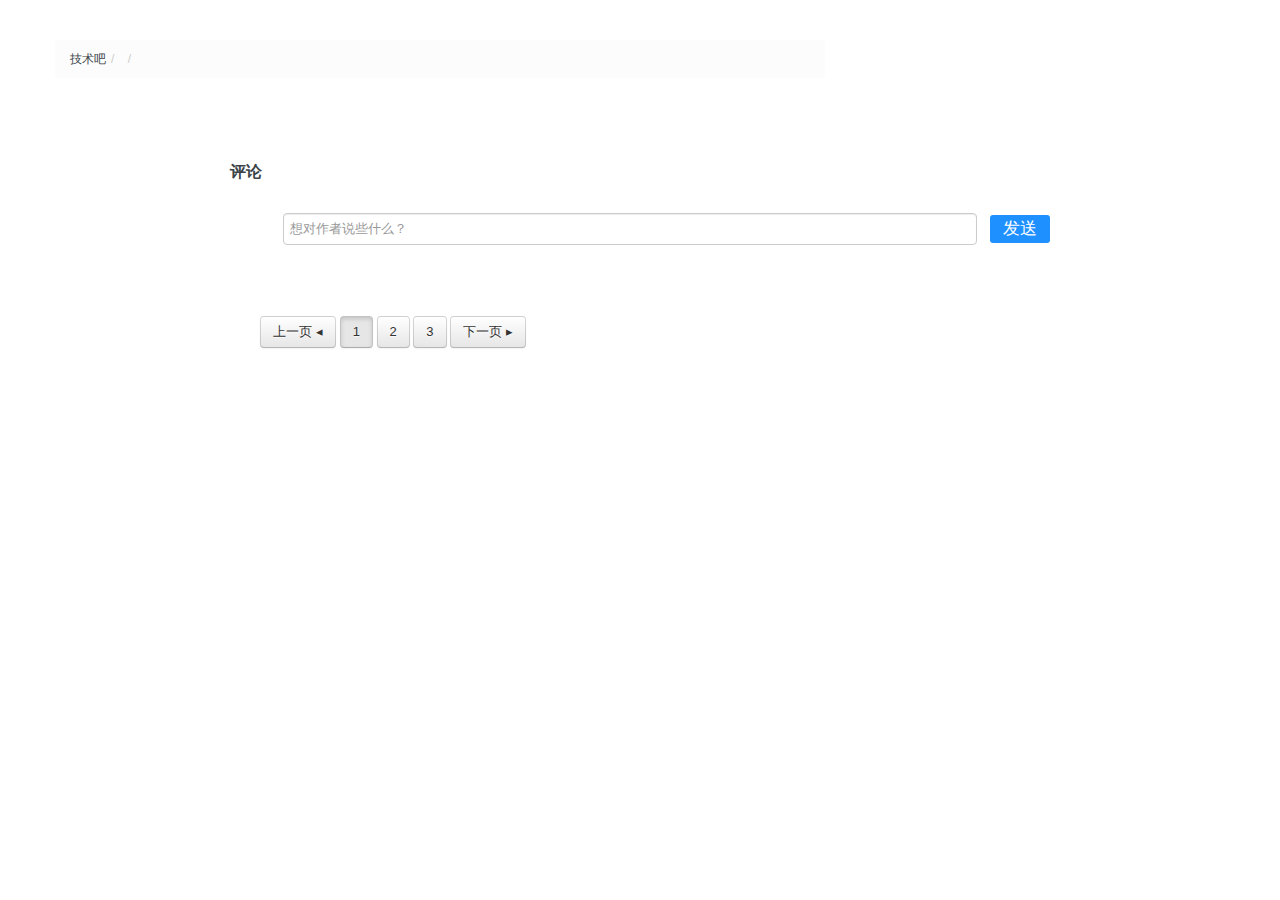
<file: src/main/resources/static/single.html>
<!doctype html>
<!--[if lt IE 7]> <html class="lt-ie9 lt-ie8 lt-ie7" lang="en-US"> <![endif]-->
<!--[if IE 7]>    <html class="lt-ie9 lt-ie8" lang="en-US"> <![endif]-->
<!--[if IE 8]>    <html class="lt-ie9" lang="en-US"> <![endif]-->
<!--[if gt IE 8]><!-->
<html lang="en-US">
<!--<![endif]-->

<head>
        <!-- META TAGS -->
        <meta charset="UTF-8" />
        <meta name="viewport" content="width=device-width, initial-scale=1.0">

        <title>技术吧</title>

        <link rel="shortcut icon" href="muban/images/favicon.png" />
        <!-- Style Sheet-->
        <link rel="stylesheet" href="muban/style.css" />
        <link rel='stylesheet' id='bootstrap-css-css' href='muban/css/bootstrap5152.css?ver=1.0' type='text/css' media='all' />
        <link rel='stylesheet' id='responsive-css-css' href='muban/css/responsive5152.css?ver=1.0' type='text/css' media='all' />
        <link rel='stylesheet' id='pretty-photo-css-css' href='muban/js/prettyPhotoaeb9.css?ver=3.1.4' type='text/css' media='all' />
        <link rel='stylesheet' id='main-css-css' href='muban/css/main5152.css?ver=1.0' type='text/css' media='all' />
        <link rel='stylesheet' id='custom-css-css' href='muban/css/custom5152.html?ver=1.0' type='text/css' media='all' />
		<link rel='stylesheet' href='muban/css/cssbyme/cv.css' type='text/css'/>
        <!-- HTML5 shim, for IE6-8 support of HTML5 elements -->
        <!--[if lt IE 9]>
                <script src="js/html5.js"></script></script>
                <![endif]-->

</head>

<body>
        <!-- Start of Page Container -->
        <div class="page-container">
                <div class="container">
                        <div class="row">

                                <!-- start of page content -->
                                <div class="span8 page-content">
                                        <ul class="breadcrumb">
                                                <li><a href="index.html">技术吧</a><span class="divider">/</span></li>
                                                <li><a href="edit.html" title="View all posts in Server &amp; Database" id="chuangzuozhe"></a> <span class="divider">/</span></li>
                                                <li class="active" id="xiaobiaoti"> </li>
                                        </ul>
                                        <ul id="postDetail">
                                        </ul>
                                        
                                </div>
                        </div>
                </div>
		<div id="replydiv" style="margin-left: 18%">
			<h4>评论</h4>
				<div>
				<input type="text" style="margin-left:5%;margin-bottom:60px;margin-top:20px; width:680px" placeholder="想对作者说些什么？" id="wodepinglun"></input>
				<button style="margin-bottom:40px" id="fasonganniu" class="cvanniu">发送</button>
				</div>
				<div class="span8 main-listing">
				<ul id="replyul">
				</ul>
				<div id="pagination">
					<a class="btn" id="numberbefore">上一页 ◂</a> <a class="btn active"
						id="numberone">1</a> <a class="btn" id="numbertwo">2</a> <a
						class="btn" id="numberthree">3</a> <a class="btn" id="numbernext">下一页
						▸</a>
					<!--  <a  class="btn" id="numberlast">最后 »</a>-->
				</div>
				<span id="pinglunyouwu"></span>
			</div>
			<!-- End of Page Container -->
			<a href="#top" id="scroll-top"></a>
		</div>
		<!-- script -->
                <script type='text/javascript' src='muban/js/jquery-1.8.3.min.js'></script>
                <script type='text/javascript' src='muban/js/jquery.easing.1.3.js'></script>
                <script type='text/javascript' src='muban/js/jquery.prettyPhoto.js'></script>
                <script type='text/javascript' src='muban/js/jflickrfeed.js'></script>
                <script type='text/javascript' src='muban/js/jquery.liveSearch.js'></script>
                <script type='text/javascript' src='muban/js/jquery.form.js'></script>
                <script type='text/javascript' src='muban/js/jquery.validate.min.js'></script>
                <script type='text/javascript' src='muban/js/custom.js'></script>
                <script type="text/javascript" src='muban/js/jsByme/timeFormat.js'></script>
				<script type='text/javascript' src='muban/js/jsByme/base.js'></script>
                <script type="text/javascript" src='scripts/getUrlParam.js'></script>
                <script type="text/javascript" src='muban/js/jsByme/detail.js'></script>
                <script type="text/javascript" src="scripts/cookie_util.js"></script>
                <script type="text/javascript">
                
               	//方法都在detail.js中
                $(function() {
                	window.postId = UrlParam.paramValues("postId");
                	loadPostDetail();
                	loadReplylist();
                	$("#numberone").click(numberOne);
        			$("#numbertwo").click(numberTwo);
        			$("#numberthree").click(numberThree);
        			$("#numbernext").click(numberNext);
        			$("#numberbefore").click(numberBefore);
        			var userId = getCookie("userId");
        			$("#fasonganniu").click(pubReply);
        			$("#postDetail").on("click", "#great", checkGreat);
            	});
                </script>
</body>
</html>
</file>
<file: src/main/resources/static/muban/style.css>
#sort{
    position: absolute;
    right: 200px;
    top:1450px;
}
</file>
<file: src/main/resources/static/muban/js/prettyPhotoaeb9.css>
div.pp_default .pp_top,div.pp_default .pp_top .pp_middle,div.pp_default .pp_top .pp_left,div.pp_default .pp_top .pp_right,div.pp_default .pp_bottom,div.pp_default .pp_bottom .pp_left,div.pp_default .pp_bottom .pp_middle,div.pp_default .pp_bottom .pp_right{height:13px}
div.pp_default .pp_top .pp_left{background:url(images/prettyPhoto/default/sprite.png) -78px -93px no-repeat}
div.pp_default .pp_top .pp_middle{background:url(images/prettyPhoto/default/sprite_x.png) top left repeat-x}
div.pp_default .pp_top .pp_right{background:url(images/prettyPhoto/default/sprite.png) -112px -93px no-repeat}
div.pp_default .pp_content .ppt{color:#f8f8f8}
div.pp_default .pp_content_container .pp_left{background:url(images/prettyPhoto/default/sprite_y.png) -7px 0 repeat-y;padding-left:13px}
div.pp_default .pp_content_container .pp_right{background:url(images/prettyPhoto/default/sprite_y.png) top right repeat-y;padding-right:13px}
div.pp_default .pp_next:hover{background:url(images/prettyPhoto/default/sprite_next.png) center right no-repeat;cursor:pointer}
div.pp_default .pp_previous:hover{background:url(images/prettyPhoto/default/sprite_prev.png) center left no-repeat;cursor:pointer}
div.pp_default .pp_expand{background:url(images/prettyPhoto/default/sprite.png) 0 -29px no-repeat;cursor:pointer;width:28px;height:28px}
div.pp_default .pp_expand:hover{background:url(images/prettyPhoto/default/sprite.png) 0 -56px no-repeat;cursor:pointer}
div.pp_default .pp_contract{background:url(images/prettyPhoto/default/sprite.png) 0 -84px no-repeat;cursor:pointer;width:28px;height:28px}
div.pp_default .pp_contract:hover{background:url(images/prettyPhoto/default/sprite.png) 0 -113px no-repeat;cursor:pointer}
div.pp_default .pp_close{width:30px;height:30px;background:url(images/prettyPhoto/default/sprite.png) 2px 1px no-repeat;cursor:pointer}
div.pp_default .pp_gallery ul li a{background:url(images/prettyPhoto/default/default_thumb.png) center center #f8f8f8;border:1px solid #aaa}
div.pp_default .pp_social{margin-top:7px}
div.pp_default .pp_gallery a.pp_arrow_previous,div.pp_default .pp_gallery a.pp_arrow_next{position:static;left:auto}
div.pp_default .pp_nav .pp_play,div.pp_default .pp_nav .pp_pause{background:url(images/prettyPhoto/default/sprite.png) -51px 1px no-repeat;height:30px;width:30px}
div.pp_default .pp_nav .pp_pause{background-position:-51px -29px}
div.pp_default a.pp_arrow_previous,div.pp_default a.pp_arrow_next{background:url(images/prettyPhoto/default/sprite.png) -31px -3px no-repeat;height:20px;width:20px;margin:4px 0 0}
div.pp_default a.pp_arrow_next{left:52px;background-position:-82px -3px}
div.pp_default .pp_content_container .pp_details{margin-top:5px}
div.pp_default .pp_nav{clear:none;height:30px;width:110px;position:relative}
div.pp_default .pp_nav .currentTextHolder{font-family:Georgia;font-style:italic;color:#999;font-size:11px;left:75px;line-height:25px;position:absolute;top:2px;margin:0;padding:0 0 0 10px}
div.pp_default .pp_close:hover,div.pp_default .pp_nav .pp_play:hover,div.pp_default .pp_nav .pp_pause:hover,div.pp_default .pp_arrow_next:hover,div.pp_default .pp_arrow_previous:hover{opacity:0.7}
div.pp_default .pp_description{font-size:11px;font-weight:700;line-height:14px;margin:5px 50px 5px 0}
div.pp_default .pp_bottom .pp_left{background:url(images/prettyPhoto/default/sprite.png) -78px -127px no-repeat}
div.pp_default .pp_bottom .pp_middle{background:url(images/prettyPhoto/default/sprite_x.png) bottom left repeat-x}
div.pp_default .pp_bottom .pp_right{background:url(images/prettyPhoto/default/sprite.png) -112px -127px no-repeat}
div.pp_default .pp_loaderIcon{background:url(images/prettyPhoto/default/loader.gif) center center no-repeat}
div.light_rounded .pp_top .pp_left{background:url(images/prettyPhoto/light_rounded/sprite.png) -88px -53px no-repeat}
div.light_rounded .pp_top .pp_right{background:url(images/prettyPhoto/light_rounded/sprite.png) -110px -53px no-repeat}
div.light_rounded .pp_next:hover{background:url(images/prettyPhoto/light_rounded/btnNext.png) center right no-repeat;cursor:pointer}
div.light_rounded .pp_previous:hover{background:url(images/prettyPhoto/light_rounded/btnPrevious.png) center left no-repeat;cursor:pointer}
div.light_rounded .pp_expand{background:url(images/prettyPhoto/light_rounded/sprite.png) -31px -26px no-repeat;cursor:pointer}
div.light_rounded .pp_expand:hover{background:url(images/prettyPhoto/light_rounded/sprite.png) -31px -47px no-repeat;cursor:pointer}
div.light_rounded .pp_contract{background:url(images/prettyPhoto/light_rounded/sprite.png) 0 -26px no-repeat;cursor:pointer}
div.light_rounded .pp_contract:hover{background:url(images/prettyPhoto/light_rounded/sprite.png) 0 -47px no-repeat;cursor:pointer}
div.light_rounded .pp_close{width:75px;height:22px;background:url(images/prettyPhoto/light_rounded/sprite.png) -1px -1px no-repeat;cursor:pointer}
div.light_rounded .pp_nav .pp_play{background:url(images/prettyPhoto/light_rounded/sprite.png) -1px -100px no-repeat;height:15px;width:14px}
div.light_rounded .pp_nav .pp_pause{background:url(images/prettyPhoto/light_rounded/sprite.png) -24px -100px no-repeat;height:15px;width:14px}
div.light_rounded .pp_arrow_previous{background:url(images/prettyPhoto/light_rounded/sprite.png) 0 -71px no-repeat}
div.light_rounded .pp_arrow_next{background:url(images/prettyPhoto/light_rounded/sprite.png) -22px -71px no-repeat}
div.light_rounded .pp_bottom .pp_left{background:url(images/prettyPhoto/light_rounded/sprite.png) -88px -80px no-repeat}
div.light_rounded .pp_bottom .pp_right{background:url(images/prettyPhoto/light_rounded/sprite.png) -110px -80px no-repeat}
div.dark_rounded .pp_top .pp_left{background:url(images/prettyPhoto/dark_rounded/sprite.png) -88px -53px no-repeat}
div.dark_rounded .pp_top .pp_right{background:url(images/prettyPhoto/dark_rounded/sprite.png) -110px -53px no-repeat}
div.dark_rounded .pp_content_container .pp_left{background:url(images/prettyPhoto/dark_rounded/contentPattern.png) top left repeat-y}
div.dark_rounded .pp_content_container .pp_right{background:url(images/prettyPhoto/dark_rounded/contentPattern.png) top right repeat-y}
div.dark_rounded .pp_next:hover{background:url(images/prettyPhoto/dark_rounded/btnNext.png) center right no-repeat;cursor:pointer}
div.dark_rounded .pp_previous:hover{background:url(images/prettyPhoto/dark_rounded/btnPrevious.png) center left no-repeat;cursor:pointer}
div.dark_rounded .pp_expand{background:url(images/prettyPhoto/dark_rounded/sprite.png) -31px -26px no-repeat;cursor:pointer}
div.dark_rounded .pp_expand:hover{background:url(images/prettyPhoto/dark_rounded/sprite.png) -31px -47px no-repeat;cursor:pointer}
div.dark_rounded .pp_contract{background:url(images/prettyPhoto/dark_rounded/sprite.png) 0 -26px no-repeat;cursor:pointer}
div.dark_rounded .pp_contract:hover{background:url(images/prettyPhoto/dark_rounded/sprite.png) 0 -47px no-repeat;cursor:pointer}
div.dark_rounded .pp_close{width:75px;height:22px;background:url(images/prettyPhoto/dark_rounded/sprite.png) -1px -1px no-repeat;cursor:pointer}
div.dark_rounded .pp_description{margin-right:85px;color:#fff}
div.dark_rounded .pp_nav .pp_play{background:url(images/prettyPhoto/dark_rounded/sprite.png) -1px -100px no-repeat;height:15px;width:14px}
div.dark_rounded .pp_nav .pp_pause{background:url(images/prettyPhoto/dark_rounded/sprite.png) -24px -100px no-repeat;height:15px;width:14px}
div.dark_rounded .pp_arrow_previous{background:url(images/prettyPhoto/dark_rounded/sprite.png) 0 -71px no-repeat}
div.dark_rounded .pp_arrow_next{background:url(images/prettyPhoto/dark_rounded/sprite.png) -22px -71px no-repeat}
div.dark_rounded .pp_bottom .pp_left{background:url(images/prettyPhoto/dark_rounded/sprite.png) -88px -80px no-repeat}
div.dark_rounded .pp_bottom .pp_right{background:url(images/prettyPhoto/dark_rounded/sprite.png) -110px -80px no-repeat}
div.dark_rounded .pp_loaderIcon{background:url(images/prettyPhoto/dark_rounded/loader.gif) center center no-repeat}
div.dark_square .pp_left,div.dark_square .pp_middle,div.dark_square .pp_right,div.dark_square .pp_content{background:#000}
div.dark_square .pp_description{color:#fff;margin:0 85px 0 0}
div.dark_square .pp_loaderIcon{background:url(images/prettyPhoto/dark_square/loader.gif) center center no-repeat}
div.dark_square .pp_expand{background:url(images/prettyPhoto/dark_square/sprite.png) -31px -26px no-repeat;cursor:pointer}
div.dark_square .pp_expand:hover{background:url(images/prettyPhoto/dark_square/sprite.png) -31px -47px no-repeat;cursor:pointer}
div.dark_square .pp_contract{background:url(images/prettyPhoto/dark_square/sprite.png) 0 -26px no-repeat;cursor:pointer}
div.dark_square .pp_contract:hover{background:url(images/prettyPhoto/dark_square/sprite.png) 0 -47px no-repeat;cursor:pointer}
div.dark_square .pp_close{width:75px;height:22px;background:url(images/prettyPhoto/dark_square/sprite.png) -1px -1px no-repeat;cursor:pointer}
div.dark_square .pp_nav{clear:none}
div.dark_square .pp_nav .pp_play{background:url(images/prettyPhoto/dark_square/sprite.png) -1px -100px no-repeat;height:15px;width:14px}
div.dark_square .pp_nav .pp_pause{background:url(images/prettyPhoto/dark_square/sprite.png) -24px -100px no-repeat;height:15px;width:14px}
div.dark_square .pp_arrow_previous{background:url(images/prettyPhoto/dark_square/sprite.png) 0 -71px no-repeat}
div.dark_square .pp_arrow_next{background:url(images/prettyPhoto/dark_square/sprite.png) -22px -71px no-repeat}
div.dark_square .pp_next:hover{background:url(images/prettyPhoto/dark_square/btnNext.png) center right no-repeat;cursor:pointer}
div.dark_square .pp_previous:hover{background:url(images/prettyPhoto/dark_square/btnPrevious.png) center left no-repeat;cursor:pointer}
div.light_square .pp_expand{background:url(images/prettyPhoto/light_square/sprite.png) -31px -26px no-repeat;cursor:pointer}
div.light_square .pp_expand:hover{background:url(images/prettyPhoto/light_square/sprite.png) -31px -47px no-repeat;cursor:pointer}
div.light_square .pp_contract{background:url(images/prettyPhoto/light_square/sprite.png) 0 -26px no-repeat;cursor:pointer}
div.light_square .pp_contract:hover{background:url(images/prettyPhoto/light_square/sprite.png) 0 -47px no-repeat;cursor:pointer}
div.light_square .pp_close{width:75px;height:22px;background:url(images/prettyPhoto/light_square/sprite.png) -1px -1px no-repeat;cursor:pointer}
div.light_square .pp_nav .pp_play{background:url(images/prettyPhoto/light_square/sprite.png) -1px -100px no-repeat;height:15px;width:14px}
div.light_square .pp_nav .pp_pause{background:url(images/prettyPhoto/light_square/sprite.png) -24px -100px no-repeat;height:15px;width:14px}
div.light_square .pp_arrow_previous{background:url(images/prettyPhoto/light_square/sprite.png) 0 -71px no-repeat}
div.light_square .pp_arrow_next{background:url(images/prettyPhoto/light_square/sprite.png) -22px -71px no-repeat}
div.light_square .pp_next:hover{background:url(images/prettyPhoto/light_square/btnNext.png) center right no-repeat;cursor:pointer}
div.light_square .pp_previous:hover{background:url(images/prettyPhoto/light_square/btnPrevious.png) center left no-repeat;cursor:pointer}
div.facebook .pp_top .pp_left{background:url(images/prettyPhoto/facebook/sprite.png) -88px -53px no-repeat}
div.facebook .pp_top .pp_middle{background:url(images/prettyPhoto/facebook/contentPatternTop.png) top left repeat-x}
div.facebook .pp_top .pp_right{background:url(images/prettyPhoto/facebook/sprite.png) -110px -53px no-repeat}
div.facebook .pp_content_container .pp_left{background:url(images/prettyPhoto/facebook/contentPatternLeft.png) top left repeat-y}
div.facebook .pp_content_container .pp_right{background:url(images/prettyPhoto/facebook/contentPatternRight.png) top right repeat-y}
div.facebook .pp_expand{background:url(images/prettyPhoto/facebook/sprite.png) -31px -26px no-repeat;cursor:pointer}
div.facebook .pp_expand:hover{background:url(images/prettyPhoto/facebook/sprite.png) -31px -47px no-repeat;cursor:pointer}
div.facebook .pp_contract{background:url(images/prettyPhoto/facebook/sprite.png) 0 -26px no-repeat;cursor:pointer}
div.facebook .pp_contract:hover{background:url(images/prettyPhoto/facebook/sprite.png) 0 -47px no-repeat;cursor:pointer}
div.facebook .pp_close{width:22px;height:22px;background:url(images/prettyPhoto/facebook/sprite.png) -1px -1px no-repeat;cursor:pointer}
div.facebook .pp_description{margin:0 37px 0 0}
div.facebook .pp_loaderIcon{background:url(images/prettyPhoto/facebook/loader.gif) center center no-repeat}
div.facebook .pp_arrow_previous{background:url(images/prettyPhoto/facebook/sprite.png) 0 -71px no-repeat;height:22px;margin-top:0;width:22px}
div.facebook .pp_arrow_previous.disabled{background-position:0 -96px;cursor:default}
div.facebook .pp_arrow_next{background:url(images/prettyPhoto/facebook/sprite.png) -32px -71px no-repeat;height:22px;margin-top:0;width:22px}
div.facebook .pp_arrow_next.disabled{background-position:-32px -96px;cursor:default}
div.facebook .pp_nav{margin-top:0}
div.facebook .pp_nav p{font-size:15px;padding:0 3px 0 4px}
div.facebook .pp_nav .pp_play{background:url(images/prettyPhoto/facebook/sprite.png) -1px -123px no-repeat;height:22px;width:22px}
div.facebook .pp_nav .pp_pause{background:url(images/prettyPhoto/facebook/sprite.png) -32px -123px no-repeat;height:22px;width:22px}
div.facebook .pp_next:hover{background:url(images/prettyPhoto/facebook/btnNext.png) center right no-repeat;cursor:pointer}
div.facebook .pp_previous:hover{background:url(images/prettyPhoto/facebook/btnPrevious.png) center left no-repeat;cursor:pointer}
div.facebook .pp_bottom .pp_left{background:url(images/prettyPhoto/facebook/sprite.png) -88px -80px no-repeat}
div.facebook .pp_bottom .pp_middle{background:url(images/prettyPhoto/facebook/contentPatternBottom.png) top left repeat-x}
div.facebook .pp_bottom .pp_right{background:url(images/prettyPhoto/facebook/sprite.png) -110px -80px no-repeat}
div.pp_pic_holder a:focus{outline:none}
div.pp_overlay{background:#000;display:none;left:0;position:absolute;top:0;width:100%;z-index:9500}
div.pp_pic_holder{display:none;position:absolute;width:100px;z-index:10000}
.pp_content{height:40px;min-width:40px}
* html .pp_content{width:40px}
.pp_content_container{position:relative;text-align:left;width:100%}
.pp_content_container .pp_left{padding-left:20px}
.pp_content_container .pp_right{padding-right:20px}
.pp_content_container .pp_details{float:left;margin:10px 0 2px}
.pp_description{display:none;margin:0}
.pp_social{float:left;margin:0}
.pp_social .facebook{float:left;margin-left:5px;width:55px;overflow:hidden}
.pp_social .twitter{float:left}
.pp_nav{clear:right;float:left;margin:3px 10px 0 0}
.pp_nav p{float:left;white-space:nowrap;margin:2px 4px}
.pp_nav .pp_play,.pp_nav .pp_pause{float:left;margin-right:4px;text-indent:-10000px}
a.pp_arrow_previous,a.pp_arrow_next{display:block;float:left;height:15px;margin-top:3px;overflow:hidden;text-indent:-10000px;width:14px}
.pp_hoverContainer{position:absolute;top:0;width:100%;z-index:2000}
.pp_gallery{display:none;left:50%;margin-top:-50px;position:absolute;z-index:10000}
.pp_gallery div{float:left;overflow:hidden;position:relative}
.pp_gallery ul{float:left;height:35px;position:relative;white-space:nowrap;margin:0 0 0 5px;padding:0}
.pp_gallery ul a{border:1px rgba(0,0,0,0.5) solid;display:block;float:left;height:33px;overflow:hidden}
.pp_gallery ul a img{border:0}
.pp_gallery li{display:block;float:left;margin:0 5px 0 0;padding:0}
.pp_gallery li.default a{background:url(images/prettyPhoto/facebook/default_thumbnail.gif) 0 0 no-repeat;display:block;height:33px;width:50px}
.pp_gallery .pp_arrow_previous,.pp_gallery .pp_arrow_next{margin-top:7px!important}
a.pp_next{background:url(images/prettyPhoto/light_rounded/btnNext.png) 10000px 10000px no-repeat;display:block;float:right;height:100%;text-indent:-10000px;width:49%}
a.pp_previous{background:url(images/prettyPhoto/light_rounded/btnNext.png) 10000px 10000px no-repeat;display:block;float:left;height:100%;text-indent:-10000px;width:49%}
a.pp_expand,a.pp_contract{cursor:pointer;display:none;height:20px;position:absolute;right:30px;text-indent:-10000px;top:10px;width:20px;z-index:20000}
a.pp_close{position:absolute;right:0;top:0;display:block;line-height:22px;text-indent:-10000px}
.pp_loaderIcon{display:block;height:24px;left:50%;position:absolute;top:50%;width:24px;margin:-12px 0 0 -12px}
#pp_full_res{line-height:1!important}
#pp_full_res .pp_inline{text-align:left}
#pp_full_res .pp_inline p{margin:0 0 15px}
div.ppt{color:#fff;display:none;font-size:17px;z-index:9999;margin:0 0 5px 15px}
div.pp_default .pp_content,div.light_rounded .pp_content{background-color:#fff}
div.pp_default #pp_full_res .pp_inline,div.light_rounded .pp_content .ppt,div.light_rounded #pp_full_res .pp_inline,div.light_square .pp_content .ppt,div.light_square #pp_full_res .pp_inline,div.facebook .pp_content .ppt,div.facebook #pp_full_res .pp_inline{color:#000}
div.pp_default .pp_gallery ul li a:hover,div.pp_default .pp_gallery ul li.selected a,.pp_gallery ul a:hover,.pp_gallery li.selected a{border-color:#fff}
div.pp_default .pp_details,div.light_rounded .pp_details,div.dark_rounded .pp_details,div.dark_square .pp_details,div.light_square .pp_details,div.facebook .pp_details{position:relative}
div.light_rounded .pp_top .pp_middle,div.light_rounded .pp_content_container .pp_left,div.light_rounded .pp_content_container .pp_right,div.light_rounded .pp_bottom .pp_middle,div.light_square .pp_left,div.light_square .pp_middle,div.light_square .pp_right,div.light_square .pp_content,div.facebook .pp_content{background:#fff}
div.light_rounded .pp_description,div.light_square .pp_description{margin-right:85px}
div.light_rounded .pp_gallery a.pp_arrow_previous,div.light_rounded .pp_gallery a.pp_arrow_next,div.dark_rounded .pp_gallery a.pp_arrow_previous,div.dark_rounded .pp_gallery a.pp_arrow_next,div.dark_square .pp_gallery a.pp_arrow_previous,div.dark_square .pp_gallery a.pp_arrow_next,div.light_square .pp_gallery a.pp_arrow_previous,div.light_square .pp_gallery a.pp_arrow_next{margin-top:12px!important}
div.light_rounded .pp_arrow_previous.disabled,div.dark_rounded .pp_arrow_previous.disabled,div.dark_square .pp_arrow_previous.disabled,div.light_square .pp_arrow_previous.disabled{background-position:0 -87px;cursor:default}
div.light_rounded .pp_arrow_next.disabled,div.dark_rounded .pp_arrow_next.disabled,div.dark_square .pp_arrow_next.disabled,div.light_square .pp_arrow_next.disabled{background-position:-22px -87px;cursor:default}
div.light_rounded .pp_loaderIcon,div.light_square .pp_loaderIcon{background:url(images/prettyPhoto/light_rounded/loader.gif) center center no-repeat}
div.dark_rounded .pp_top .pp_middle,div.dark_rounded .pp_content,div.dark_rounded .pp_bottom .pp_middle{background:url(images/prettyPhoto/dark_rounded/contentPattern.png) top left repeat}
div.dark_rounded .currentTextHolder,div.dark_square .currentTextHolder{color:#c4c4c4}
div.dark_rounded #pp_full_res .pp_inline,div.dark_square #pp_full_res .pp_inline{color:#fff}
.pp_top,.pp_bottom{height:20px;position:relative}
* html .pp_top,* html .pp_bottom{padding:0 20px}
.pp_top .pp_left,.pp_bottom .pp_left{height:20px;left:0;position:absolute;width:20px}
.pp_top .pp_middle,.pp_bottom .pp_middle{height:20px;left:20px;position:absolute;right:20px}
* html .pp_top .pp_middle,* html .pp_bottom .pp_middle{left:0;position:static}
.pp_top .pp_right,.pp_bottom .pp_right{height:20px;left:auto;position:absolute;right:0;top:0;width:20px}
.pp_fade,.pp_gallery li.default a img{display:none}
</file>
<file: src/main/resources/static/muban/css/main5152.css>
/* General ------------------------------------------------------------------------------------------------------------*/
body {
  background-color: #fff;
}

a:hover {
  text-decoration: none;
}

blockquote {
  background: whitesmoke url("../images/quote.png") no-repeat 20px 25px;
  border: 1px solid #e8e8e8;
  padding: 20px 20px 20px 60px;
  color: #6f7579;
}
blockquote p {
  font-size: 13px;
  font-weight: normal;
  line-height: 22px;
}

.bm10 {
  margin-bottom: 10px;
}

.bm20 {
  margin-bottom: 20px;
}

.bm30 {
  margin-bottom: 30px;
}
.copyrights{text-indent:-9999px;height:0;line-height:0;font-size:0;overflow:hidden;}
/* Header - Logo and Nav ---------------------------------------------------------------------------------------------*/
.header-wrapper {
  background-color: #3b4348;
  width: 100%;
  height: auto;
}
.header-wrapper .container {
  position: relative;
  min-height: 60px;
  height: auto !important;
  height: 60px;
}

.logo-container {
  padding: 19px 0;
}
.logo-container img {
  margin-right: 10px;
}

.lt-ie9 .logo-container {
  width: 450px;
}

span.tag-line {
  color: #818a90;
  font-size: 12px;
  position: relative;
  top: 2px;
}

.logo-heading {
  color: #fff;
  font-weight: 600;
  display: inline;
  margin-right: 15px;
  position: relative;
  top: 4px;
}
.logo-heading a {
  color: #fff;
}
.logo-heading a:hover {
  color: #eaeaea;
}

.main-nav {
  position: absolute;
  top: 5px;
  right: 0;
}
.main-nav div > ul {
  width: auto;
  margin: 0;
}
.main-nav div > ul > li {
  position: relative;
  float: left;
  list-style: none;
  padding: 16px 14px 18px;
}
.main-nav div > ul > li a {
  font-family: "HelveticaNeue", "Helvetica Neue", Helvetica, Arial, sans-serif;
  font-size: 13px;
  color: #c1cad1;
}
.main-nav div > ul > li a:hover {
  color: #fff;
}
.main-nav div > ul > li:hover > a {
  color: #fff;
}
.main-nav div > ul > li:last-child {
  padding-right: 0;
}
.main-nav div > ul li.current-menu-item a {
  color: #fff;
}
.main-nav .sub-menu {
  position: absolute;
  top: 56px;
  left: 0px;
  list-style: none;
  margin: 0;
  display: none;
}
.main-nav .sub-menu li {
  position: relative;
  background-color: #3b4348;
  padding: 6px 10px;
  width: 150px;
  cursor: pointer;
}
.main-nav .sub-menu li:hover {
  background-color: #292e32;
}
.main-nav .sub-menu li:hover > a {
  color: #fff;
}
.main-nav .sub-menu .sub-menu {
  top: 0px;
  right: 170px;
  left: auto;
}
.main-nav .responsive-nav {
  display: none;
}

/* Header - Search ---------------------------------------------------------------------------------------------------*/
.search-area-wrapper {
  background: #353b65 url("../images/main-bg.jpg") center top no-repeat;
  background-size: 100%;
  min-height: 279px;
  height: auto !important;
  height: 279px;
}
.search-area-wrapper .search-area {
  padding: 50px 0;
}

h3.search-header {
  font-family: "HelveticaNeue", "Helvetica Neue", Helvetica, Arial, sans-serif;
  font-weight: bold;
  font-size: 36px;
  color: #fff;
  text-align: center;
}

p.search-tag-line {
  font-family: "Droid Serif", serif;
  font-style: italic;
  font-size: 18px;
  line-height: 28px;
  color: #fff;
  text-align: center;
}

form.search-form {
  margin: 40px 0 0;
  text-align: center;
}
form.search-form .input-common, form.search-form input.search-term, form.search-form input.search-btn {
  font-family: "HelveticaNeue", "Helvetica Neue", Helvetica, Arial, sans-serif;
  box-shadow: none;
  border-radius: 0;
  display: inline-block;
  border: none;
  vertical-align: bottom;
}
form.search-form input.search-term {
  font-size: 14px;
  height: 24px;
  line-height: 24px;
  padding: 12px;
  width: 72%;
  color: #858c91;
  margin-right: 10px;
  margin-bottom: 0;
}
form.search-form input.search-term.loading {
  background-image: url("../images/search-loader.gif");
  background-repeat: no-repeat;
  background-position: 98% 50%;
}
form.search-form input.search-btn {
  background-color: #3f4b55;
  font-size: 14px;
  line-height: 19px;
  font-weight: 600;
  padding: 14px 30px 15px;
  color: #fff;
}
form.search-form input.search-btn:hover {
  background-color: #4b5760;
}

#search-error-container label {
  color: #fff;
  padding: 5px;
  font-size: 14px;
}

.lt-ie8 form.search-form input.search-btn {
  padding-top: 12px;
  padding-bottom: 13px;
}

/* Page - Container --------------------------------------------------------------------------------------------------*/
.page-container {
  width: 100%;
}
.page-container > .container {
  padding: 40px 35px;
  background-color: #fff;
}

.breadcrumb {
  margin-bottom: 10px;
  background-color: #fcfcfc;
  font-size: 12px;
}

.hentry .wp-post-image {
  margin: 0 0 20px;
}

.pages-nav a {
  margin-right: 10px;
}

#pagination .btn {
  margin-bottom: 5px;
}

/* WordPress Core --------------------------------------------------------------------------------------------------- */
.alignnone {
  margin: 5px 0 20px;
}

.aligncenter,
div.aligncenter {
  display: block;
  margin: 5px auto 20px auto;
}

.alignright {
  float: right;
  margin: 5px 0 20px 20px;
}

.alignleft {
  float: left;
  margin: 5px 20px 20px 0;
}

.aligncenter {
  display: block;
  margin: 5px auto 20px auto;
}

a img.alignright {
  float: right;
  margin: 5px 0 20px 20px;
}

a img.alignnone {
  margin: 5px 0 20px;
}

a img.alignleft {
  float: left;
  margin: 5px 20px 20px 0;
}

a img.aligncenter {
  display: block;
  margin-left: auto;
  margin-right: auto;
}

.wp-caption {
  background: #fff;
  border: 1px solid #f0f0f0;
  max-width: 96%;
  /* Image does not overflow the content area */
  padding: 5px 5px 10px;
  text-align: center;
}

.wp-caption.alignnone {
  margin: 5px 20px 20px 0;
}

.wp-caption.alignleft {
  margin: 5px 20px 20px 0;
}

.wp-caption.alignright {
  margin: 5px 0 20px 20px;
}

.wp-caption img {
  border: 0 none;
  height: auto;
  margin: 0;
  max-width: 98%;
  padding: 0;
  width: auto;
}

.wp-caption p.wp-caption-text {
  font-size: 11px;
  line-height: 17px;
  margin: 0;
  padding: 0 4px 5px;
}

.sticky {
  visibility: visible;
}

.gallery-caption {
  visibility: visible;
}

.bypostauthor {
  visibility: visible;
}

/* Comments ----------------------------------------------------------------------------------------------------------*/
.commentlist {
  list-style: none;
  margin: 0;
  border-bottom: 1px solid #F2F2F2;
}
.commentlist > li.comment:first-child {
  border-top: none;
}
.commentlist li.comment {
  border: none;
  border-top: 1px solid #F2F2F2;
  list-style: none;
  margin: 10px 0 0;
  padding: 20px 0 0;
}
.commentlist li.comment article {
  *zoom: 1;
  padding-bottom: 20px;
}
.commentlist li.comment article:before, .commentlist li.comment article:after {
  display: table;
  content: "";
  line-height: 0;
}
.commentlist li.comment article:after {
  clear: both;
}
.commentlist li.comment .children {
  margin-left: 70px;
}

li.comment > article .avatar {
  background: #fff;
  float: left;
  margin: 0px 10px 10px 0;
  position: relative;
  z-index: 1;
  -webkit-border-radius: 60px;
  -moz-border-radius: 60px;
  border-radius: 60px;
}

#respond .allowed-tags code {
  background-color: transparent;
  border: none;
  white-space: pre-wrap;
}
#respond form label {
  font-weight: bold;
}

/* Page - Sidebar ----------------------------------------------------------------------------------------------------*/
.page-content {
  margin-bottom: 20px;
}

.page-sidebar #twitter_update_list > ul {
  margin: 0 0 10px;
}
.page-sidebar #twitter_update_list > ul > li {
  background: none;
  padding: 0 0 10px;
  margin-bottom: 10px;
}
.page-sidebar #twitter_update_list > ul > li span {
  display: block;
  font-size: 11px;
}
.page-sidebar .flickr-photos img {
  background-color: #f2f2f2;
}
.page-sidebar .flickr-photos img:hover {
  background-color: #cccccc;
}

#searchform input {
  margin-bottom: 10px;
}
#searchform label.screen-reader-text {
  display: none;
}

.widget h3 {
  font-weight: 600;
  font-size: 20px;
}
.widget ul li {
  list-style: none;
  padding: 8px 8px 8px 23px;
  background: url("../images/li-arrow.png") no-repeat 8px 15px;
  border-bottom: 1px solid #f2f2f2;
}
.widget ul li:last-child {
  border-bottom: none;
}
.widget > div > ul,
.widget > ul {
  margin-left: 0;
}

.support-widget {
  border: 1px solid #e9e6c4;
  padding: 10px 100px 10px 20px;
  background: #fefbdc url("../images/support.png") no-repeat 95% 20px;
  margin-bottom: 20px;
}
.support-widget h3 {
  margin: 0;
  padding: 0;
}

.quick-links-widget {
  border: 1px solid #d7d9dc;
  padding: 10px 15px 15px;
}
.quick-links-widget h3 {
  margin: 0;
  padding: 0;
}
.quick-links-widget .menu {
  margin: 0;
  padding: 0;
}
.quick-links-widget .menu > li {
  border-bottom: none;
  padding: 5px 5px 5px 20px;
  background-position: 5px 13px;
  float: left;
  width: 35%;
  margin-right: 5%;
}
.quick-links-widget .sub-menu {
  display: none;
}

/* Home --------------------------------------------------------------------------------------------------------------*/
.row.separator {
  margin-bottom: 10px;
}

.home-listing-area h2 {
  font-weight: 600;
  font-size: 22px;
  padding-bottom: 10px;
  border-bottom: 1px solid #f2f2f2;
}

.home-category-list-area h2 {
  font-weight: 600;
  font-size: 22px;
  padding-bottom: 10px;
}

.top-cats h4.category {
  margin: 9px 0;
  padding: 2px 0 2px 30px;
  background: url("../images/category-main-icon.png") no-repeat 0 0;
  font-weight: 600;
}

/* Articles List Widget ----------------------------------------------------------------------------------------------*/
.articles-list {
  margin-bottom: 20px;
}
.articles-list > h3 {
  font-weight: 600;
  margin-bottom: 20px;
  font-size: 20px;
}
.articles-list > h3 span {
  color: #6f7579;
  font-size: 16px;
}
.articles-list > h3 a {
  color: #3b4348;
}
.articles-list > h3 a:hover {
  color: #395996;
}

ul.articles {
  list-style: none;
  margin: 0;
}
ul.articles .article-entry {
  position: relative;
  border-bottom: 1px solid #f2f2f2;
  padding: 0 0 0 24px;
  background: url("../images/standard.png") no-repeat 0 3px;
}
ul.articles .article-entry.standard {
  background: url("../images/standard.png") no-repeat 0 3px;
}
ul.articles .article-entry.video {
  background: url("../images/video.png") no-repeat 0 3px;
}
ul.articles .article-entry.image {
  background: url("../images/image.png") no-repeat 0 3px;
}
ul.articles .article-entry.gallery {
  background: url("../images/image.png") no-repeat 0 3px;
}
ul.articles li.article-entry:last-child {
  border-bottom: 1px solid #f2f2f2;
}

.article-entry > h4 {
  font-size: 13px;
  margin-bottom: 5px;
  font-weight: 600;
}
.article-entry > h4 a {
  color: #3b4348;
}
.article-entry > h4 a:hover {
  color: #395996;
}
.article-entry .article-meta {
  display: block;
  margin-bottom: 10px;
}
.article-entry .like-count {
  position: absolute;
  bottom: 0px;
  right: 0px;
  line-height: 18px;
  font-weight: 600;
  padding: 3px 5px 3px 20px;
  border: 1px solid #f2f2f2;
  border-bottom: none;
  background: url("../images/like.png") no-repeat 6px 8px;
}
.article-entry:hover .like-count {
  background: url("../images/like.png") no-repeat 6px -22px;
  color: #395996;
}

#footer .article-entry .like-count {
  border-color: #535b61;
}
#footer .article-entry:hover .like-count {
  color: #fff;
}
#footer ul.articles li.article-entry:last-child {
  border-bottom: 1px solid #535b61;
}

/* Articles List ------------------------------------------------------------------------------------------------------*/
.main-listing {
  margin-bottom: 20px;
}
.main-listing article.hentry {
  margin-bottom: 0;
}

.hentry .post-meta {
  padding: 4px 3px 4px 0px;
  border-top: 1px solid #f2f2f2;
  border-bottom: 1px solid #f2f2f2;
  margin-bottom: 15px;
  font-size: 12px;
}
.hentry .post-meta > span {
  display: inline-block;
  padding-left: 22px;
  margin-right: 15px;
  line-height: 22px;
}
.hentry .post-meta .date {
  background: url("../images/calendar-icon.png") no-repeat left center;
}
.hentry .post-meta .category {
  background: url("../images/category-icon.png") no-repeat left center;
}
.hentry .post-meta .author {
  background: url("../images/user.png") no-repeat left center;
}
.hentry .post-meta .comments {
  background: url("../images/comment.png") no-repeat left center;
}
.hentry .post-meta .like-count {
  float: right;
  background: url("../images/like.png") no-repeat 4px 6px;
}
.hentry .post-meta .like-count:hover {
  background: url("../images/like.png") no-repeat 4px -24px;
  color: #395996;
}

.like-btn .like-it {
  display: inline-block;
  height: 20px;
  line-height: 20px;
  padding: 5px 13px;
  padding-left: 25px;
  background: #fafafa url("../images/like-btn.png") no-repeat 10px -20px;
  cursor: pointer;
  -webkit-border-radius: 3px;
  -moz-border-radius: 3px;
  border-radius: 3px;
  color: #8cd24e;
}
.like-btn .like-it:hover {
  background: #b6b6b6 url("../images/like-btn.png") no-repeat 10px 10px;
  color: #fff;
}
.like-btn .like-it.already-voted {
  cursor: default;
}
.like-btn .like-it.already-voted:hover {
  background: #fafafa url("../images/like-btn.png") no-repeat 10px -20px;
  color: #8cd24e;
}

.hentry.type-post .post-title {
  padding-left: 35px;
  background: url("../images/standard-large.png") no-repeat 0 3px;
  font-size: 20px;
  line-height: 30px;
}
.hentry.type-post h1.post-title {
  font-size: 26px;
  line-height: 36px;
  background-position: 0 6px;
}
.hentry.type-post h1.post-title a {
  color: #3B4348;
}

.single-faq .hentry h1.post-title {
  font-size: 24px;
  line-height: 34px;
}

.hentry.format-image .post-title {
  background: url("../images/image-large.png") no-repeat 0 3px;
}

.hentry.format-video .post-title {
  background: url("../images/video-large.png") no-repeat 0 3px;
}

.faq.hentry .post-title {
  background: url("../images/question-large.png") no-repeat 0 5px;
  padding-left: 30px;
}

.post-video {
  margin-bottom: 20px;
}
.post-video .video-wrapper {
  width: 100%;
  position: relative;
  padding: 0;
  padding-top: 56.2%;
}
.post-video .video-wrapper iframe {
  position: absolute;
  top: 0;
  left: 0;
  width: 100%;
  height: 100%;
}

.page-404 h1.title-404 {
  font-size: 200px;
  line-height: 210px;
  font-weight: 800;
  text-align: center;
  margin: 30px;
}
.page-404 h2 {
  font-size: 30px;
  text-align: center;
}
.page-404 h3 {
  font-size: 26px;
  text-align: center;
}
.page-404 p {
  font-size: 14px;
  text-align: center;
}

/* Search Page -------------------------------------------------------------------------------------------------------*/
h1.archive-title,
h1.search-title {
  background-color: #fcfcfc;
  padding: 0 20px;
  font-size: 18px;
  font-weight: 600;
  color: #6f7579;
  -webkit-border-radius: 4px;
  -moz-border-radius: 4px;
  border-radius: 4px;
}
h1.archive-title span,
h1.search-title span {
  color: #3f4b55;
  font-style: italic;
}

#live-search-results {
  z-index: 9999;
  background-color: #fff;
  list-style: none;
  margin: 10px 0 0;
  padding: 0;
  width: 370px;
  -webkit-box-shadow: 0px 0px 4px rgba(0, 0, 0, 0.2);
  -moz-box-shadow: 0px 0px 4px rgba(0, 0, 0, 0.2);
  box-shadow: 0px 0px 4px rgba(0, 0, 0, 0.2);
}
#live-search-results .search-result {
  position: relative;
  padding: 10px 10px 10px 35px;
  background-image: url("../images/standard.png");
  background-repeat: no-repeat;
  background-position: 10px 13px;
}
#live-search-results .search-result:hover {
  background-color: #f8f8f8;
}
#live-search-results .search-result:hover a {
  color: #395996;
}
#live-search-results .search-result a {
  font-weight: 600;
}
#live-search-results .search-result.standard {
  background-image: url("../images/standard.png");
}
#live-search-results .search-result.video {
  background-image: url("../images/video.png");
}
#live-search-results .search-result.image {
  background-image: url("../images/image.png");
}
#live-search-results .search-result.gallery {
  background-image: url("../images/image.png");
}
#live-search-results .search-result.faq {
  background-image: url("../images/question.png");
}
#live-search-results .no-result {
  padding: 10px 10px 10px 10px;
  font-weight: 600;
}
#live-search-results .no-result:hover {
  background-color: #f8f8f8;
  color: #395996;
}
#live-search-results .search-result .like-count {
  position: absolute;
  top: 10px;
  right: 13px;
  line-height: 18px;
  font-weight: 600;
  padding: 3px 5px 3px 20px;
  background: url("../images/like.png") no-repeat 6px 8px;
}
#live-search-results .search-result:hover .like-count {
  background: url("../images/like.png") no-repeat 6px -22px;
  color: #395996;
}

/* FAQs --------------------------------------------------------------------------------------------------------------*/
.faq-item {
  padding: 12px 25px 10px 45px;
  border: 1px solid #fff;
  border-bottom: 1px solid #e8e8e8;
  position: relative;
}

.faq-icon {
  background-image: url("../images/faq-plus.png");
  background-repeat: no-repeat;
  background-position: 0 0;
  position: absolute;
  display: inline-block;
  height: 17px;
  width: 17px;
  top: 15px;
  left: 15px;
  cursor: pointer;
}

.faq-item.active .faq-icon {
  background-image: url("../images/faq-minus.png");
}

.faq-item.active {
  background-color: #f5f5f5;
  border: 1px solid #eaeaea;
  margin-bottom: 5px;
}
.faq-item.active h3.faq-question {
  color: #395996;
}

.faq-item h3.faq-question {
  color: #666565;
  font-size: 14px;
  line-height: 22px;
  font-family: "HelveticaNeue", "Helvetica Neue", Helvetica, Arial, sans-serif;
  font-weight: 600;
  margin: 0;
}
.faq-item h3.faq-question a {
  color: inherit;
}
.faq-item h3.faq-question a:hover {
  color: #395996;
}

.faq-item .faq-answer {
  margin-top: 10px;
}

/* Contact -----------------------------------------------------------------------------------------------------------*/
#contact-form label {
  font-weight: 700;
}

textarea.error,
input[type=text].error,
.error {
  border-color: red;
}

.error-container {
  color: red;
}

#contact-form .error-container label {
  font-weight: 400;
}

#contact-loader {
  display: none;
}

#message-sent {
  font-weight: 600;
  color: #4a4e51;
}

/* Tag Cloud ---------------------------------------------------------------------------------------------------------*/
.tagcloud a {
  margin: 3px;
  font-size: 11px;
}

/* Footer ------------------------------------------------------------------------------------------------------------*/
#footer-wrapper {
  width: 100%;
  background: url("../images/footer-bg.png");
}
#footer-wrapper > #footer {
  padding: 20px 35px;
}

#footer .widget {
  color: #8f98a0;
}
#footer .widget h3 {
  color: #fff;
}
#footer .widget a {
  color: #ddd;
}
#footer .widget a:hover {
  color: #fff;
}
#footer .widget #twitter_update_list > ul {
  margin: 0 0 10px;
}
#footer .widget #twitter_update_list > ul > li {
  border: none;
  background: none;
  padding: 0;
  margin-bottom: 20px;
}
#footer .widget #twitter_update_list > ul > li span {
  display: block;
  color: #656f79;
}
#footer .widget ul li {
  border-bottom: 1px solid #535b61;
}
#footer .widget ul li:last-child {
  border-bottom: none;
}

.flickr-photos {
  margin-left: -10px;
}
.flickr-photos img {
  margin: 0 0 10px 10px;
  padding: 4px;
  background-color: #8F98A0;
}
.flickr-photos img:hover {
  background-color: #b8bec3;
}

#footer-contact label {
  display: none;
}
#footer-contact input[type=text], #footer-contact textarea {
  border: none;
  box-shadow: none;
  border-radius: 0;
  background-color: #2d3338;
  color: #5a646c;
}
#footer-contact input[type=submit] {
  border: none;
  background-color: #5d686b;
  color: #aab5bf;
  padding: 5px 20px;
}
#footer-contact input[type=submit]:hover {
  background-color: #525e61;
}

.lt-ie9 #footer-contact label {
  display: block;
}

#footer-bottom-wrapper {
  background-color: #353c41;
  width: 100%;
}
#footer-bottom-wrapper > #footer-bottom {
  min-height: 25px;
  height: auto !important;
  height: 25px;
  padding: 15px 35px 10px;
}

#footer-bottom .copyright {
  margin: 5px 0 10px;
}
#footer-bottom .social-nav {
  list-style: none;
  margin: 0;
}

.social-nav > li {
  float: right;
  margin-left: 4px;
}
.social-nav li > a {
  display: inline-block;
  width: 30px;
  height: 30px;
}
.social-nav li.facebook a {
  background: url(../images/facebook.png) no-repeat 0 0;
}
.social-nav li.deviantart a {
  background: url(../images/devine-art.png) no-repeat 0 0;
}
.social-nav li.flickr a {
  background: url(../images/flickr.png) no-repeat 0 0;
}
.social-nav li.google a {
  background: url(../images/google.png) no-repeat 0 0;
}
.social-nav li.linkedin a {
  background: url(../images/linked-in.png) no-repeat 0 0;
}
.social-nav li.rss a {
  background: url(../images/rss.png) no-repeat 0 0;
}
.social-nav li.skype a {
  background: url(../images/skype.png) no-repeat 0 0;
}
.social-nav li.stumble a {
  background: url(../images/stumble.png) no-repeat 0 0;
}
.social-nav li.twitter a {
  background: url(../images/twitter.png) no-repeat 0 0;
}
.social-nav li > a:hover {
  background-position: 0 -40px;
}

/* Accordion Styles -----------------------------------------------------------------------------------*/
.toggle,
.accordion {
  margin-bottom: 25px;
  padding-left: 0px;
  text-align: left;
}

.toggle dt,
.accordion dt {
  position: relative;
  padding: 10px 10px 9px 35px;
  line-height: 20px;
  margin-bottom: 1px;
  border-bottom: 1px solid #e8e8e8;
  cursor: pointer;
  font-weight: 600;
}
.toggle dt:hover,
.accordion dt:hover {
  color: #395996;
}

.toggle dt span,
.accordion dt span {
  position: absolute;
  top: 11px;
  left: 9px;
  display: block;
  width: 17px;
  height: 17px;
  background: url(../images/plus-minus.png) no-repeat 0px 0px;
}

.toggle dt.current span,
.accordion dt.current span {
  background-position: bottom;
}

.toggle dd,
.accordion dd {
  display: none;
  padding: 20px;
  margin-bottom: 0;
  margin-left: 15px;
}

.lt-ie8 .toggle dt span,
.lt-ie8 .accordion dt span {
  top: 0px;
}

/* Tabs Styles -----------------------------------------------------------------------------------*/
.tabs-nav {
  list-style: none;
  overflow: hidden;
  width: 100%;
  margin: 0px;
  padding-left: 0px;
}

.tabs-nav li {
  float: left;
  line-height: 32px;
  margin: 0;
  overflow: hidden;
  padding: 0;
  position: relative;
  border-bottom: none;
  background: none;
}

.tabs-nav li.active {
  line-height: 31px;
}

.tabs-nav li a {
  background: #f5f5f5;
  border: 1px solid #efefef;
  border-bottom: 1px solid #efefef;
  border-top: 2px solid #d7d7d7;
  border-left: none;
  color: #6f7579;
  display: block;
  letter-spacing: 0;
  outline: none;
  padding: 0 20px;
  text-decoration: none;
  text-shadow: 0 1px 0 #fff;
}

.tabs-nav li:first-child a {
  border-left: 1px solid #fbdfaa;
}

.tabs-nav li a:hover {
  background: #fafafa;
  color: #395996;
}

.tabs-nav li.active a {
  color: #395996;
  background: #fff;
  border-bottom: 2px solid #fff;
  border-top: 2px solid #395996;
}

.tabs-container {
  border: 1px solid #efefef;
  margin: -1px 0 20px;
  overflow: hidden;
  width: 100%;
}

.tabs-container .tab-content {
  padding: 20px 15px;
  margin-bottom: 0px;
}

.lt-ie9 .tabs-container .tab-content {
  background-color: #fff;
}

/* Messages Styles -----------------------------------------------------------------------------------*/
p.error {
  padding: 10px 20px 10px 45px;
  background: #F9E5E6;
  border: 1px solid #F7C7C9;
  border-left-width: 4px;
  color: #B3696C;
}

p.success {
  padding: 10px 20px 10px 45px;
  background: #e3ebc6;
  border: 1px solid #c2d288;
  border-left-width: 4px;
  color: #8fa442;
}

p.info {
  padding: 10px 20px 10px 45px;
  background: #d8ecf5;
  border: 1px solid #9ac9df;
  border-left-width: 4px;
  color: #528da9;
}

p.notice {
  padding: 10px 20px 10px 45px;
  background: #fcf7d9;
  border: 1px solid #f5dc7d;
  border-left-width: 4px;
  color: #c4a21b;
}

.dropcap {
  font-size: 62px;
  margin-right: 6px;
  padding-top: 4px;
  text-transform: uppercase;
  float: left;
  position: relative;
  top: 5px;
  color: #824328;
}

/* Contact Form 7 CSS ----------------------------------------------------------------------------------------------- */
.wpcf7-form p {
  margin-bottom: 10px;
}

/* Scroll Top ------------------------------------------------------------------------------------------------------- */
a#scroll-top {
  display: none;
  position: fixed;
  right: 20px;
  bottom: 20px;
  height: 42px;
  width: 42px;
  line-height: 42px;
  background: #131517 url("../images/scroll-top.png") center center no-repeat;
  opacity: 0.8;
  -moz-opacity: 0.8;
  -webkit-opacity: 0.8;
  border-radius: 4px;
  -moz-border-radius: 4px;
  -webkit-border-radius: 4px;
  -webkit-transition: all 0.25s ease-in-out;
  -moz-transition: all 0.25s ease-in-out;
  -o-transition: all 0.25s ease-in-out;
}

a#scroll-top:hover {
  background-color: #353c41;
}

/*------------------------------------------------------------------------------------------------------------------- */
/* CUSTOM RESPONSIVE CSS -------------------------------------------------------------------------------------------- */
/*------------------------------------------------------------------------------------------------------------------- */
/*------------------------------------------------------------------------------------------------------------------- */
/* Responsive: Tablet to desktop ------------------------------------------------------------------------------------ */
/*------------------------------------------------------------------------------------------------------------------- */
@media (min-width: 768px) and (max-width: 979px) {
  .search-area-wrapper {
    background-size: auto;
  }

  ul.articles .article-entry {
    padding-bottom: 20px;
  }

  /* Custom Padding Adjustment For Desktop */
  .page-container > .container {
    padding: 40px 20px;
  }

  #footer-wrapper > #footer {
    padding: 20px 20px;
  }

  #footer-bottom-wrapper > #footer-bottom {
    padding: 15px 20px 10px;
  }

  .quick-links-widget .menu > li {
    float: none;
    width: auto;
    margin-right: 0;
  }
}
/*------------------------------------------------------------------------------------------------------------------- */
/* Responsive: Header for devices below desktop --------------------------------------------------------------------- */
/*------------------------------------------------------------------------------------------------------------------- */
@media (max-width: 979px) {
  /* logo */
  .logo-container {
    text-align: center;
    padding: 10px 0;
  }
  .logo-container img {
    display: block;
    margin: 10px auto 5px;
  }

  span.tag-line {
    color: #818a90;
    font-size: 12px;
    display: block;
    text-align: center;
  }

  .logo-heading {
    display: block;
    position: static;
    top: auto;
    text-align: center;
  }

  /* Navigation */
  .main-nav {
    position: static;
    top: auto;
    right: auto;
  }
  .main-nav > div > ul {
    text-align: center;
  }
  .main-nav > div > ul > li {
    float: none;
    display: inline-block;
  }
  .main-nav > div > ul > li .sub-menu {
    text-align: left;
    top: 55px;
  }
  .main-nav > div > ul > li .sub-menu li {
    width: 130px;
  }
  .main-nav > div > ul > li .sub-menu .sub-menu {
    right: auto;
    left: 150px;
  }

  /* Flickr */
  .flickr-photos {
    margin-left: -10px;
  }
  .flickr-photos img {
    width: 67px;
    height: 67px;
  }
}
/*------------------------------------------------------------------------------------------------------------------- */
/* Responsive: Landscape phone to desktop/tablet -------------------------------------------------------------------- */
/*------------------------------------------------------------------------------------------------------------------- */
@media (max-width: 767px) {
  /* Navigation */
  .main-nav > div {
    display: none;
  }
  .main-nav .responsive-nav {
    display: block;
    width: 85%;
    margin: 10px auto;
    padding: auto;
    border-radius: 0;
    border: none;
  }

  /* Search Area */
  .search-area-wrapper {
    background-size: auto;
    min-height: 240px;
    height: auto !important;
    height: 240px;
  }
  .search-area-wrapper .search-area {
    padding: 20px 0;
  }
  .search-area-wrapper h3.search-header {
    font-size: 30px;
    padding: 0 15px;
  }
  .search-area-wrapper p.search-tag-line {
    padding: 0 15px;
    font-size: 14px;
    line-height: 22px;
  }
  .search-area-wrapper form.search-form input.search-term {
    width: 60%;
  }

  /* Comments */
  .commentlist li.comment .children {
    margin-left: 0;
  }

  .social-nav > li {
    float: left;
    margin: 0;
    margin-right: 4px;
  }

  .hentry .post-meta .like-count {
    float: none;
  }

  .page-404 h1.title-404 {
    font-size: 100px;
    line-height: 105px;
    margin: 15px;
  }
}
/*------------------------------------------------------------------------------------------------------------------- */
/* Responsive: Portrait Phones -------------------------------------------------------------------------------------- */
/*------------------------------------------------------------------------------------------------------------------- */
@media (max-width: 480px) {
  /* Search Area */
  .search-area-wrapper form.search-form input.search-term {
    width: 80%;
    display: block;
    margin: 0 auto 10px;
  }
  .search-area-wrapper form.search-form input.search-btn {
    display: block;
    margin: 0 auto;
  }

  ul.articles .article-entry {
    padding-bottom: 20px;
  }

  #jquery-live-search #live-search-results {
    width: 248px;
  }
}
/* Menu Fix for resizing to Bigger Screen sizes */
@media (min-width: 980px) {
  .main-nav div > ul > li {
    float: none;
    display: inline-block;
  }
}
</file>
<file: src/main/resources/static/muban/css/cssbyme/cv.css>
.cvanniu { /* ��ť���� */
	margin-left:10px;
	width: 60px; /* ���� */
	height: 28px; /* �߶� */
	border-width: 0px; /* �߿���� */
	border-radius: 3px; /* �߿�뾶 */
	background: #1E90FF; /* ������ɫ */
	cursor: pointer; /* ������밴ť��Χʱ�������� */
	outline: none; /* ����ʾ������ */
	font-family: Microsoft YaHei; /* �������� */
	color: white; /* ������ɫ */
	font-size: 17px; /* �����С */
}

.cvanniu:hover { /* ������밴ť��Χʱ�ı���ɫ */
	background: #5599FF;
}
</file>
<file: src/main/resources/static/muban/css/bootstrap5152.css>
/*
 * Bootstrap v2.2.2
 *
 * Copyright 2012 Twitter, Inc
 * Licensed under the Apache License v2.0
 * http://www.apache.org/licenses/LICENSE-2.0
 *
 * Designed and built with all the love in the world @twitter by @mdo and @fat.
 */
article,
aside,
details,
figcaption,
figure,
footer,
header,
hgroup,
nav,
section {
  display: block;
}

audio,
canvas,
video {
  display: inline-block;
  *display: inline;
  *zoom: 1;
}

audio:not([controls]) {
  display: none;
}

html {
  font-size: 100%;
  -webkit-text-size-adjust: 100%;
  -ms-text-size-adjust: 100%;
}

a:focus {
  outline: thin dotted #333;
  outline: 5px auto -webkit-focus-ring-color;
  outline-offset: -2px;
}

a:hover,
a:active {
  outline: 0;
}

sub,
sup {
  position: relative;
  font-size: 75%;
  line-height: 0;
  vertical-align: baseline;
}

sup {
  top: -0.5em;
}

sub {
  bottom: -0.25em;
}

img {
  /* Responsive images (ensure images don't scale beyond their parents) */
  max-width: 100%;
  /* Part 1: Set a maxium relative to the parent */
  width: auto\9;
  /* IE7-8 need help adjusting responsive images */
  height: auto;
  /* Part 2: Scale the height according to the width, otherwise you get stretching */
  vertical-align: middle;
  border: 0;
  -ms-interpolation-mode: bicubic;
}

#map_canvas img,
.google-maps img {
  max-width: none;
}

button,
input,
select,
textarea {
  margin: 0;
  font-size: 100%;
  vertical-align: middle;
}

button,
input {
  *overflow: visible;
  line-height: normal;
}

button::-moz-focus-inner,
input::-moz-focus-inner {
  padding: 0;
  border: 0;
}

button,
html input[type="button"],
input[type="reset"],
input[type="submit"] {
  -webkit-appearance: button;
  cursor: pointer;
}

label,
select,
button,
input[type="button"],
input[type="reset"],
input[type="submit"],
input[type="radio"],
input[type="checkbox"] {
  cursor: pointer;
}

input[type="search"] {
  -webkit-box-sizing: content-box;
  -moz-box-sizing: content-box;
  box-sizing: content-box;
  -webkit-appearance: textfield;
}

input[type="search"]::-webkit-search-decoration,
input[type="search"]::-webkit-search-cancel-button {
  -webkit-appearance: none;
}

textarea {
  overflow: auto;
  vertical-align: top;
}

@media print {
  * {
    text-shadow: none !important;
    color: #000 !important;
    background: transparent !important;
    box-shadow: none !important;
  }

  a,
  a:visited {
    text-decoration: underline;
  }

  a[href]:after {
    content: " (" attr(href) ")";
  }

  abbr[title]:after {
    content: " (" attr(title) ")";
  }

  .ir a:after,
  a[href^="javascript:"]:after,
  a[href^="#"]:after {
    content: "";
  }

  pre,
  blockquote {
    border: 1px solid #999;
    page-break-inside: avoid;
  }

  thead {
    display: table-header-group;
  }

  tr,
  img {
    page-break-inside: avoid;
  }

  img {
    max-width: 100% !important;
  }

  @page {
    margin: 0.5cm;
}

  p,
  h2,
  h3 {
    orphans: 3;
    widows: 3;
  }

  h2,
  h3 {
    page-break-after: avoid;
  }
}
body {
  margin: 0;
  font-family: "HelveticaNeue", "Helvetica Neue", Helvetica, Arial, sans-serif;
  font-size: 13px;
  line-height: 22px;
  color: #6f7579;
  background-color: white;
}

a {
  color: #3b4348;
  text-decoration: none;
}

a:hover {
  color: #395996;
  text-decoration: underline;
}

.img-rounded {
  -webkit-border-radius: 6px;
  -moz-border-radius: 6px;
  border-radius: 6px;
}

.img-polaroid {
  padding: 4px;
  background-color: #fff;
  border: 1px solid #ccc;
  border: 1px solid rgba(0, 0, 0, 0.2);
  -webkit-box-shadow: 0 1px 3px rgba(0, 0, 0, 0.1);
  -moz-box-shadow: 0 1px 3px rgba(0, 0, 0, 0.1);
  box-shadow: 0 1px 3px rgba(0, 0, 0, 0.1);
}

.img-circle {
  -webkit-border-radius: 500px;
  -moz-border-radius: 500px;
  border-radius: 500px;
}

.row {
  margin-left: -20px;
  *zoom: 1;
}
.row:before, .row:after {
  display: table;
  content: "";
  line-height: 0;
}
.row:after {
  clear: both;
}

[class*="span"] {
  float: left;
  min-height: 1px;
  margin-left: 20px;
}

.container,
.navbar-static-top .container,
.navbar-fixed-top .container,
.navbar-fixed-bottom .container {
  width: 940px;
}

.span12 {
  width: 940px;
}

.span11 {
  width: 860px;
}

.span10 {
  width: 780px;
}

.span9 {
  width: 700px;
}

.span8 {
  width: 620px;
}

.span7 {
  width: 540px;
}

.span6 {
  width: 460px;
}

.span5 {
  width: 380px;
}

.span4 {
  width: 300px;
}

.span3 {
  width: 220px;
}

.span2 {
  width: 140px;
}

.span1 {
  width: 60px;
}

.offset12 {
  margin-left: 980px;
}

.offset11 {
  margin-left: 900px;
}

.offset10 {
  margin-left: 820px;
}

.offset9 {
  margin-left: 740px;
}

.offset8 {
  margin-left: 660px;
}

.offset7 {
  margin-left: 580px;
}

.offset6 {
  margin-left: 500px;
}

.offset5 {
  margin-left: 420px;
}

.offset4 {
  margin-left: 340px;
}

.offset3 {
  margin-left: 260px;
}

.offset2 {
  margin-left: 180px;
}

.offset1 {
  margin-left: 100px;
}

.row-fluid {
  width: 100%;
  *zoom: 1;
}
.row-fluid:before, .row-fluid:after {
  display: table;
  content: "";
  line-height: 0;
}
.row-fluid:after {
  clear: both;
}
.row-fluid [class*="span"] {
  display: block;
  width: 100%;
  min-height: 32px;
  -webkit-box-sizing: border-box;
  -moz-box-sizing: border-box;
  box-sizing: border-box;
  float: left;
  margin-left: 2.12766%;
  *margin-left: 2.07447%;
}
.row-fluid [class*="span"]:first-child {
  margin-left: 0;
}
.row-fluid .controls-row [class*="span"] + [class*="span"] {
  margin-left: 2.12766%;
}
.row-fluid .span12 {
  width: 100%;
  *width: 99.94681%;
}
.row-fluid .span11 {
  width: 91.48936%;
  *width: 91.43617%;
}
.row-fluid .span10 {
  width: 82.97872%;
  *width: 82.92553%;
}
.row-fluid .span9 {
  width: 74.46809%;
  *width: 74.41489%;
}
.row-fluid .span8 {
  width: 65.95745%;
  *width: 65.90426%;
}
.row-fluid .span7 {
  width: 57.44681%;
  *width: 57.39362%;
}
.row-fluid .span6 {
  width: 48.93617%;
  *width: 48.88298%;
}
.row-fluid .span5 {
  width: 40.42553%;
  *width: 40.37234%;
}
.row-fluid .span4 {
  width: 31.91489%;
  *width: 31.8617%;
}
.row-fluid .span3 {
  width: 23.40426%;
  *width: 23.35106%;
}
.row-fluid .span2 {
  width: 14.89362%;
  *width: 14.84043%;
}
.row-fluid .span1 {
  width: 6.38298%;
  *width: 6.32979%;
}
.row-fluid .offset12 {
  margin-left: 104.25532%;
  *margin-left: 104.14894%;
}
.row-fluid .offset12:first-child {
  margin-left: 102.12766%;
  *margin-left: 102.02128%;
}
.row-fluid .offset11 {
  margin-left: 95.74468%;
  *margin-left: 95.6383%;
}
.row-fluid .offset11:first-child {
  margin-left: 93.61702%;
  *margin-left: 93.51064%;
}
.row-fluid .offset10 {
  margin-left: 87.23404%;
  *margin-left: 87.12766%;
}
.row-fluid .offset10:first-child {
  margin-left: 85.10638%;
  *margin-left: 85.0%;
}
.row-fluid .offset9 {
  margin-left: 78.7234%;
  *margin-left: 78.61702%;
}
.row-fluid .offset9:first-child {
  margin-left: 76.59574%;
  *margin-left: 76.48936%;
}
.row-fluid .offset8 {
  margin-left: 70.21277%;
  *margin-left: 70.10638%;
}
.row-fluid .offset8:first-child {
  margin-left: 68.08511%;
  *margin-left: 67.97872%;
}
.row-fluid .offset7 {
  margin-left: 61.70213%;
  *margin-left: 61.59574%;
}
.row-fluid .offset7:first-child {
  margin-left: 59.57447%;
  *margin-left: 59.46809%;
}
.row-fluid .offset6 {
  margin-left: 53.19149%;
  *margin-left: 53.08511%;
}
.row-fluid .offset6:first-child {
  margin-left: 51.06383%;
  *margin-left: 50.95745%;
}
.row-fluid .offset5 {
  margin-left: 44.68085%;
  *margin-left: 44.57447%;
}
.row-fluid .offset5:first-child {
  margin-left: 42.55319%;
  *margin-left: 42.44681%;
}
.row-fluid .offset4 {
  margin-left: 36.17021%;
  *margin-left: 36.06383%;
}
.row-fluid .offset4:first-child {
  margin-left: 34.04255%;
  *margin-left: 33.93617%;
}
.row-fluid .offset3 {
  margin-left: 27.65957%;
  *margin-left: 27.55319%;
}
.row-fluid .offset3:first-child {
  margin-left: 25.53191%;
  *margin-left: 25.42553%;
}
.row-fluid .offset2 {
  margin-left: 19.14894%;
  *margin-left: 19.04255%;
}
.row-fluid .offset2:first-child {
  margin-left: 17.02128%;
  *margin-left: 16.91489%;
}
.row-fluid .offset1 {
  margin-left: 10.6383%;
  *margin-left: 10.53191%;
}
.row-fluid .offset1:first-child {
  margin-left: 8.51064%;
  *margin-left: 8.40426%;
}

[class*="span"].hide,
.row-fluid [class*="span"].hide {
  display: none;
}

[class*="span"].pull-right,
.row-fluid [class*="span"].pull-right {
  float: right;
}

.container {
  margin-right: auto;
  margin-left: auto;
  *zoom: 1;
}
.container:before, .container:after {
  display: table;
  content: "";
  line-height: 0;
}
.container:after {
  clear: both;
}

.container-fluid {
  padding-right: 20px;
  padding-left: 20px;
  *zoom: 1;
}
.container-fluid:before, .container-fluid:after {
  display: table;
  content: "";
  line-height: 0;
}
.container-fluid:after {
  clear: both;
}

p {
  margin: 0 0 22px;
}

.lead {
  margin-bottom: 22px;
  font-size: 19.5px;
  font-weight: 200;
  line-height: 33px;
}

small {
  font-size: 85%;
}

strong {
  font-weight: bold;
}

em {
  font-style: italic;
}

cite {
  font-style: normal;
}

.muted {
  color: #999999;
}

a.muted:hover {
  color: gray;
}

.text-warning {
  color: #c09853;
}

a.text-warning:hover {
  color: #a47e3c;
}

.text-error {
  color: #b94a48;
}

a.text-error:hover {
  color: #953b39;
}

.text-info {
  color: #3a87ad;
}

a.text-info:hover {
  color: #2d6987;
}

.text-success {
  color: #468847;
}

a.text-success:hover {
  color: #356635;
}

h1, h2, h3, h4, h5, h6 {
  margin: 11px 0;
  font-family: inherit;
  font-weight: bold;
  line-height: 22px;
  color: #3b4348;
  text-rendering: optimizelegibility;
}
h1 small, h2 small, h3 small, h4 small, h5 small, h6 small {
  font-weight: normal;
  line-height: 1;
  color: #999999;
}

h1,
h2,
h3 {
  line-height: 44px;
}

h1 {
  font-size: 35.75px;
}

h2 {
  font-size: 29.25px;
}

h3 {
  font-size: 22.75px;
}

h4 {
  font-size: 16.25px;
}

h5 {
  font-size: 13px;
}

h6 {
  font-size: 11.05px;
}

h1 small {
  font-size: 22.75px;
}

h2 small {
  font-size: 16.25px;
}

h3 small {
  font-size: 13px;
}

h4 small {
  font-size: 13px;
}

.page-header {
  padding-bottom: 10px;
  margin: 22px 0 33px;
  border-bottom: 1px solid #eeeeee;
}

ul, ol {
  padding: 0;
  margin: 0 0 11px 25px;
}

ul ul,
ul ol,
ol ol,
ol ul {
  margin-bottom: 0;
}

li {
  line-height: 22px;
}

ul.unstyled,
ol.unstyled {
  margin-left: 0;
  list-style: none;
}

ul.inline,
ol.inline {
  margin-left: 0;
  list-style: none;
}
ul.inline > li,
ol.inline > li {
  display: inline-block;
  padding-left: 5px;
  padding-right: 5px;
}

dl {
  margin-bottom: 22px;
}

dt,
dd {
  line-height: 22px;
}

dt {
  font-weight: bold;
}

dd {
  margin-left: 11px;
}

.dl-horizontal {
  *zoom: 1;
}
.dl-horizontal:before, .dl-horizontal:after {
  display: table;
  content: "";
  line-height: 0;
}
.dl-horizontal:after {
  clear: both;
}
.dl-horizontal dt {
  float: left;
  width: 160px;
  clear: left;
  text-align: right;
  overflow: hidden;
  text-overflow: ellipsis;
  white-space: nowrap;
}
.dl-horizontal dd {
  margin-left: 180px;
}

hr {
  margin: 11px 0;
  border: 0;
  border-top: 1px solid #eeeeee;
  border-bottom: 1px solid white;
}

abbr[title],
abbr[data-original-title] {
  cursor: help;
  border-bottom: 1px dotted #999999;
}

abbr.initialism {
  font-size: 90%;
  text-transform: uppercase;
}

blockquote {
  padding: 0 0 0 15px;
  margin: 0 0 22px;
  border-left: 5px solid #eeeeee;
}
blockquote p {
  margin-bottom: 0;
  font-size: 16px;
  font-weight: 300;
  line-height: 27.5px;
}
blockquote small {
  display: block;
  line-height: 22px;
  color: #999999;
}
blockquote small:before {
  content: '\2014 \00A0';
}
blockquote.pull-right {
  float: right;
  padding-right: 15px;
  padding-left: 0;
  border-right: 5px solid #eeeeee;
  border-left: 0;
}
blockquote.pull-right p,
blockquote.pull-right small {
  text-align: right;
}
blockquote.pull-right small:before {
  content: '';
}
blockquote.pull-right small:after {
  content: '\00A0 \2014';
}

q:before,
q:after,
blockquote:before,
blockquote:after {
  content: "";
}

address {
  display: block;
  margin-bottom: 22px;
  font-style: normal;
  line-height: 22px;
}

code,
pre {
  padding: 0 3px 2px;
  font-family: Monaco, Menlo, Consolas, "Courier New", monospace;
  font-size: 11px;
  color: #333333;
  -webkit-border-radius: 3px;
  -moz-border-radius: 3px;
  border-radius: 3px;
}

code {
  padding: 2px 4px;
  color: #d14;
  background-color: #f7f7f9;
  border: 1px solid #e1e1e8;
  white-space: nowrap;
}

pre {
  display: block;
  padding: 10.5px;
  margin: 0 0 11px;
  font-size: 12px;
  line-height: 22px;
  word-break: break-all;
  word-wrap: break-word;
  white-space: pre;
  white-space: pre-wrap;
  background-color: #f5f5f5;
  border: 1px solid #ccc;
  border: 1px solid rgba(0, 0, 0, 0.15);
  -webkit-border-radius: 4px;
  -moz-border-radius: 4px;
  border-radius: 4px;
}
pre.prettyprint {
  margin-bottom: 22px;
}
pre code {
  padding: 0;
  color: inherit;
  white-space: pre;
  white-space: pre-wrap;
  background-color: transparent;
  border: 0;
}

.pre-scrollable {
  max-height: 340px;
  overflow-y: scroll;
}

form {
  margin: 0 0 22px;
}

fieldset {
  padding: 0;
  margin: 0;
  border: 0;
}

legend {
  display: block;
  width: 100%;
  padding: 0;
  margin-bottom: 22px;
  font-size: 19.5px;
  line-height: 44px;
  color: #333333;
  border: 0;
  border-bottom: 1px solid #e5e5e5;
}
legend small {
  font-size: 16.5px;
  color: #999999;
}

label,
input,
button,
select,
textarea {
  font-size: 13px;
  font-weight: normal;
  line-height: 22px;
}

input,
button,
select,
textarea {
  font-family: "HelveticaNeue", "Helvetica Neue", Helvetica, Arial, sans-serif;
}

label {
  display: block;
  margin-bottom: 5px;
}

select,
textarea,
input[type="text"],
input[type="password"],
input[type="datetime"],
input[type="datetime-local"],
input[type="date"],
input[type="month"],
input[type="time"],
input[type="week"],
input[type="number"],
input[type="email"],
input[type="url"],
input[type="search"],
input[type="tel"],
input[type="color"],
.uneditable-input {
  display: inline-block;
  height: 22px;
  padding: 4px 6px;
  margin-bottom: 11px;
  font-size: 13px;
  line-height: 22px;
  color: #555555;
  -webkit-border-radius: 4px;
  -moz-border-radius: 4px;
  border-radius: 4px;
  vertical-align: middle;
}

input,
textarea,
.uneditable-input {
  width: 206px;
}

textarea {
  height: auto;
}

textarea,
input[type="text"],
input[type="password"],
input[type="datetime"],
input[type="datetime-local"],
input[type="date"],
input[type="month"],
input[type="time"],
input[type="week"],
input[type="number"],
input[type="email"],
input[type="url"],
input[type="search"],
input[type="tel"],
input[type="color"],
.uneditable-input {
  background-color: white;
  border: 1px solid #cccccc;
  -webkit-box-shadow: inset 0 1px 1px rgba(0, 0, 0, 0.075);
  -moz-box-shadow: inset 0 1px 1px rgba(0, 0, 0, 0.075);
  box-shadow: inset 0 1px 1px rgba(0, 0, 0, 0.075);
  -webkit-transition: border linear 0.2s, box-shadow linear 0.2s;
  -moz-transition: border linear 0.2s, box-shadow linear 0.2s;
  -o-transition: border linear 0.2s, box-shadow linear 0.2s;
  transition: border linear 0.2s, box-shadow linear 0.2s;
}
textarea:focus,
input[type="text"]:focus,
input[type="password"]:focus,
input[type="datetime"]:focus,
input[type="datetime-local"]:focus,
input[type="date"]:focus,
input[type="month"]:focus,
input[type="time"]:focus,
input[type="week"]:focus,
input[type="number"]:focus,
input[type="email"]:focus,
input[type="url"]:focus,
input[type="search"]:focus,
input[type="tel"]:focus,
input[type="color"]:focus,
.uneditable-input:focus {
  border-color: rgba(82, 168, 236, 0.8);
  outline: 0;
  outline: thin dotted \9;
  /* IE6-9 */
  -webkit-box-shadow: inset 0 1px 1px rgba(0, 0, 0, 0.075), 0 0 8px rgba(82, 168, 236, 0.6);
  -moz-box-shadow: inset 0 1px 1px rgba(0, 0, 0, 0.075), 0 0 8px rgba(82, 168, 236, 0.6);
  box-shadow: inset 0 1px 1px rgba(0, 0, 0, 0.075), 0 0 8px rgba(82, 168, 236, 0.6);
}

input[type="radio"],
input[type="checkbox"] {
  margin: 4px 0 0;
  *margin-top: 0;
  /* IE7 */
  margin-top: 1px \9;
  /* IE8-9 */
  line-height: normal;
}

input[type="file"],
input[type="image"],
input[type="submit"],
input[type="reset"],
input[type="button"],
input[type="radio"],
input[type="checkbox"] {
  width: auto;
}

select,
input[type="file"] {
  height: 32px;
  /* In IE7, the height of the select element cannot be changed by height, only font-size */
  *margin-top: 4px;
  /* For IE7, add top margin to align select with labels */
  line-height: 32px;
}

select {
  width: 220px;
  border: 1px solid #cccccc;
  background-color: white;
}

select[multiple],
select[size] {
  height: auto;
}

select:focus,
input[type="file"]:focus,
input[type="radio"]:focus,
input[type="checkbox"]:focus {
  outline: thin dotted #333;
  outline: 5px auto -webkit-focus-ring-color;
  outline-offset: -2px;
}

.uneditable-input,
.uneditable-textarea {
  color: #999999;
  background-color: #fcfcfc;
  border-color: #cccccc;
  -webkit-box-shadow: inset 0 1px 2px rgba(0, 0, 0, 0.025);
  -moz-box-shadow: inset 0 1px 2px rgba(0, 0, 0, 0.025);
  box-shadow: inset 0 1px 2px rgba(0, 0, 0, 0.025);
  cursor: not-allowed;
}

.uneditable-input {
  overflow: hidden;
  white-space: nowrap;
}

.uneditable-textarea {
  width: auto;
  height: auto;
}

input:-moz-placeholder,
textarea:-moz-placeholder {
  color: #999999;
}
input:-ms-input-placeholder,
textarea:-ms-input-placeholder {
  color: #999999;
}
input::-webkit-input-placeholder,
textarea::-webkit-input-placeholder {
  color: #999999;
}

.radio,
.checkbox {
  min-height: 22px;
  padding-left: 20px;
}

.radio input[type="radio"],
.checkbox input[type="checkbox"] {
  float: left;
  margin-left: -20px;
}

.controls > .radio:first-child,
.controls > .checkbox:first-child {
  padding-top: 5px;
}

.radio.inline,
.checkbox.inline {
  display: inline-block;
  padding-top: 5px;
  margin-bottom: 0;
  vertical-align: middle;
}

.radio.inline + .radio.inline,
.checkbox.inline + .checkbox.inline {
  margin-left: 10px;
}

.input-mini {
  width: 60px;
}

.input-small {
  width: 90px;
}

.input-medium {
  width: 150px;
}

.input-large {
  width: 210px;
}

.input-xlarge {
  width: 270px;
}

.input-xxlarge {
  width: 530px;
}

input[class*="span"],
select[class*="span"],
textarea[class*="span"],
.uneditable-input[class*="span"],
.row-fluid input[class*="span"],
.row-fluid select[class*="span"],
.row-fluid textarea[class*="span"],
.row-fluid .uneditable-input[class*="span"] {
  float: none;
  margin-left: 0;
}

.input-append input[class*="span"],
.input-append .uneditable-input[class*="span"],
.input-prepend input[class*="span"],
.input-prepend .uneditable-input[class*="span"],
.row-fluid input[class*="span"],
.row-fluid select[class*="span"],
.row-fluid textarea[class*="span"],
.row-fluid .uneditable-input[class*="span"],
.row-fluid .input-prepend [class*="span"],
.row-fluid .input-append [class*="span"] {
  display: inline-block;
}

input,
textarea,
.uneditable-input {
  margin-left: 0;
}

.controls-row [class*="span"] + [class*="span"] {
  margin-left: 20px;
}

input.span12,
textarea.span12,
.uneditable-input.span12 {
  width: 926px;
}

input.span11,
textarea.span11,
.uneditable-input.span11 {
  width: 846px;
}

input.span10,
textarea.span10,
.uneditable-input.span10 {
  width: 766px;
}

input.span9,
textarea.span9,
.uneditable-input.span9 {
  width: 686px;
}

input.span8,
textarea.span8,
.uneditable-input.span8 {
  width: 606px;
}

input.span7,
textarea.span7,
.uneditable-input.span7 {
  width: 526px;
}

input.span6,
textarea.span6,
.uneditable-input.span6 {
  width: 446px;
}

input.span5,
textarea.span5,
.uneditable-input.span5 {
  width: 366px;
}

input.span4,
textarea.span4,
.uneditable-input.span4 {
  width: 286px;
}

input.span3,
textarea.span3,
.uneditable-input.span3 {
  width: 206px;
}

input.span2,
textarea.span2,
.uneditable-input.span2 {
  width: 126px;
}

input.span1,
textarea.span1,
.uneditable-input.span1 {
  width: 46px;
}

.controls-row {
  *zoom: 1;
}
.controls-row:before, .controls-row:after {
  display: table;
  content: "";
  line-height: 0;
}
.controls-row:after {
  clear: both;
}

.controls-row [class*="span"],
.row-fluid .controls-row [class*="span"] {
  float: left;
}

.controls-row .checkbox[class*="span"],
.controls-row .radio[class*="span"] {
  padding-top: 5px;
}

input[disabled],
select[disabled],
textarea[disabled],
input[readonly],
select[readonly],
textarea[readonly] {
  cursor: not-allowed;
  background-color: #eeeeee;
}

input[type="radio"][disabled],
input[type="checkbox"][disabled],
input[type="radio"][readonly],
input[type="checkbox"][readonly] {
  background-color: transparent;
}

.control-group.warning .control-label,
.control-group.warning .help-block,
.control-group.warning .help-inline {
  color: #c09853;
}
.control-group.warning .checkbox,
.control-group.warning .radio,
.control-group.warning input,
.control-group.warning select,
.control-group.warning textarea {
  color: #c09853;
}
.control-group.warning input,
.control-group.warning select,
.control-group.warning textarea {
  border-color: #c09853;
  -webkit-box-shadow: inset 0 1px 1px rgba(0, 0, 0, 0.075);
  -moz-box-shadow: inset 0 1px 1px rgba(0, 0, 0, 0.075);
  box-shadow: inset 0 1px 1px rgba(0, 0, 0, 0.075);
}
.control-group.warning input:focus,
.control-group.warning select:focus,
.control-group.warning textarea:focus {
  border-color: #a47e3c;
  -webkit-box-shadow: inset 0 1px 1px rgba(0, 0, 0, 0.075), 0 0 6px #dbc59e;
  -moz-box-shadow: inset 0 1px 1px rgba(0, 0, 0, 0.075), 0 0 6px #dbc59e;
  box-shadow: inset 0 1px 1px rgba(0, 0, 0, 0.075), 0 0 6px #dbc59e;
}
.control-group.warning .input-prepend .add-on,
.control-group.warning .input-append .add-on {
  color: #c09853;
  background-color: #fcf8e3;
  border-color: #c09853;
}

.control-group.error .control-label,
.control-group.error .help-block,
.control-group.error .help-inline {
  color: #b94a48;
}
.control-group.error .checkbox,
.control-group.error .radio,
.control-group.error input,
.control-group.error select,
.control-group.error textarea {
  color: #b94a48;
}
.control-group.error input,
.control-group.error select,
.control-group.error textarea {
  border-color: #b94a48;
  -webkit-box-shadow: inset 0 1px 1px rgba(0, 0, 0, 0.075);
  -moz-box-shadow: inset 0 1px 1px rgba(0, 0, 0, 0.075);
  box-shadow: inset 0 1px 1px rgba(0, 0, 0, 0.075);
}
.control-group.error input:focus,
.control-group.error select:focus,
.control-group.error textarea:focus {
  border-color: #953b39;
  -webkit-box-shadow: inset 0 1px 1px rgba(0, 0, 0, 0.075), 0 0 6px #d59392;
  -moz-box-shadow: inset 0 1px 1px rgba(0, 0, 0, 0.075), 0 0 6px #d59392;
  box-shadow: inset 0 1px 1px rgba(0, 0, 0, 0.075), 0 0 6px #d59392;
}
.control-group.error .input-prepend .add-on,
.control-group.error .input-append .add-on {
  color: #b94a48;
  background-color: #f2dede;
  border-color: #b94a48;
}

.control-group.success .control-label,
.control-group.success .help-block,
.control-group.success .help-inline {
  color: #468847;
}
.control-group.success .checkbox,
.control-group.success .radio,
.control-group.success input,
.control-group.success select,
.control-group.success textarea {
  color: #468847;
}
.control-group.success input,
.control-group.success select,
.control-group.success textarea {
  border-color: #468847;
  -webkit-box-shadow: inset 0 1px 1px rgba(0, 0, 0, 0.075);
  -moz-box-shadow: inset 0 1px 1px rgba(0, 0, 0, 0.075);
  box-shadow: inset 0 1px 1px rgba(0, 0, 0, 0.075);
}
.control-group.success input:focus,
.control-group.success select:focus,
.control-group.success textarea:focus {
  border-color: #356635;
  -webkit-box-shadow: inset 0 1px 1px rgba(0, 0, 0, 0.075), 0 0 6px #7aba7b;
  -moz-box-shadow: inset 0 1px 1px rgba(0, 0, 0, 0.075), 0 0 6px #7aba7b;
  box-shadow: inset 0 1px 1px rgba(0, 0, 0, 0.075), 0 0 6px #7aba7b;
}
.control-group.success .input-prepend .add-on,
.control-group.success .input-append .add-on {
  color: #468847;
  background-color: #dff0d8;
  border-color: #468847;
}

.control-group.info .control-label,
.control-group.info .help-block,
.control-group.info .help-inline {
  color: #3a87ad;
}
.control-group.info .checkbox,
.control-group.info .radio,
.control-group.info input,
.control-group.info select,
.control-group.info textarea {
  color: #3a87ad;
}
.control-group.info input,
.control-group.info select,
.control-group.info textarea {
  border-color: #3a87ad;
  -webkit-box-shadow: inset 0 1px 1px rgba(0, 0, 0, 0.075);
  -moz-box-shadow: inset 0 1px 1px rgba(0, 0, 0, 0.075);
  box-shadow: inset 0 1px 1px rgba(0, 0, 0, 0.075);
}
.control-group.info input:focus,
.control-group.info select:focus,
.control-group.info textarea:focus {
  border-color: #2d6987;
  -webkit-box-shadow: inset 0 1px 1px rgba(0, 0, 0, 0.075), 0 0 6px #7ab5d3;
  -moz-box-shadow: inset 0 1px 1px rgba(0, 0, 0, 0.075), 0 0 6px #7ab5d3;
  box-shadow: inset 0 1px 1px rgba(0, 0, 0, 0.075), 0 0 6px #7ab5d3;
}
.control-group.info .input-prepend .add-on,
.control-group.info .input-append .add-on {
  color: #3a87ad;
  background-color: #d9edf7;
  border-color: #3a87ad;
}

input:focus:invalid,
textarea:focus:invalid,
select:focus:invalid {
  color: #b94a48;
  border-color: #ee5f5b;
}
input:focus:invalid:focus,
textarea:focus:invalid:focus,
select:focus:invalid:focus {
  border-color: #e9322d;
  -webkit-box-shadow: 0 0 6px #f8b9b7;
  -moz-box-shadow: 0 0 6px #f8b9b7;
  box-shadow: 0 0 6px #f8b9b7;
}

.form-actions {
  padding: 21px 20px 22px;
  margin-top: 22px;
  margin-bottom: 22px;
  background-color: whitesmoke;
  border-top: 1px solid #e5e5e5;
  *zoom: 1;
}
.form-actions:before, .form-actions:after {
  display: table;
  content: "";
  line-height: 0;
}
.form-actions:after {
  clear: both;
}

.help-block,
.help-inline {
  color: #969b9f;
}

.help-block {
  display: block;
  margin-bottom: 11px;
}

.help-inline {
  display: inline-block;
  *display: inline;
  /* IE7 inline-block hack */
  *zoom: 1;
  vertical-align: middle;
  padding-left: 5px;
}

.input-append,
.input-prepend {
  margin-bottom: 5px;
  font-size: 0;
  white-space: nowrap;
}
.input-append input,
.input-append select,
.input-append .uneditable-input,
.input-append .dropdown-menu,
.input-prepend input,
.input-prepend select,
.input-prepend .uneditable-input,
.input-prepend .dropdown-menu {
  font-size: 13px;
}
.input-append input,
.input-append select,
.input-append .uneditable-input,
.input-prepend input,
.input-prepend select,
.input-prepend .uneditable-input {
  position: relative;
  margin-bottom: 0;
  *margin-left: 0;
  vertical-align: top;
  -webkit-border-radius: 0 4px 4px 0;
  -moz-border-radius: 0 4px 4px 0;
  border-radius: 0 4px 4px 0;
}
.input-append input:focus,
.input-append select:focus,
.input-append .uneditable-input:focus,
.input-prepend input:focus,
.input-prepend select:focus,
.input-prepend .uneditable-input:focus {
  z-index: 2;
}
.input-append .add-on,
.input-prepend .add-on {
  display: inline-block;
  width: auto;
  height: 22px;
  min-width: 16px;
  padding: 4px 5px;
  font-size: 13px;
  font-weight: normal;
  line-height: 22px;
  text-align: center;
  text-shadow: 0 1px 0 white;
  background-color: #eeeeee;
  border: 1px solid #ccc;
}
.input-append .add-on,
.input-append .btn,
.input-append .btn-group > .dropdown-toggle,
.input-prepend .add-on,
.input-prepend .btn,
.input-prepend .btn-group > .dropdown-toggle {
  vertical-align: top;
  -webkit-border-radius: 0;
  -moz-border-radius: 0;
  border-radius: 0;
}
.input-append .active,
.input-prepend .active {
  background-color: #a9dba9;
  border-color: #46a546;
}

.input-prepend .add-on,
.input-prepend .btn {
  margin-right: -1px;
}
.input-prepend .add-on:first-child,
.input-prepend .btn:first-child {
  -webkit-border-radius: 4px 0 0 4px;
  -moz-border-radius: 4px 0 0 4px;
  border-radius: 4px 0 0 4px;
}

.input-append input,
.input-append select,
.input-append .uneditable-input {
  -webkit-border-radius: 4px 0 0 4px;
  -moz-border-radius: 4px 0 0 4px;
  border-radius: 4px 0 0 4px;
}
.input-append input + .btn-group .btn:last-child,
.input-append select + .btn-group .btn:last-child,
.input-append .uneditable-input + .btn-group .btn:last-child {
  -webkit-border-radius: 0 4px 4px 0;
  -moz-border-radius: 0 4px 4px 0;
  border-radius: 0 4px 4px 0;
}
.input-append .add-on,
.input-append .btn,
.input-append .btn-group {
  margin-left: -1px;
}
.input-append .add-on:last-child,
.input-append .btn:last-child,
.input-append .btn-group:last-child > .dropdown-toggle {
  -webkit-border-radius: 0 4px 4px 0;
  -moz-border-radius: 0 4px 4px 0;
  border-radius: 0 4px 4px 0;
}

.input-prepend.input-append input,
.input-prepend.input-append select,
.input-prepend.input-append .uneditable-input {
  -webkit-border-radius: 0;
  -moz-border-radius: 0;
  border-radius: 0;
}
.input-prepend.input-append input + .btn-group .btn,
.input-prepend.input-append select + .btn-group .btn,
.input-prepend.input-append .uneditable-input + .btn-group .btn {
  -webkit-border-radius: 0 4px 4px 0;
  -moz-border-radius: 0 4px 4px 0;
  border-radius: 0 4px 4px 0;
}
.input-prepend.input-append .add-on:first-child,
.input-prepend.input-append .btn:first-child {
  margin-right: -1px;
  -webkit-border-radius: 4px 0 0 4px;
  -moz-border-radius: 4px 0 0 4px;
  border-radius: 4px 0 0 4px;
}
.input-prepend.input-append .add-on:last-child,
.input-prepend.input-append .btn:last-child {
  margin-left: -1px;
  -webkit-border-radius: 0 4px 4px 0;
  -moz-border-radius: 0 4px 4px 0;
  border-radius: 0 4px 4px 0;
}
.input-prepend.input-append .btn-group:first-child {
  margin-left: 0;
}

input.search-query {
  padding-right: 14px;
  padding-right: 4px \9;
  padding-left: 14px;
  padding-left: 4px \9;
  /* IE7-8 doesn't have border-radius, so don't indent the padding */
  margin-bottom: 0;
  -webkit-border-radius: 15px;
  -moz-border-radius: 15px;
  border-radius: 15px;
}

/* Allow for input prepend/append in search forms */
.form-search .input-append .search-query,
.form-search .input-prepend .search-query {
  -webkit-border-radius: 0;
  -moz-border-radius: 0;
  border-radius: 0;
}

.form-search .input-append .search-query {
  -webkit-border-radius: 14px 0 0 14px;
  -moz-border-radius: 14px 0 0 14px;
  border-radius: 14px 0 0 14px;
}

.form-search .input-append .btn {
  -webkit-border-radius: 0 14px 14px 0;
  -moz-border-radius: 0 14px 14px 0;
  border-radius: 0 14px 14px 0;
}

.form-search .input-prepend .search-query {
  -webkit-border-radius: 0 14px 14px 0;
  -moz-border-radius: 0 14px 14px 0;
  border-radius: 0 14px 14px 0;
}

.form-search .input-prepend .btn {
  -webkit-border-radius: 14px 0 0 14px;
  -moz-border-radius: 14px 0 0 14px;
  border-radius: 14px 0 0 14px;
}

.form-search input,
.form-search textarea,
.form-search select,
.form-search .help-inline,
.form-search .uneditable-input,
.form-search .input-prepend,
.form-search .input-append,
.form-inline input,
.form-inline textarea,
.form-inline select,
.form-inline .help-inline,
.form-inline .uneditable-input,
.form-inline .input-prepend,
.form-inline .input-append,
.form-horizontal input,
.form-horizontal textarea,
.form-horizontal select,
.form-horizontal .help-inline,
.form-horizontal .uneditable-input,
.form-horizontal .input-prepend,
.form-horizontal .input-append {
  display: inline-block;
  *display: inline;
  /* IE7 inline-block hack */
  *zoom: 1;
  margin-bottom: 0;
  vertical-align: middle;
}
.form-search .hide,
.form-inline .hide,
.form-horizontal .hide {
  display: none;
}

.form-search label,
.form-inline label,
.form-search .btn-group,
.form-inline .btn-group {
  display: inline-block;
}

.form-search .input-append,
.form-inline .input-append,
.form-search .input-prepend,
.form-inline .input-prepend {
  margin-bottom: 0;
}

.form-search .radio,
.form-search .checkbox,
.form-inline .radio,
.form-inline .checkbox {
  padding-left: 0;
  margin-bottom: 0;
  vertical-align: middle;
}

.form-search .radio input[type="radio"],
.form-search .checkbox input[type="checkbox"],
.form-inline .radio input[type="radio"],
.form-inline .checkbox input[type="checkbox"] {
  float: left;
  margin-right: 3px;
  margin-left: 0;
}

.control-group {
  margin-bottom: 11px;
}

legend + .control-group {
  margin-top: 22px;
  -webkit-margin-top-collapse: separate;
}

.form-horizontal .control-group {
  margin-bottom: 22px;
  *zoom: 1;
}
.form-horizontal .control-group:before, .form-horizontal .control-group:after {
  display: table;
  content: "";
  line-height: 0;
}
.form-horizontal .control-group:after {
  clear: both;
}
.form-horizontal .control-label {
  float: left;
  width: 160px;
  padding-top: 5px;
  text-align: right;
}
.form-horizontal .controls {
  *display: inline-block;
  *padding-left: 20px;
  margin-left: 180px;
  *margin-left: 0;
}
.form-horizontal .controls:first-child {
  *padding-left: 180px;
}
.form-horizontal .help-block {
  margin-bottom: 0;
}
.form-horizontal input + .help-block,
.form-horizontal select + .help-block,
.form-horizontal textarea + .help-block,
.form-horizontal .uneditable-input + .help-block,
.form-horizontal .input-prepend + .help-block,
.form-horizontal .input-append + .help-block {
  margin-top: 11px;
}
.form-horizontal .form-actions {
  padding-left: 180px;
}

table {
  max-width: 100%;
  background-color: transparent;
  border-collapse: collapse;
  border-spacing: 0;
}

.table {
  width: 100%;
  margin-bottom: 22px;
}
.table th,
.table td {
  padding: 8px;
  line-height: 22px;
  text-align: left;
  vertical-align: top;
  border-top: 1px solid #dddddd;
}
.table th {
  font-weight: bold;
}
.table thead th {
  vertical-align: bottom;
}
.table caption + thead tr:first-child th,
.table caption + thead tr:first-child td,
.table colgroup + thead tr:first-child th,
.table colgroup + thead tr:first-child td,
.table thead:first-child tr:first-child th,
.table thead:first-child tr:first-child td {
  border-top: 0;
}
.table tbody + tbody {
  border-top: 2px solid #dddddd;
}
.table .table {
  background-color: white;
}

.table-condensed th,
.table-condensed td {
  padding: 4px 5px;
}

.table-bordered {
  border: 1px solid #dddddd;
  border-collapse: separate;
  *border-collapse: collapse;
  border-left: 0;
  -webkit-border-radius: 4px;
  -moz-border-radius: 4px;
  border-radius: 4px;
}
.table-bordered th,
.table-bordered td {
  border-left: 1px solid #dddddd;
}
.table-bordered caption + thead tr:first-child th,
.table-bordered caption + tbody tr:first-child th,
.table-bordered caption + tbody tr:first-child td,
.table-bordered colgroup + thead tr:first-child th,
.table-bordered colgroup + tbody tr:first-child th,
.table-bordered colgroup + tbody tr:first-child td,
.table-bordered thead:first-child tr:first-child th,
.table-bordered tbody:first-child tr:first-child th,
.table-bordered tbody:first-child tr:first-child td {
  border-top: 0;
}
.table-bordered thead:first-child tr:first-child > th:first-child,
.table-bordered tbody:first-child tr:first-child > td:first-child {
  -webkit-border-top-left-radius: 4px;
  -moz-border-radius-topleft: 4px;
  border-top-left-radius: 4px;
}
.table-bordered thead:first-child tr:first-child > th:last-child,
.table-bordered tbody:first-child tr:first-child > td:last-child {
  -webkit-border-top-right-radius: 4px;
  -moz-border-radius-topright: 4px;
  border-top-right-radius: 4px;
}
.table-bordered thead:last-child tr:last-child > th:first-child,
.table-bordered tbody:last-child tr:last-child > td:first-child,
.table-bordered tfoot:last-child tr:last-child > td:first-child {
  -webkit-border-bottom-left-radius: 4px;
  -moz-border-radius-bottomleft: 4px;
  border-bottom-left-radius: 4px;
}
.table-bordered thead:last-child tr:last-child > th:last-child,
.table-bordered tbody:last-child tr:last-child > td:last-child,
.table-bordered tfoot:last-child tr:last-child > td:last-child {
  -webkit-border-bottom-right-radius: 4px;
  -moz-border-radius-bottomright: 4px;
  border-bottom-right-radius: 4px;
}
.table-bordered tfoot + tbody:last-child tr:last-child td:first-child {
  -webkit-border-bottom-left-radius: 0;
  -moz-border-radius-bottomleft: 0;
  border-bottom-left-radius: 0;
}
.table-bordered tfoot + tbody:last-child tr:last-child td:last-child {
  -webkit-border-bottom-right-radius: 0;
  -moz-border-radius-bottomright: 0;
  border-bottom-right-radius: 0;
}
.table-bordered caption + thead tr:first-child th:first-child,
.table-bordered caption + tbody tr:first-child td:first-child,
.table-bordered colgroup + thead tr:first-child th:first-child,
.table-bordered colgroup + tbody tr:first-child td:first-child {
  -webkit-border-top-left-radius: 4px;
  -moz-border-radius-topleft: 4px;
  border-top-left-radius: 4px;
}
.table-bordered caption + thead tr:first-child th:last-child,
.table-bordered caption + tbody tr:first-child td:last-child,
.table-bordered colgroup + thead tr:first-child th:last-child,
.table-bordered colgroup + tbody tr:first-child td:last-child {
  -webkit-border-top-right-radius: 4px;
  -moz-border-radius-topright: 4px;
  border-top-right-radius: 4px;
}

.table-striped tbody > tr:nth-child(odd) > td,
.table-striped tbody > tr:nth-child(odd) > th {
  background-color: #f9f9f9;
}

.table-hover tbody tr:hover td,
.table-hover tbody tr:hover th {
  background-color: whitesmoke;
}

table td[class*="span"],
table th[class*="span"],
.row-fluid table td[class*="span"],
.row-fluid table th[class*="span"] {
  display: table-cell;
  float: none;
  margin-left: 0;
}

.table td.span1,
.table th.span1 {
  float: none;
  width: 44px;
  margin-left: 0;
}
.table td.span2,
.table th.span2 {
  float: none;
  width: 124px;
  margin-left: 0;
}
.table td.span3,
.table th.span3 {
  float: none;
  width: 204px;
  margin-left: 0;
}
.table td.span4,
.table th.span4 {
  float: none;
  width: 284px;
  margin-left: 0;
}
.table td.span5,
.table th.span5 {
  float: none;
  width: 364px;
  margin-left: 0;
}
.table td.span6,
.table th.span6 {
  float: none;
  width: 444px;
  margin-left: 0;
}
.table td.span7,
.table th.span7 {
  float: none;
  width: 524px;
  margin-left: 0;
}
.table td.span8,
.table th.span8 {
  float: none;
  width: 604px;
  margin-left: 0;
}
.table td.span9,
.table th.span9 {
  float: none;
  width: 684px;
  margin-left: 0;
}
.table td.span10,
.table th.span10 {
  float: none;
  width: 764px;
  margin-left: 0;
}
.table td.span11,
.table th.span11 {
  float: none;
  width: 844px;
  margin-left: 0;
}
.table td.span12,
.table th.span12 {
  float: none;
  width: 924px;
  margin-left: 0;
}

.table tbody tr.success td {
  background-color: #dff0d8;
}
.table tbody tr.error td {
  background-color: #f2dede;
}
.table tbody tr.warning td {
  background-color: #fcf8e3;
}
.table tbody tr.info td {
  background-color: #d9edf7;
}

.table-hover tbody tr.success:hover td {
  background-color: #d0e9c6;
}
.table-hover tbody tr.error:hover td {
  background-color: #ebcccc;
}
.table-hover tbody tr.warning:hover td {
  background-color: #faf2cc;
}
.table-hover tbody tr.info:hover td {
  background-color: #c4e3f3;
}

[class^="icon-"],
[class*=" icon-"] {
  display: inline-block;
  width: 14px;
  height: 14px;
  *margin-right: .3em;
  line-height: 14px;
  vertical-align: text-top;
  background-image: url("../images/glyphicons-halflings.png");
  background-position: 14px 14px;
  background-repeat: no-repeat;
  margin-top: 1px;
}

/* White icons with optional class, or on hover/active states of certain elements */
.icon-white,
.nav-pills > .active > a > [class^="icon-"],
.nav-pills > .active > a > [class*=" icon-"],
.nav-list > .active > a > [class^="icon-"],
.nav-list > .active > a > [class*=" icon-"],
.navbar-inverse .nav > .active > a > [class^="icon-"],
.navbar-inverse .nav > .active > a > [class*=" icon-"],
.dropdown-menu > li > a:hover > [class^="icon-"],
.dropdown-menu > li > a:hover > [class*=" icon-"],
.dropdown-menu > .active > a > [class^="icon-"],
.dropdown-menu > .active > a > [class*=" icon-"],
.dropdown-submenu:hover > a > [class^="icon-"],
.dropdown-submenu:hover > a > [class*=" icon-"] {
  background-image: url("../images/glyphicons-halflings-white.png");
}

.icon-glass {
  background-position: 0      0;
}

.icon-music {
  background-position: -24px 0;
}

.icon-search {
  background-position: -48px 0;
}

.icon-envelope {
  background-position: -72px 0;
}

.icon-heart {
  background-position: -96px 0;
}

.icon-star {
  background-position: -120px 0;
}

.icon-star-empty {
  background-position: -144px 0;
}

.icon-user {
  background-position: -168px 0;
}

.icon-film {
  background-position: -192px 0;
}

.icon-th-large {
  background-position: -216px 0;
}

.icon-th {
  background-position: -240px 0;
}

.icon-th-list {
  background-position: -264px 0;
}

.icon-ok {
  background-position: -288px 0;
}

.icon-remove {
  background-position: -312px 0;
}

.icon-zoom-in {
  background-position: -336px 0;
}

.icon-zoom-out {
  background-position: -360px 0;
}

.icon-off {
  background-position: -384px 0;
}

.icon-signal {
  background-position: -408px 0;
}

.icon-cog {
  background-position: -432px 0;
}

.icon-trash {
  background-position: -456px 0;
}

.icon-home {
  background-position: 0 -24px;
}

.icon-file {
  background-position: -24px -24px;
}

.icon-time {
  background-position: -48px -24px;
}

.icon-road {
  background-position: -72px -24px;
}

.icon-download-alt {
  background-position: -96px -24px;
}

.icon-download {
  background-position: -120px -24px;
}

.icon-upload {
  background-position: -144px -24px;
}

.icon-inbox {
  background-position: -168px -24px;
}

.icon-play-circle {
  background-position: -192px -24px;
}

.icon-repeat {
  background-position: -216px -24px;
}

.icon-refresh {
  background-position: -240px -24px;
}

.icon-list-alt {
  background-position: -264px -24px;
}

.icon-lock {
  background-position: -287px -24px;
}

.icon-flag {
  background-position: -312px -24px;
}

.icon-headphones {
  background-position: -336px -24px;
}

.icon-volume-off {
  background-position: -360px -24px;
}

.icon-volume-down {
  background-position: -384px -24px;
}

.icon-volume-up {
  background-position: -408px -24px;
}

.icon-qrcode {
  background-position: -432px -24px;
}

.icon-barcode {
  background-position: -456px -24px;
}

.icon-tag {
  background-position: 0 -48px;
}

.icon-tags {
  background-position: -25px -48px;
}

.icon-book {
  background-position: -48px -48px;
}

.icon-bookmark {
  background-position: -72px -48px;
}

.icon-print {
  background-position: -96px -48px;
}

.icon-camera {
  background-position: -120px -48px;
}

.icon-font {
  background-position: -144px -48px;
}

.icon-bold {
  background-position: -167px -48px;
}

.icon-italic {
  background-position: -192px -48px;
}

.icon-text-height {
  background-position: -216px -48px;
}

.icon-text-width {
  background-position: -240px -48px;
}

.icon-align-left {
  background-position: -264px -48px;
}

.icon-align-center {
  background-position: -288px -48px;
}

.icon-align-right {
  background-position: -312px -48px;
}

.icon-align-justify {
  background-position: -336px -48px;
}

.icon-list {
  background-position: -360px -48px;
}

.icon-indent-left {
  background-position: -384px -48px;
}

.icon-indent-right {
  background-position: -408px -48px;
}

.icon-facetime-video {
  background-position: -432px -48px;
}

.icon-picture {
  background-position: -456px -48px;
}

.icon-pencil {
  background-position: 0 -72px;
}

.icon-map-marker {
  background-position: -24px -72px;
}

.icon-adjust {
  background-position: -48px -72px;
}

.icon-tint {
  background-position: -72px -72px;
}

.icon-edit {
  background-position: -96px -72px;
}

.icon-share {
  background-position: -120px -72px;
}

.icon-check {
  background-position: -144px -72px;
}

.icon-move {
  background-position: -168px -72px;
}

.icon-step-backward {
  background-position: -192px -72px;
}

.icon-fast-backward {
  background-position: -216px -72px;
}

.icon-backward {
  background-position: -240px -72px;
}

.icon-play {
  background-position: -264px -72px;
}

.icon-pause {
  background-position: -288px -72px;
}

.icon-stop {
  background-position: -312px -72px;
}

.icon-forward {
  background-position: -336px -72px;
}

.icon-fast-forward {
  background-position: -360px -72px;
}

.icon-step-forward {
  background-position: -384px -72px;
}

.icon-eject {
  background-position: -408px -72px;
}

.icon-chevron-left {
  background-position: -432px -72px;
}

.icon-chevron-right {
  background-position: -456px -72px;
}

.icon-plus-sign {
  background-position: 0 -96px;
}

.icon-minus-sign {
  background-position: -24px -96px;
}

.icon-remove-sign {
  background-position: -48px -96px;
}

.icon-ok-sign {
  background-position: -72px -96px;
}

.icon-question-sign {
  background-position: -96px -96px;
}

.icon-info-sign {
  background-position: -120px -96px;
}

.icon-screenshot {
  background-position: -144px -96px;
}

.icon-remove-circle {
  background-position: -168px -96px;
}

.icon-ok-circle {
  background-position: -192px -96px;
}

.icon-ban-circle {
  background-position: -216px -96px;
}

.icon-arrow-left {
  background-position: -240px -96px;
}

.icon-arrow-right {
  background-position: -264px -96px;
}

.icon-arrow-up {
  background-position: -289px -96px;
}

.icon-arrow-down {
  background-position: -312px -96px;
}

.icon-share-alt {
  background-position: -336px -96px;
}

.icon-resize-full {
  background-position: -360px -96px;
}

.icon-resize-small {
  background-position: -384px -96px;
}

.icon-plus {
  background-position: -408px -96px;
}

.icon-minus {
  background-position: -433px -96px;
}

.icon-asterisk {
  background-position: -456px -96px;
}

.icon-exclamation-sign {
  background-position: 0 -120px;
}

.icon-gift {
  background-position: -24px -120px;
}

.icon-leaf {
  background-position: -48px -120px;
}

.icon-fire {
  background-position: -72px -120px;
}

.icon-eye-open {
  background-position: -96px -120px;
}

.icon-eye-close {
  background-position: -120px -120px;
}

.icon-warning-sign {
  background-position: -144px -120px;
}

.icon-plane {
  background-position: -168px -120px;
}

.icon-calendar {
  background-position: -192px -120px;
}

.icon-random {
  background-position: -216px -120px;
  width: 16px;
}

.icon-comment {
  background-position: -240px -120px;
}

.icon-magnet {
  background-position: -264px -120px;
}

.icon-chevron-up {
  background-position: -288px -120px;
}

.icon-chevron-down {
  background-position: -313px -119px;
}

.icon-retweet {
  background-position: -336px -120px;
}

.icon-shopping-cart {
  background-position: -360px -120px;
}

.icon-folder-close {
  background-position: -384px -120px;
}

.icon-folder-open {
  background-position: -408px -120px;
  width: 16px;
}

.icon-resize-vertical {
  background-position: -432px -119px;
}

.icon-resize-horizontal {
  background-position: -456px -118px;
}

.icon-hdd {
  background-position: 0 -144px;
}

.icon-bullhorn {
  background-position: -24px -144px;
}

.icon-bell {
  background-position: -48px -144px;
}

.icon-certificate {
  background-position: -72px -144px;
}

.icon-thumbs-up {
  background-position: -96px -144px;
}

.icon-thumbs-down {
  background-position: -120px -144px;
}

.icon-hand-right {
  background-position: -144px -144px;
}

.icon-hand-left {
  background-position: -168px -144px;
}

.icon-hand-up {
  background-position: -192px -144px;
}

.icon-hand-down {
  background-position: -216px -144px;
}

.icon-circle-arrow-right {
  background-position: -240px -144px;
}

.icon-circle-arrow-left {
  background-position: -264px -144px;
}

.icon-circle-arrow-up {
  background-position: -288px -144px;
}

.icon-circle-arrow-down {
  background-position: -312px -144px;
}

.icon-globe {
  background-position: -336px -144px;
}

.icon-wrench {
  background-position: -360px -144px;
}

.icon-tasks {
  background-position: -384px -144px;
}

.icon-filter {
  background-position: -408px -144px;
}

.icon-briefcase {
  background-position: -432px -144px;
}

.icon-fullscreen {
  background-position: -456px -144px;
}

.dropup,
.dropdown {
  position: relative;
}

.dropdown-toggle {
  *margin-bottom: -3px;
}

.dropdown-toggle:active,
.open .dropdown-toggle {
  outline: 0;
}

.caret {
  display: inline-block;
  width: 0;
  height: 0;
  vertical-align: top;
  border-top: 4px solid black;
  border-right: 4px solid transparent;
  border-left: 4px solid transparent;
  content: "";
}

.dropdown .caret {
  margin-top: 8px;
  margin-left: 2px;
}

.dropdown-menu {
  position: absolute;
  top: 100%;
  left: 0;
  z-index: 1000;
  display: none;
  float: left;
  min-width: 160px;
  padding: 5px 0;
  margin: 2px 0 0;
  list-style: none;
  background-color: white;
  border: 1px solid #ccc;
  border: 1px solid rgba(0, 0, 0, 0.2);
  *border-right-width: 2px;
  *border-bottom-width: 2px;
  -webkit-border-radius: 6px;
  -moz-border-radius: 6px;
  border-radius: 6px;
  -webkit-box-shadow: 0 5px 10px rgba(0, 0, 0, 0.2);
  -moz-box-shadow: 0 5px 10px rgba(0, 0, 0, 0.2);
  box-shadow: 0 5px 10px rgba(0, 0, 0, 0.2);
  -webkit-background-clip: padding-box;
  -moz-background-clip: padding;
  background-clip: padding-box;
}
.dropdown-menu.pull-right {
  right: 0;
  left: auto;
}
.dropdown-menu .divider {
  *width: 100%;
  height: 1px;
  margin: 10px 1px;
  *margin: -5px 0 5px;
  overflow: hidden;
  background-color: #e5e5e5;
  border-bottom: 1px solid white;
}
.dropdown-menu li > a {
  display: block;
  padding: 3px 20px;
  clear: both;
  font-weight: normal;
  line-height: 22px;
  color: #333333;
  white-space: nowrap;
}

.dropdown-menu li > a:hover,
.dropdown-menu li > a:focus,
.dropdown-submenu:hover > a {
  text-decoration: none;
  color: white;
  background-color: #363d42;
  background-image: -moz-linear-gradient(top, #3b4348, #30363a);
  background-image: -webkit-gradient(linear, 0 0, 0 100%, from(#3b4348), to(#30363a));
  background-image: -webkit-linear-gradient(top, #3b4348, #30363a);
  background-image: -o-linear-gradient(top, #3b4348, #30363a);
  background-image: linear-gradient(to bottom, #3b4348, #30363a);
  background-repeat: repeat-x;
  filter: progid:DXImageTransform.Microsoft.gradient(startColorstr='#FF3B4348', endColorstr='#FF30363A', GradientType=0);
}

.dropdown-menu .active > a,
.dropdown-menu .active > a:hover {
  color: #333333;
  text-decoration: none;
  outline: 0;
  background-color: #363d42;
  background-image: -moz-linear-gradient(top, #3b4348, #30363a);
  background-image: -webkit-gradient(linear, 0 0, 0 100%, from(#3b4348), to(#30363a));
  background-image: -webkit-linear-gradient(top, #3b4348, #30363a);
  background-image: -o-linear-gradient(top, #3b4348, #30363a);
  background-image: linear-gradient(to bottom, #3b4348, #30363a);
  background-repeat: repeat-x;
  filter: progid:DXImageTransform.Microsoft.gradient(startColorstr='#FF3B4348', endColorstr='#FF30363A', GradientType=0);
}

.dropdown-menu .disabled > a,
.dropdown-menu .disabled > a:hover {
  color: #999999;
}

.dropdown-menu .disabled > a:hover {
  text-decoration: none;
  background-color: transparent;
  background-image: none;
  filter: progid:DXImageTransform.Microsoft.gradient(enabled=false);
  cursor: default;
}

.open {
  *z-index: 1000;
}
.open > .dropdown-menu {
  display: block;
}

.pull-right > .dropdown-menu {
  right: 0;
  left: auto;
}

.dropup .caret,
.navbar-fixed-bottom .dropdown .caret {
  border-top: 0;
  border-bottom: 4px solid black;
  content: "";
}
.dropup .dropdown-menu,
.navbar-fixed-bottom .dropdown .dropdown-menu {
  top: auto;
  bottom: 100%;
  margin-bottom: 1px;
}

.dropdown-submenu {
  position: relative;
}

.dropdown-submenu > .dropdown-menu {
  top: 0;
  left: 100%;
  margin-top: -6px;
  margin-left: -1px;
  -webkit-border-radius: 0 6px 6px 6px;
  -moz-border-radius: 0 6px 6px 6px;
  border-radius: 0 6px 6px 6px;
}

.dropdown-submenu:hover > .dropdown-menu {
  display: block;
}

.dropup .dropdown-submenu > .dropdown-menu {
  top: auto;
  bottom: 0;
  margin-top: 0;
  margin-bottom: -2px;
  -webkit-border-radius: 5px 5px 5px 0;
  -moz-border-radius: 5px 5px 5px 0;
  border-radius: 5px 5px 5px 0;
}

.dropdown-submenu > a:after {
  display: block;
  content: " ";
  float: right;
  width: 0;
  height: 0;
  border-color: transparent;
  border-style: solid;
  border-width: 5px 0 5px 5px;
  border-left-color: #cccccc;
  margin-top: 5px;
  margin-right: -10px;
}

.dropdown-submenu:hover > a:after {
  border-left-color: white;
}

.dropdown-submenu.pull-left {
  float: none;
}
.dropdown-submenu.pull-left > .dropdown-menu {
  left: -100%;
  margin-left: 10px;
  -webkit-border-radius: 6px 0 6px 6px;
  -moz-border-radius: 6px 0 6px 6px;
  border-radius: 6px 0 6px 6px;
}

.dropdown .dropdown-menu .nav-header {
  padding-left: 20px;
  padding-right: 20px;
}

.typeahead {
  z-index: 1051;
  margin-top: 2px;
  -webkit-border-radius: 4px;
  -moz-border-radius: 4px;
  border-radius: 4px;
}

.well {
  min-height: 20px;
  padding: 19px;
  margin-bottom: 20px;
  background-color: whitesmoke;
  border: 1px solid #e3e3e3;
  -webkit-border-radius: 4px;
  -moz-border-radius: 4px;
  border-radius: 4px;
  -webkit-box-shadow: inset 0 1px 1px rgba(0, 0, 0, 0.05);
  -moz-box-shadow: inset 0 1px 1px rgba(0, 0, 0, 0.05);
  box-shadow: inset 0 1px 1px rgba(0, 0, 0, 0.05);
}
.well blockquote {
  border-color: #ddd;
  border-color: rgba(0, 0, 0, 0.15);
}

.well-large {
  padding: 24px;
  -webkit-border-radius: 6px;
  -moz-border-radius: 6px;
  border-radius: 6px;
}

.well-small {
  padding: 9px;
  -webkit-border-radius: 3px;
  -moz-border-radius: 3px;
  border-radius: 3px;
}

.fade {
  opacity: 0;
  -webkit-transition: opacity 0.15s linear;
  -moz-transition: opacity 0.15s linear;
  -o-transition: opacity 0.15s linear;
  transition: opacity 0.15s linear;
}
.fade.in {
  opacity: 1;
}

.collapse {
  position: relative;
  height: 0;
  overflow: hidden;
  -webkit-transition: height 0.35s ease;
  -moz-transition: height 0.35s ease;
  -o-transition: height 0.35s ease;
  transition: height 0.35s ease;
}
.collapse.in {
  height: auto;
}

.close {
  float: right;
  font-size: 20px;
  font-weight: bold;
  line-height: 22px;
  color: black;
  text-shadow: 0 1px 0 white;
  opacity: 0.2;
  filter: alpha(opacity=20);
}
.close:hover {
  color: black;
  text-decoration: none;
  cursor: pointer;
  opacity: 0.4;
  filter: alpha(opacity=40);
}

button.close {
  padding: 0;
  cursor: pointer;
  background: transparent;
  border: 0;
  -webkit-appearance: none;
}

.btn {
  display: inline-block;
  *display: inline;
  /* IE7 inline-block hack */
  *zoom: 1;
  padding: 4px 12px;
  margin-bottom: 0;
  font-size: 13px;
  line-height: 22px;
  text-align: center;
  vertical-align: middle;
  cursor: pointer;
  color: #333333;
  text-shadow: 0 1px 1px rgba(255, 255, 255, 0.75);
  background-color: whitesmoke;
  background-image: -moz-linear-gradient(top, white, #e6e6e6);
  background-image: -webkit-gradient(linear, 0 0, 0 100%, from(white), to(#e6e6e6));
  background-image: -webkit-linear-gradient(top, white, #e6e6e6);
  background-image: -o-linear-gradient(top, white, #e6e6e6);
  background-image: linear-gradient(to bottom, #ffffff, #e6e6e6);
  background-repeat: repeat-x;
  filter: progid:DXImageTransform.Microsoft.gradient(startColorstr='#FFFFFFFF', endColorstr='#FFE6E6E6', GradientType=0);
  border-color: #e6e6e6 #e6e6e6 #bfbfbf;
  border-color: rgba(0, 0, 0, 0.1) rgba(0, 0, 0, 0.1) rgba(0, 0, 0, 0.25);
  *background-color: #e6e6e6;
  /* Darken IE7 buttons by default so they stand out more given they won't have borders */
  filter: progid:DXImageTransform.Microsoft.gradient(enabled=false);
  border: 1px solid #bbbbbb;
  *border: 0;
  border-bottom-color: #a2a2a2;
  -webkit-border-radius: 4px;
  -moz-border-radius: 4px;
  border-radius: 4px;
  *margin-left: .3em;
  -webkit-box-shadow: inset 0 1px 0 rgba(255, 255, 255, 0.2), 0 1px 2px rgba(0, 0, 0, 0.05);
  -moz-box-shadow: inset 0 1px 0 rgba(255, 255, 255, 0.2), 0 1px 2px rgba(0, 0, 0, 0.05);
  box-shadow: inset 0 1px 0 rgba(255, 255, 255, 0.2), 0 1px 2px rgba(0, 0, 0, 0.05);
}
.btn:hover, .btn:active, .btn.active, .btn.disabled, .btn[disabled] {
  color: #333333;
  background-color: #e6e6e6;
  *background-color: #d9d9d9;
}
.btn:active, .btn.active {
  background-color: #cccccc \9;
}
.btn:first-child {
  *margin-left: 0;
}
.btn:hover {
  color: #333333;
  text-decoration: none;
  background-position: 0 -15px;
  -webkit-transition: background-position 0.1s linear;
  -moz-transition: background-position 0.1s linear;
  -o-transition: background-position 0.1s linear;
  transition: background-position 0.1s linear;
}
.btn:focus {
  outline: thin dotted #333;
  outline: 5px auto -webkit-focus-ring-color;
  outline-offset: -2px;
}
.btn.active, .btn:active {
  background-image: none;
  outline: 0;
  -webkit-box-shadow: inset 0 2px 4px rgba(0, 0, 0, 0.15), 0 1px 2px rgba(0, 0, 0, 0.05);
  -moz-box-shadow: inset 0 2px 4px rgba(0, 0, 0, 0.15), 0 1px 2px rgba(0, 0, 0, 0.05);
  box-shadow: inset 0 2px 4px rgba(0, 0, 0, 0.15), 0 1px 2px rgba(0, 0, 0, 0.05);
}
.btn.disabled, .btn[disabled] {
  cursor: default;
  background-image: none;
  opacity: 0.65;
  filter: alpha(opacity=65);
  -webkit-box-shadow: none;
  -moz-box-shadow: none;
  box-shadow: none;
}

.btn-large {
  padding: 11px 19px;
  font-size: 16.25px;
  -webkit-border-radius: 6px;
  -moz-border-radius: 6px;
  border-radius: 6px;
}

.btn-large [class^="icon-"],
.btn-large [class*=" icon-"] {
  margin-top: 4px;
}

.btn-small {
  padding: 2px 10px;
  font-size: 11.05px;
  -webkit-border-radius: 3px;
  -moz-border-radius: 3px;
  border-radius: 3px;
}

.btn-small [class^="icon-"],
.btn-small [class*=" icon-"] {
  margin-top: 0;
}

.btn-mini [class^="icon-"],
.btn-mini [class*=" icon-"] {
  margin-top: -1px;
}

.btn-mini {
  padding: 0px 6px;
  font-size: 9.75px;
  -webkit-border-radius: 3px;
  -moz-border-radius: 3px;
  border-radius: 3px;
}

.btn-block {
  display: block;
  width: 100%;
  padding-left: 0;
  padding-right: 0;
  -webkit-box-sizing: border-box;
  -moz-box-sizing: border-box;
  box-sizing: border-box;
}

.btn-block + .btn-block {
  margin-top: 5px;
}

input[type="submit"].btn-block,
input[type="reset"].btn-block,
input[type="button"].btn-block {
  width: 100%;
}

.btn-primary.active,
.btn-warning.active,
.btn-danger.active,
.btn-success.active,
.btn-info.active,
.btn-inverse.active {
  color: rgba(255, 255, 255, 0.75);
}

.btn {
  border-color: #c5c5c5;
  border-color: rgba(0, 0, 0, 0.15) rgba(0, 0, 0, 0.15) rgba(0, 0, 0, 0.25);
}

.btn-primary {
  color: white;
  text-shadow: 0 -1px 0 rgba(0, 0, 0, 0.25);
  background-color: #3b4148;
  background-image: -moz-linear-gradient(top, #3b4348, #3b3f48);
  background-image: -webkit-gradient(linear, 0 0, 0 100%, from(#3b4348), to(#3b3f48));
  background-image: -webkit-linear-gradient(top, #3b4348, #3b3f48);
  background-image: -o-linear-gradient(top, #3b4348, #3b3f48);
  background-image: linear-gradient(to bottom, #3b4348, #3b3f48);
  background-repeat: repeat-x;
  filter: progid:DXImageTransform.Microsoft.gradient(startColorstr='#FF3B4348', endColorstr='#FF3B3F48', GradientType=0);
  border-color: #3b3f48 #3b3f48 #191a1e;
  border-color: rgba(0, 0, 0, 0.1) rgba(0, 0, 0, 0.1) rgba(0, 0, 0, 0.25);
  *background-color: #3b3f48;
  /* Darken IE7 buttons by default so they stand out more given they won't have borders */
  filter: progid:DXImageTransform.Microsoft.gradient(enabled=false);
}
.btn-primary:hover, .btn-primary:active, .btn-primary.active, .btn-primary.disabled, .btn-primary[disabled] {
  color: white;
  background-color: #3b3f48;
  *background-color: #30323a;
}
.btn-primary:active, .btn-primary.active {
  background-color: #24262c \9;
}

.btn-warning {
  color: white;
  text-shadow: 0 -1px 0 rgba(0, 0, 0, 0.25);
  background-color: #f9a732;
  background-image: -moz-linear-gradient(top, #fbb450, #f89406);
  background-image: -webkit-gradient(linear, 0 0, 0 100%, from(#fbb450), to(#f89406));
  background-image: -webkit-linear-gradient(top, #fbb450, #f89406);
  background-image: -o-linear-gradient(top, #fbb450, #f89406);
  background-image: linear-gradient(to bottom, #fbb450, #f89406);
  background-repeat: repeat-x;
  filter: progid:DXImageTransform.Microsoft.gradient(startColorstr='#FFFBB450', endColorstr='#FFF89406', GradientType=0);
  border-color: #f89406 #f89406 #ad6704;
  border-color: rgba(0, 0, 0, 0.1) rgba(0, 0, 0, 0.1) rgba(0, 0, 0, 0.25);
  *background-color: #f89406;
  /* Darken IE7 buttons by default so they stand out more given they won't have borders */
  filter: progid:DXImageTransform.Microsoft.gradient(enabled=false);
}
.btn-warning:hover, .btn-warning:active, .btn-warning.active, .btn-warning.disabled, .btn-warning[disabled] {
  color: white;
  background-color: #f89406;
  *background-color: #df8505;
}
.btn-warning:active, .btn-warning.active {
  background-color: #c67605 \9;
}

.btn-danger {
  color: white;
  text-shadow: 0 -1px 0 rgba(0, 0, 0, 0.25);
  background-color: #da4e49;
  background-image: -moz-linear-gradient(top, #ee5f5b, #bd362f);
  background-image: -webkit-gradient(linear, 0 0, 0 100%, from(#ee5f5b), to(#bd362f));
  background-image: -webkit-linear-gradient(top, #ee5f5b, #bd362f);
  background-image: -o-linear-gradient(top, #ee5f5b, #bd362f);
  background-image: linear-gradient(to bottom, #ee5f5b, #bd362f);
  background-repeat: repeat-x;
  filter: progid:DXImageTransform.Microsoft.gradient(startColorstr='#FFEE5F5B', endColorstr='#FFBD362F', GradientType=0);
  border-color: #bd362f #bd362f #802420;
  border-color: rgba(0, 0, 0, 0.1) rgba(0, 0, 0, 0.1) rgba(0, 0, 0, 0.25);
  *background-color: #bd362f;
  /* Darken IE7 buttons by default so they stand out more given they won't have borders */
  filter: progid:DXImageTransform.Microsoft.gradient(enabled=false);
}
.btn-danger:hover, .btn-danger:active, .btn-danger.active, .btn-danger.disabled, .btn-danger[disabled] {
  color: white;
  background-color: #bd362f;
  *background-color: #a9302a;
}
.btn-danger:active, .btn-danger.active {
  background-color: #942a25 \9;
}

.btn-success {
  color: white;
  text-shadow: 0 -1px 0 rgba(0, 0, 0, 0.25);
  background-color: #5bb65b;
  background-image: -moz-linear-gradient(top, #62c462, #51a351);
  background-image: -webkit-gradient(linear, 0 0, 0 100%, from(#62c462), to(#51a351));
  background-image: -webkit-linear-gradient(top, #62c462, #51a351);
  background-image: -o-linear-gradient(top, #62c462, #51a351);
  background-image: linear-gradient(to bottom, #62c462, #51a351);
  background-repeat: repeat-x;
  filter: progid:DXImageTransform.Microsoft.gradient(startColorstr='#FF62C462', endColorstr='#FF51A351', GradientType=0);
  border-color: #51a351 #51a351 #387038;
  border-color: rgba(0, 0, 0, 0.1) rgba(0, 0, 0, 0.1) rgba(0, 0, 0, 0.25);
  *background-color: #51a351;
  /* Darken IE7 buttons by default so they stand out more given they won't have borders */
  filter: progid:DXImageTransform.Microsoft.gradient(enabled=false);
}
.btn-success:hover, .btn-success:active, .btn-success.active, .btn-success.disabled, .btn-success[disabled] {
  color: white;
  background-color: #51a351;
  *background-color: #499249;
}
.btn-success:active, .btn-success.active {
  background-color: #408140 \9;
}

.btn-info {
  color: white;
  text-shadow: 0 -1px 0 rgba(0, 0, 0, 0.25);
  background-color: #49afcd;
  background-image: -moz-linear-gradient(top, #5bc0de, #2f96b4);
  background-image: -webkit-gradient(linear, 0 0, 0 100%, from(#5bc0de), to(#2f96b4));
  background-image: -webkit-linear-gradient(top, #5bc0de, #2f96b4);
  background-image: -o-linear-gradient(top, #5bc0de, #2f96b4);
  background-image: linear-gradient(to bottom, #5bc0de, #2f96b4);
  background-repeat: repeat-x;
  filter: progid:DXImageTransform.Microsoft.gradient(startColorstr='#FF5BC0DE', endColorstr='#FF2F96B4', GradientType=0);
  border-color: #2f96b4 #2f96b4 #1f6377;
  border-color: rgba(0, 0, 0, 0.1) rgba(0, 0, 0, 0.1) rgba(0, 0, 0, 0.25);
  *background-color: #2f96b4;
  /* Darken IE7 buttons by default so they stand out more given they won't have borders */
  filter: progid:DXImageTransform.Microsoft.gradient(enabled=false);
}
.btn-info:hover, .btn-info:active, .btn-info.active, .btn-info.disabled, .btn-info[disabled] {
  color: white;
  background-color: #2f96b4;
  *background-color: #2a85a0;
}
.btn-info:active, .btn-info.active {
  background-color: #24748c \9;
}

.btn-inverse {
  color: white;
  text-shadow: 0 -1px 0 rgba(0, 0, 0, 0.25);
  background-color: #363636;
  background-image: -moz-linear-gradient(top, #444444, #222222);
  background-image: -webkit-gradient(linear, 0 0, 0 100%, from(#444444), to(#222222));
  background-image: -webkit-linear-gradient(top, #444444, #222222);
  background-image: -o-linear-gradient(top, #444444, #222222);
  background-image: linear-gradient(to bottom, #444444, #222222);
  background-repeat: repeat-x;
  filter: progid:DXImageTransform.Microsoft.gradient(startColorstr='#FF444444', endColorstr='#FF222222', GradientType=0);
  border-color: #222222 #222222 black;
  border-color: rgba(0, 0, 0, 0.1) rgba(0, 0, 0, 0.1) rgba(0, 0, 0, 0.25);
  *background-color: #222222;
  /* Darken IE7 buttons by default so they stand out more given they won't have borders */
  filter: progid:DXImageTransform.Microsoft.gradient(enabled=false);
}
.btn-inverse:hover, .btn-inverse:active, .btn-inverse.active, .btn-inverse.disabled, .btn-inverse[disabled] {
  color: white;
  background-color: #222222;
  *background-color: #151515;
}
.btn-inverse:active, .btn-inverse.active {
  background-color: #090909 \9;
}

button.btn,
input[type="submit"].btn {
  *padding-top: 3px;
  *padding-bottom: 3px;
}
button.btn::-moz-focus-inner,
input[type="submit"].btn::-moz-focus-inner {
  padding: 0;
  border: 0;
}
button.btn.btn-large,
input[type="submit"].btn.btn-large {
  *padding-top: 7px;
  *padding-bottom: 7px;
}
button.btn.btn-small,
input[type="submit"].btn.btn-small {
  *padding-top: 3px;
  *padding-bottom: 3px;
}
button.btn.btn-mini,
input[type="submit"].btn.btn-mini {
  *padding-top: 1px;
  *padding-bottom: 1px;
}

.btn-link,
.btn-link:active,
.btn-link[disabled] {
  background-color: transparent;
  background-image: none;
  -webkit-box-shadow: none;
  -moz-box-shadow: none;
  box-shadow: none;
}

.btn-link {
  border-color: transparent;
  cursor: pointer;
  color: #3b4348;
  -webkit-border-radius: 0;
  -moz-border-radius: 0;
  border-radius: 0;
}

.btn-link:hover {
  color: #395996;
  text-decoration: underline;
  background-color: transparent;
}

.btn-link[disabled]:hover {
  color: #333333;
  text-decoration: none;
}

.btn-group {
  position: relative;
  display: inline-block;
  *display: inline;
  /* IE7 inline-block hack */
  *zoom: 1;
  font-size: 0;
  vertical-align: middle;
  white-space: nowrap;
  *margin-left: .3em;
}
.btn-group:first-child {
  *margin-left: 0;
}

.btn-group + .btn-group {
  margin-left: 5px;
}

.btn-toolbar {
  font-size: 0;
  margin-top: 11px;
  margin-bottom: 11px;
}
.btn-toolbar > .btn + .btn,
.btn-toolbar > .btn-group + .btn,
.btn-toolbar > .btn + .btn-group {
  margin-left: 5px;
}

.btn-group > .btn {
  position: relative;
  -webkit-border-radius: 0;
  -moz-border-radius: 0;
  border-radius: 0;
}

.btn-group > .btn + .btn {
  margin-left: -1px;
}

.btn-group > .btn,
.btn-group > .dropdown-menu,
.btn-group > .popover {
  font-size: 13px;
}

.btn-group > .btn-mini {
  font-size: 9.75px;
}

.btn-group > .btn-small {
  font-size: 11.05px;
}

.btn-group > .btn-large {
  font-size: 16.25px;
}

.btn-group > .btn:first-child {
  margin-left: 0;
  -webkit-border-top-left-radius: 4px;
  -moz-border-radius-topleft: 4px;
  border-top-left-radius: 4px;
  -webkit-border-bottom-left-radius: 4px;
  -moz-border-radius-bottomleft: 4px;
  border-bottom-left-radius: 4px;
}

.btn-group > .btn:last-child,
.btn-group > .dropdown-toggle {
  -webkit-border-top-right-radius: 4px;
  -moz-border-radius-topright: 4px;
  border-top-right-radius: 4px;
  -webkit-border-bottom-right-radius: 4px;
  -moz-border-radius-bottomright: 4px;
  border-bottom-right-radius: 4px;
}

.btn-group > .btn.large:first-child {
  margin-left: 0;
  -webkit-border-top-left-radius: 6px;
  -moz-border-radius-topleft: 6px;
  border-top-left-radius: 6px;
  -webkit-border-bottom-left-radius: 6px;
  -moz-border-radius-bottomleft: 6px;
  border-bottom-left-radius: 6px;
}

.btn-group > .btn.large:last-child,
.btn-group > .large.dropdown-toggle {
  -webkit-border-top-right-radius: 6px;
  -moz-border-radius-topright: 6px;
  border-top-right-radius: 6px;
  -webkit-border-bottom-right-radius: 6px;
  -moz-border-radius-bottomright: 6px;
  border-bottom-right-radius: 6px;
}

.btn-group > .btn:hover,
.btn-group > .btn:focus,
.btn-group > .btn:active,
.btn-group > .btn.active {
  z-index: 2;
}

.btn-group .dropdown-toggle:active,
.btn-group.open .dropdown-toggle {
  outline: 0;
}

.btn-group > .btn + .dropdown-toggle {
  padding-left: 8px;
  padding-right: 8px;
  -webkit-box-shadow: inset 1px 0 0 rgba(255, 255, 255, 0.125), inset 0 1px 0 rgba(255, 255, 255, 0.2), 0 1px 2px rgba(0, 0, 0, 0.05);
  -moz-box-shadow: inset 1px 0 0 rgba(255, 255, 255, 0.125), inset 0 1px 0 rgba(255, 255, 255, 0.2), 0 1px 2px rgba(0, 0, 0, 0.05);
  box-shadow: inset 1px 0 0 rgba(255, 255, 255, 0.125), inset 0 1px 0 rgba(255, 255, 255, 0.2), 0 1px 2px rgba(0, 0, 0, 0.05);
  *padding-top: 5px;
  *padding-bottom: 5px;
}

.btn-group > .btn-mini + .dropdown-toggle {
  padding-left: 5px;
  padding-right: 5px;
  *padding-top: 2px;
  *padding-bottom: 2px;
}

.btn-group > .btn-small + .dropdown-toggle {
  *padding-top: 5px;
  *padding-bottom: 4px;
}

.btn-group > .btn-large + .dropdown-toggle {
  padding-left: 12px;
  padding-right: 12px;
  *padding-top: 7px;
  *padding-bottom: 7px;
}

.btn-group.open .dropdown-toggle {
  background-image: none;
  -webkit-box-shadow: inset 0 2px 4px rgba(0, 0, 0, 0.15), 0 1px 2px rgba(0, 0, 0, 0.05);
  -moz-box-shadow: inset 0 2px 4px rgba(0, 0, 0, 0.15), 0 1px 2px rgba(0, 0, 0, 0.05);
  box-shadow: inset 0 2px 4px rgba(0, 0, 0, 0.15), 0 1px 2px rgba(0, 0, 0, 0.05);
}
.btn-group.open .btn.dropdown-toggle {
  background-color: #e6e6e6;
}
.btn-group.open .btn-primary.dropdown-toggle {
  background-color: #3b3f48;
}
.btn-group.open .btn-warning.dropdown-toggle {
  background-color: #f89406;
}
.btn-group.open .btn-danger.dropdown-toggle {
  background-color: #bd362f;
}
.btn-group.open .btn-success.dropdown-toggle {
  background-color: #51a351;
}
.btn-group.open .btn-info.dropdown-toggle {
  background-color: #2f96b4;
}
.btn-group.open .btn-inverse.dropdown-toggle {
  background-color: #222222;
}

.btn .caret {
  margin-top: 8px;
  margin-left: 0;
}

.btn-mini .caret,
.btn-small .caret,
.btn-large .caret {
  margin-top: 6px;
}

.btn-large .caret {
  border-left-width: 5px;
  border-right-width: 5px;
  border-top-width: 5px;
}

.dropup .btn-large .caret {
  border-bottom-width: 5px;
}

.btn-primary .caret,
.btn-warning .caret,
.btn-danger .caret,
.btn-info .caret,
.btn-success .caret,
.btn-inverse .caret {
  border-top-color: white;
  border-bottom-color: white;
}

.btn-group-vertical {
  display: inline-block;
  *display: inline;
  /* IE7 inline-block hack */
  *zoom: 1;
}

.btn-group-vertical > .btn {
  display: block;
  float: none;
  max-width: 100%;
  -webkit-border-radius: 0;
  -moz-border-radius: 0;
  border-radius: 0;
}

.btn-group-vertical > .btn + .btn {
  margin-left: 0;
  margin-top: -1px;
}

.btn-group-vertical > .btn:first-child {
  -webkit-border-radius: 4px 4px 0 0;
  -moz-border-radius: 4px 4px 0 0;
  border-radius: 4px 4px 0 0;
}

.btn-group-vertical > .btn:last-child {
  -webkit-border-radius: 0 0 4px 4px;
  -moz-border-radius: 0 0 4px 4px;
  border-radius: 0 0 4px 4px;
}

.btn-group-vertical > .btn-large:first-child {
  -webkit-border-radius: 6px 6px 0 0;
  -moz-border-radius: 6px 6px 0 0;
  border-radius: 6px 6px 0 0;
}

.btn-group-vertical > .btn-large:last-child {
  -webkit-border-radius: 0 0 6px 6px;
  -moz-border-radius: 0 0 6px 6px;
  border-radius: 0 0 6px 6px;
}

.alert {
  padding: 8px 35px 8px 14px;
  margin-bottom: 22px;
  text-shadow: 0 1px 0 rgba(255, 255, 255, 0.5);
  background-color: #fcf8e3;
  border: 1px solid #fbeed5;
  -webkit-border-radius: 4px;
  -moz-border-radius: 4px;
  border-radius: 4px;
}

.alert,
.alert h4 {
  color: #c09853;
}

.alert h4 {
  margin: 0;
}

.alert .close {
  position: relative;
  top: -2px;
  right: -21px;
  line-height: 22px;
}

.alert-success {
  background-color: #dff0d8;
  border-color: #d6e9c6;
  color: #468847;
}

.alert-success h4 {
  color: #468847;
}

.alert-danger,
.alert-error {
  background-color: #f2dede;
  border-color: #eed3d7;
  color: #b94a48;
}

.alert-danger h4,
.alert-error h4 {
  color: #b94a48;
}

.alert-info {
  background-color: #d9edf7;
  border-color: #bce8f1;
  color: #3a87ad;
}

.alert-info h4 {
  color: #3a87ad;
}

.alert-block {
  padding-top: 14px;
  padding-bottom: 14px;
}

.alert-block > p,
.alert-block > ul {
  margin-bottom: 0;
}

.alert-block p + p {
  margin-top: 5px;
}

.nav {
  margin-left: 0;
  margin-bottom: 22px;
  list-style: none;
}

.nav > li > a {
  display: block;
}

.nav > li > a:hover {
  text-decoration: none;
  background-color: #eeeeee;
}

.nav > li > a > img {
  max-width: none;
}

.nav > .pull-right {
  float: right;
}

.nav-header {
  display: block;
  padding: 3px 15px;
  font-size: 11px;
  font-weight: bold;
  line-height: 22px;
  color: #999999;
  text-shadow: 0 1px 0 rgba(255, 255, 255, 0.5);
  text-transform: uppercase;
}

.nav li + .nav-header {
  margin-top: 9px;
}

.nav-list {
  padding-left: 15px;
  padding-right: 15px;
  margin-bottom: 0;
}

.nav-list > li > a,
.nav-list .nav-header {
  margin-left: -15px;
  margin-right: -15px;
  text-shadow: 0 1px 0 rgba(255, 255, 255, 0.5);
}

.nav-list > li > a {
  padding: 3px 15px;
}

.nav-list > .active > a,
.nav-list > .active > a:hover {
  color: white;
  text-shadow: 0 -1px 0 rgba(0, 0, 0, 0.2);
  background-color: #3b4348;
}

.nav-list [class^="icon-"],
.nav-list [class*=" icon-"] {
  margin-right: 2px;
}

.nav-list .divider {
  *width: 100%;
  height: 1px;
  margin: 10px 1px;
  *margin: -5px 0 5px;
  overflow: hidden;
  background-color: #e5e5e5;
  border-bottom: 1px solid white;
}

.nav-tabs,
.nav-pills {
  *zoom: 1;
}
.nav-tabs:before, .nav-tabs:after,
.nav-pills:before,
.nav-pills:after {
  display: table;
  content: "";
  line-height: 0;
}
.nav-tabs:after,
.nav-pills:after {
  clear: both;
}

.nav-tabs > li,
.nav-pills > li {
  float: left;
}

.nav-tabs > li > a,
.nav-pills > li > a {
  padding-right: 12px;
  padding-left: 12px;
  margin-right: 2px;
  line-height: 14px;
}

.nav-tabs {
  border-bottom: 1px solid #ddd;
}

.nav-tabs > li {
  margin-bottom: -1px;
}

.nav-tabs > li > a {
  padding-top: 8px;
  padding-bottom: 8px;
  line-height: 22px;
  border: 1px solid transparent;
  -webkit-border-radius: 4px 4px 0 0;
  -moz-border-radius: 4px 4px 0 0;
  border-radius: 4px 4px 0 0;
}
.nav-tabs > li > a:hover {
  border-color: #eeeeee #eeeeee #dddddd;
}

.nav-tabs > .active > a,
.nav-tabs > .active > a:hover {
  color: #555555;
  background-color: white;
  border: 1px solid #ddd;
  border-bottom-color: transparent;
  cursor: default;
}

.nav-pills > li > a {
  padding-top: 8px;
  padding-bottom: 8px;
  margin-top: 2px;
  margin-bottom: 2px;
  -webkit-border-radius: 5px;
  -moz-border-radius: 5px;
  border-radius: 5px;
}

.nav-pills > .active > a,
.nav-pills > .active > a:hover {
  color: white;
  background-color: #3b4348;
}

.nav-stacked > li {
  float: none;
}

.nav-stacked > li > a {
  margin-right: 0;
}

.nav-tabs.nav-stacked {
  border-bottom: 0;
}

.nav-tabs.nav-stacked > li > a {
  border: 1px solid #ddd;
  -webkit-border-radius: 0;
  -moz-border-radius: 0;
  border-radius: 0;
}

.nav-tabs.nav-stacked > li:first-child > a {
  -webkit-border-top-right-radius: 4px;
  -moz-border-radius-topright: 4px;
  border-top-right-radius: 4px;
  -webkit-border-top-left-radius: 4px;
  -moz-border-radius-topleft: 4px;
  border-top-left-radius: 4px;
}

.nav-tabs.nav-stacked > li:last-child > a {
  -webkit-border-bottom-right-radius: 4px;
  -moz-border-radius-bottomright: 4px;
  border-bottom-right-radius: 4px;
  -webkit-border-bottom-left-radius: 4px;
  -moz-border-radius-bottomleft: 4px;
  border-bottom-left-radius: 4px;
}

.nav-tabs.nav-stacked > li > a:hover {
  border-color: #ddd;
  z-index: 2;
}

.nav-pills.nav-stacked > li > a {
  margin-bottom: 3px;
}

.nav-pills.nav-stacked > li:last-child > a {
  margin-bottom: 1px;
}

.nav-tabs .dropdown-menu {
  -webkit-border-radius: 0 0 6px 6px;
  -moz-border-radius: 0 0 6px 6px;
  border-radius: 0 0 6px 6px;
}

.nav-pills .dropdown-menu {
  -webkit-border-radius: 6px;
  -moz-border-radius: 6px;
  border-radius: 6px;
}

.nav .dropdown-toggle .caret {
  border-top-color: #3b4348;
  border-bottom-color: #3b4348;
  margin-top: 6px;
}

.nav .dropdown-toggle:hover .caret {
  border-top-color: #395996;
  border-bottom-color: #395996;
}

/* move down carets for tabs */
.nav-tabs .dropdown-toggle .caret {
  margin-top: 8px;
}

.nav .active .dropdown-toggle .caret {
  border-top-color: #fff;
  border-bottom-color: #fff;
}

.nav-tabs .active .dropdown-toggle .caret {
  border-top-color: #555555;
  border-bottom-color: #555555;
}

.nav > .dropdown.active > a:hover {
  cursor: pointer;
}

.nav-tabs .open .dropdown-toggle,
.nav-pills .open .dropdown-toggle,
.nav > li.dropdown.open.active > a:hover {
  color: white;
  background-color: #999999;
  border-color: #999999;
}

.nav li.dropdown.open .caret,
.nav li.dropdown.open.active .caret,
.nav li.dropdown.open a:hover .caret {
  border-top-color: white;
  border-bottom-color: white;
  opacity: 1;
  filter: alpha(opacity=100);
}

.tabs-stacked .open > a:hover {
  border-color: #999999;
}

.tabbable {
  *zoom: 1;
}
.tabbable:before, .tabbable:after {
  display: table;
  content: "";
  line-height: 0;
}
.tabbable:after {
  clear: both;
}

.tab-content {
  overflow: auto;
}

.tabs-below > .nav-tabs,
.tabs-right > .nav-tabs,
.tabs-left > .nav-tabs {
  border-bottom: 0;
}

.tab-content > .tab-pane,
.pill-content > .pill-pane {
  display: none;
}

.tab-content > .active,
.pill-content > .active {
  display: block;
}

.tabs-below > .nav-tabs {
  border-top: 1px solid #ddd;
}

.tabs-below > .nav-tabs > li {
  margin-top: -1px;
  margin-bottom: 0;
}

.tabs-below > .nav-tabs > li > a {
  -webkit-border-radius: 0 0 4px 4px;
  -moz-border-radius: 0 0 4px 4px;
  border-radius: 0 0 4px 4px;
}
.tabs-below > .nav-tabs > li > a:hover {
  border-bottom-color: transparent;
  border-top-color: #ddd;
}

.tabs-below > .nav-tabs > .active > a,
.tabs-below > .nav-tabs > .active > a:hover {
  border-color: transparent #ddd #ddd #ddd;
}

.tabs-left > .nav-tabs > li,
.tabs-right > .nav-tabs > li {
  float: none;
}

.tabs-left > .nav-tabs > li > a,
.tabs-right > .nav-tabs > li > a {
  min-width: 74px;
  margin-right: 0;
  margin-bottom: 3px;
}

.tabs-left > .nav-tabs {
  float: left;
  margin-right: 19px;
  border-right: 1px solid #ddd;
}

.tabs-left > .nav-tabs > li > a {
  margin-right: -1px;
  -webkit-border-radius: 4px 0 0 4px;
  -moz-border-radius: 4px 0 0 4px;
  border-radius: 4px 0 0 4px;
}

.tabs-left > .nav-tabs > li > a:hover {
  border-color: #eeeeee #dddddd #eeeeee #eeeeee;
}

.tabs-left > .nav-tabs .active > a,
.tabs-left > .nav-tabs .active > a:hover {
  border-color: #ddd transparent #ddd #ddd;
  *border-right-color: white;
}

.tabs-right > .nav-tabs {
  float: right;
  margin-left: 19px;
  border-left: 1px solid #ddd;
}

.tabs-right > .nav-tabs > li > a {
  margin-left: -1px;
  -webkit-border-radius: 0 4px 4px 0;
  -moz-border-radius: 0 4px 4px 0;
  border-radius: 0 4px 4px 0;
}

.tabs-right > .nav-tabs > li > a:hover {
  border-color: #eeeeee #eeeeee #eeeeee #dddddd;
}

.tabs-right > .nav-tabs .active > a,
.tabs-right > .nav-tabs .active > a:hover {
  border-color: #ddd #ddd #ddd transparent;
  *border-left-color: white;
}

.nav > .disabled > a {
  color: #999999;
}

.nav > .disabled > a:hover {
  text-decoration: none;
  background-color: transparent;
  cursor: default;
}

.navbar {
  overflow: visible;
  margin-bottom: 22px;
  *position: relative;
  *z-index: 2;
}

.navbar-inner {
  min-height: 40px;
  padding-left: 20px;
  padding-right: 20px;
  background-color: #f9f9f9;
  background-image: -moz-linear-gradient(top, white, #f2f2f2);
  background-image: -webkit-gradient(linear, 0 0, 0 100%, from(white), to(#f2f2f2));
  background-image: -webkit-linear-gradient(top, white, #f2f2f2);
  background-image: -o-linear-gradient(top, white, #f2f2f2);
  background-image: linear-gradient(to bottom, #ffffff, #f2f2f2);
  background-repeat: repeat-x;
  filter: progid:DXImageTransform.Microsoft.gradient(startColorstr='#FFFFFFFF', endColorstr='#FFF2F2F2', GradientType=0);
  border: 1px solid #d4d4d4;
  -webkit-border-radius: 4px;
  -moz-border-radius: 4px;
  border-radius: 4px;
  -webkit-box-shadow: 0 1px 4px rgba(0, 0, 0, 0.065);
  -moz-box-shadow: 0 1px 4px rgba(0, 0, 0, 0.065);
  box-shadow: 0 1px 4px rgba(0, 0, 0, 0.065);
  *zoom: 1;
}
.navbar-inner:before, .navbar-inner:after {
  display: table;
  content: "";
  line-height: 0;
}
.navbar-inner:after {
  clear: both;
}

.navbar .container {
  width: auto;
}

.nav-collapse.collapse {
  height: auto;
  overflow: visible;
}

.navbar .brand {
  float: left;
  display: block;
  padding: 9px 20px 9px;
  margin-left: -20px;
  font-size: 20px;
  font-weight: 200;
  color: #777777;
  text-shadow: 0 1px 0 white;
}
.navbar .brand:hover {
  text-decoration: none;
}

.navbar-text {
  margin-bottom: 0;
  line-height: 40px;
  color: #777777;
}

.navbar-link {
  color: #777777;
}
.navbar-link:hover {
  color: #333333;
}

.navbar .divider-vertical {
  height: 40px;
  margin: 0 9px;
  border-left: 1px solid #f2f2f2;
  border-right: 1px solid white;
}

.navbar .btn,
.navbar .btn-group {
  margin-top: 5px;
}

.navbar .btn-group .btn,
.navbar .input-prepend .btn,
.navbar .input-append .btn {
  margin-top: 0;
}

.navbar-form {
  margin-bottom: 0;
  *zoom: 1;
}
.navbar-form:before, .navbar-form:after {
  display: table;
  content: "";
  line-height: 0;
}
.navbar-form:after {
  clear: both;
}
.navbar-form input,
.navbar-form select,
.navbar-form .radio,
.navbar-form .checkbox {
  margin-top: 5px;
}
.navbar-form input,
.navbar-form select,
.navbar-form .btn {
  display: inline-block;
  margin-bottom: 0;
}
.navbar-form input[type="image"],
.navbar-form input[type="checkbox"],
.navbar-form input[type="radio"] {
  margin-top: 3px;
}
.navbar-form .input-append,
.navbar-form .input-prepend {
  margin-top: 5px;
  white-space: nowrap;
}
.navbar-form .input-append input,
.navbar-form .input-prepend input {
  margin-top: 0;
}

.navbar-search {
  position: relative;
  float: left;
  margin-top: 5px;
  margin-bottom: 0;
}
.navbar-search .search-query {
  margin-bottom: 0;
  padding: 4px 14px;
  font-family: "HelveticaNeue", "Helvetica Neue", Helvetica, Arial, sans-serif;
  font-size: 13px;
  font-weight: normal;
  line-height: 1;
  -webkit-border-radius: 15px;
  -moz-border-radius: 15px;
  border-radius: 15px;
}

.navbar-static-top {
  position: static;
  margin-bottom: 0;
}
.navbar-static-top .navbar-inner {
  -webkit-border-radius: 0;
  -moz-border-radius: 0;
  border-radius: 0;
}

.navbar-fixed-top,
.navbar-fixed-bottom {
  position: fixed;
  right: 0;
  left: 0;
  z-index: 1030;
  margin-bottom: 0;
}

.navbar-fixed-top .navbar-inner,
.navbar-static-top .navbar-inner {
  border-width: 0 0 1px;
}

.navbar-fixed-bottom .navbar-inner {
  border-width: 1px 0 0;
}

.navbar-fixed-top .navbar-inner,
.navbar-fixed-bottom .navbar-inner {
  padding-left: 0;
  padding-right: 0;
  -webkit-border-radius: 0;
  -moz-border-radius: 0;
  border-radius: 0;
}

.navbar-static-top .container,
.navbar-fixed-top .container,
.navbar-fixed-bottom .container {
  width: 940px;
}

.navbar-fixed-top {
  top: 0;
}

.navbar-fixed-top .navbar-inner,
.navbar-static-top .navbar-inner {
  -webkit-box-shadow: 0 1px 10px rgba(0, 0, 0, 0.1);
  -moz-box-shadow: 0 1px 10px rgba(0, 0, 0, 0.1);
  box-shadow: 0 1px 10px rgba(0, 0, 0, 0.1);
}

.navbar-fixed-bottom {
  bottom: 0;
}
.navbar-fixed-bottom .navbar-inner {
  -webkit-box-shadow: 0 -1px 10px rgba(0, 0, 0, 0.1);
  -moz-box-shadow: 0 -1px 10px rgba(0, 0, 0, 0.1);
  box-shadow: 0 -1px 10px rgba(0, 0, 0, 0.1);
}

.navbar .nav {
  position: relative;
  left: 0;
  display: block;
  float: left;
  margin: 0 10px 0 0;
}

.navbar .nav.pull-right {
  float: right;
  margin-right: 0;
}

.navbar .nav > li {
  float: left;
}

.navbar .nav > li > a {
  float: none;
  padding: 9px 15px 9px;
  color: #777777;
  text-decoration: none;
  text-shadow: 0 1px 0 white;
}

.navbar .nav .dropdown-toggle .caret {
  margin-top: 8px;
}

.navbar .nav > li > a:focus,
.navbar .nav > li > a:hover {
  background-color: transparent;
  color: #333333;
  text-decoration: none;
}

.navbar .nav > .active > a,
.navbar .nav > .active > a:hover,
.navbar .nav > .active > a:focus {
  color: #555555;
  text-decoration: none;
  background-color: #e6e6e6;
  -webkit-box-shadow: inset 0 3px 8px rgba(0, 0, 0, 0.125);
  -moz-box-shadow: inset 0 3px 8px rgba(0, 0, 0, 0.125);
  box-shadow: inset 0 3px 8px rgba(0, 0, 0, 0.125);
}

.navbar .btn-navbar {
  display: none;
  float: right;
  padding: 7px 10px;
  margin-left: 5px;
  margin-right: 5px;
  color: white;
  text-shadow: 0 -1px 0 rgba(0, 0, 0, 0.25);
  background-color: #ededed;
  background-image: -moz-linear-gradient(top, #f2f2f2, #e6e6e6);
  background-image: -webkit-gradient(linear, 0 0, 0 100%, from(#f2f2f2), to(#e6e6e6));
  background-image: -webkit-linear-gradient(top, #f2f2f2, #e6e6e6);
  background-image: -o-linear-gradient(top, #f2f2f2, #e6e6e6);
  background-image: linear-gradient(to bottom, #f2f2f2, #e6e6e6);
  background-repeat: repeat-x;
  filter: progid:DXImageTransform.Microsoft.gradient(startColorstr='#FFF2F2F2', endColorstr='#FFE6E6E6', GradientType=0);
  border-color: #e6e6e6 #e6e6e6 #bfbfbf;
  border-color: rgba(0, 0, 0, 0.1) rgba(0, 0, 0, 0.1) rgba(0, 0, 0, 0.25);
  *background-color: #e6e6e6;
  /* Darken IE7 buttons by default so they stand out more given they won't have borders */
  filter: progid:DXImageTransform.Microsoft.gradient(enabled=false);
  -webkit-box-shadow: inset 0 1px 0 rgba(255, 255, 255, 0.1), 0 1px 0 rgba(255, 255, 255, 0.075);
  -moz-box-shadow: inset 0 1px 0 rgba(255, 255, 255, 0.1), 0 1px 0 rgba(255, 255, 255, 0.075);
  box-shadow: inset 0 1px 0 rgba(255, 255, 255, 0.1), 0 1px 0 rgba(255, 255, 255, 0.075);
}
.navbar .btn-navbar:hover, .navbar .btn-navbar:active, .navbar .btn-navbar.active, .navbar .btn-navbar.disabled, .navbar .btn-navbar[disabled] {
  color: white;
  background-color: #e6e6e6;
  *background-color: #d9d9d9;
}
.navbar .btn-navbar:active, .navbar .btn-navbar.active {
  background-color: #cccccc \9;
}

.navbar .btn-navbar .icon-bar {
  display: block;
  width: 18px;
  height: 2px;
  background-color: #f5f5f5;
  -webkit-border-radius: 1px;
  -moz-border-radius: 1px;
  border-radius: 1px;
  -webkit-box-shadow: 0 1px 0 rgba(0, 0, 0, 0.25);
  -moz-box-shadow: 0 1px 0 rgba(0, 0, 0, 0.25);
  box-shadow: 0 1px 0 rgba(0, 0, 0, 0.25);
}

.btn-navbar .icon-bar + .icon-bar {
  margin-top: 3px;
}

.navbar .nav > li > .dropdown-menu:before {
  content: '';
  display: inline-block;
  border-left: 7px solid transparent;
  border-right: 7px solid transparent;
  border-bottom: 7px solid #ccc;
  border-bottom-color: rgba(0, 0, 0, 0.2);
  position: absolute;
  top: -7px;
  left: 9px;
}
.navbar .nav > li > .dropdown-menu:after {
  content: '';
  display: inline-block;
  border-left: 6px solid transparent;
  border-right: 6px solid transparent;
  border-bottom: 6px solid white;
  position: absolute;
  top: -6px;
  left: 10px;
}

.navbar-fixed-bottom .nav > li > .dropdown-menu:before {
  border-top: 7px solid #ccc;
  border-top-color: rgba(0, 0, 0, 0.2);
  border-bottom: 0;
  bottom: -7px;
  top: auto;
}
.navbar-fixed-bottom .nav > li > .dropdown-menu:after {
  border-top: 6px solid white;
  border-bottom: 0;
  bottom: -6px;
  top: auto;
}

.navbar .nav li.dropdown > a:hover .caret {
  border-top-color: #555555;
  border-bottom-color: #555555;
}

.navbar .nav li.dropdown.open > .dropdown-toggle,
.navbar .nav li.dropdown.active > .dropdown-toggle,
.navbar .nav li.dropdown.open.active > .dropdown-toggle {
  background-color: #e6e6e6;
  color: #555555;
}

.navbar .nav li.dropdown > .dropdown-toggle .caret {
  border-top-color: #777777;
  border-bottom-color: #777777;
}

.navbar .nav li.dropdown.open > .dropdown-toggle .caret,
.navbar .nav li.dropdown.active > .dropdown-toggle .caret,
.navbar .nav li.dropdown.open.active > .dropdown-toggle .caret {
  border-top-color: #555555;
  border-bottom-color: #555555;
}

.navbar .pull-right > li > .dropdown-menu,
.navbar .nav > li > .dropdown-menu.pull-right {
  left: auto;
  right: 0;
}
.navbar .pull-right > li > .dropdown-menu:before,
.navbar .nav > li > .dropdown-menu.pull-right:before {
  left: auto;
  right: 12px;
}
.navbar .pull-right > li > .dropdown-menu:after,
.navbar .nav > li > .dropdown-menu.pull-right:after {
  left: auto;
  right: 13px;
}
.navbar .pull-right > li > .dropdown-menu .dropdown-menu,
.navbar .nav > li > .dropdown-menu.pull-right .dropdown-menu {
  left: auto;
  right: 100%;
  margin-left: 0;
  margin-right: -1px;
  -webkit-border-radius: 6px 0 6px 6px;
  -moz-border-radius: 6px 0 6px 6px;
  border-radius: 6px 0 6px 6px;
}

.navbar-inverse .navbar-inner {
  background-color: #1b1b1b;
  background-image: -moz-linear-gradient(top, #222222, #111111);
  background-image: -webkit-gradient(linear, 0 0, 0 100%, from(#222222), to(#111111));
  background-image: -webkit-linear-gradient(top, #222222, #111111);
  background-image: -o-linear-gradient(top, #222222, #111111);
  background-image: linear-gradient(to bottom, #222222, #111111);
  background-repeat: repeat-x;
  filter: progid:DXImageTransform.Microsoft.gradient(startColorstr='#FF222222', endColorstr='#FF111111', GradientType=0);
  border-color: #252525;
}
.navbar-inverse .brand,
.navbar-inverse .nav > li > a {
  color: #999999;
  text-shadow: 0 -1px 0 rgba(0, 0, 0, 0.25);
}
.navbar-inverse .brand:hover,
.navbar-inverse .nav > li > a:hover {
  color: white;
}
.navbar-inverse .brand {
  color: #999999;
}
.navbar-inverse .navbar-text {
  color: #999999;
}
.navbar-inverse .nav > li > a:focus,
.navbar-inverse .nav > li > a:hover {
  background-color: transparent;
  color: white;
}
.navbar-inverse .nav .active > a,
.navbar-inverse .nav .active > a:hover,
.navbar-inverse .nav .active > a:focus {
  color: white;
  background-color: #111111;
}
.navbar-inverse .navbar-link {
  color: #999999;
}
.navbar-inverse .navbar-link:hover {
  color: white;
}
.navbar-inverse .divider-vertical {
  border-left-color: #111111;
  border-right-color: #222222;
}
.navbar-inverse .nav li.dropdown.open > .dropdown-toggle,
.navbar-inverse .nav li.dropdown.active > .dropdown-toggle,
.navbar-inverse .nav li.dropdown.open.active > .dropdown-toggle {
  background-color: #111111;
  color: white;
}
.navbar-inverse .nav li.dropdown > a:hover .caret {
  border-top-color: white;
  color: white;
}
.navbar-inverse .nav li.dropdown > .dropdown-toggle .caret {
  border-top-color: #999999;
  border-bottom-color: #999999;
}
.navbar-inverse .nav li.dropdown.open > .dropdown-toggle .caret,
.navbar-inverse .nav li.dropdown.active > .dropdown-toggle .caret,
.navbar-inverse .nav li.dropdown.open.active > .dropdown-toggle .caret {
  border-top-color: white;
  border-bottom-color: white;
}
.navbar-inverse .navbar-search .search-query {
  color: white;
  background-color: #515151;
  border-color: #111111;
  -webkit-box-shadow: inset 0 1px 2px rgba(0, 0, 0, 0.1), 0 1px 0 rgba(255, 255, 255, 0.15);
  -moz-box-shadow: inset 0 1px 2px rgba(0, 0, 0, 0.1), 0 1px 0 rgba(255, 255, 255, 0.15);
  box-shadow: inset 0 1px 2px rgba(0, 0, 0, 0.1), 0 1px 0 rgba(255, 255, 255, 0.15);
  -webkit-transition: none;
  -moz-transition: none;
  -o-transition: none;
  transition: none;
}
.navbar-inverse .navbar-search .search-query:-moz-placeholder {
  color: #cccccc;
}
.navbar-inverse .navbar-search .search-query:-ms-input-placeholder {
  color: #cccccc;
}
.navbar-inverse .navbar-search .search-query::-webkit-input-placeholder {
  color: #cccccc;
}
.navbar-inverse .navbar-search .search-query:focus, .navbar-inverse .navbar-search .search-query.focused {
  padding: 5px 15px;
  color: #333333;
  text-shadow: 0 1px 0 white;
  background-color: white;
  border: 0;
  -webkit-box-shadow: 0 0 3px rgba(0, 0, 0, 0.15);
  -moz-box-shadow: 0 0 3px rgba(0, 0, 0, 0.15);
  box-shadow: 0 0 3px rgba(0, 0, 0, 0.15);
  outline: 0;
}
.navbar-inverse .btn-navbar {
  color: white;
  text-shadow: 0 -1px 0 rgba(0, 0, 0, 0.25);
  background-color: #0e0e0e;
  background-image: -moz-linear-gradient(top, #151515, #040404);
  background-image: -webkit-gradient(linear, 0 0, 0 100%, from(#151515), to(#040404));
  background-image: -webkit-linear-gradient(top, #151515, #040404);
  background-image: -o-linear-gradient(top, #151515, #040404);
  background-image: linear-gradient(to bottom, #151515, #040404);
  background-repeat: repeat-x;
  filter: progid:DXImageTransform.Microsoft.gradient(startColorstr='#FF151515', endColorstr='#FF040404', GradientType=0);
  border-color: #040404 #040404 black;
  border-color: rgba(0, 0, 0, 0.1) rgba(0, 0, 0, 0.1) rgba(0, 0, 0, 0.25);
  *background-color: #040404;
  /* Darken IE7 buttons by default so they stand out more given they won't have borders */
  filter: progid:DXImageTransform.Microsoft.gradient(enabled=false);
}
.navbar-inverse .btn-navbar:hover, .navbar-inverse .btn-navbar:active, .navbar-inverse .btn-navbar.active, .navbar-inverse .btn-navbar.disabled, .navbar-inverse .btn-navbar[disabled] {
  color: white;
  background-color: #040404;
  *background-color: black;
}
.navbar-inverse .btn-navbar:active, .navbar-inverse .btn-navbar.active {
  background-color: black \9;
}

.breadcrumb {
  padding: 8px 15px;
  margin: 0 0 22px;
  list-style: none;
  background-color: #f5f5f5;
  -webkit-border-radius: 4px;
  -moz-border-radius: 4px;
  border-radius: 4px;
}
.breadcrumb > li {
  display: inline-block;
  *display: inline;
  /* IE7 inline-block hack */
  *zoom: 1;
  text-shadow: 0 1px 0 white;
}
.breadcrumb > li > .divider {
  padding: 0 5px;
  color: #ccc;
}
.breadcrumb .active {
  color: #999999;
}

.pagination {
  margin: 22px 0;
}

.pagination ul {
  display: inline-block;
  *display: inline;
  /* IE7 inline-block hack */
  *zoom: 1;
  margin-left: 0;
  margin-bottom: 0;
  -webkit-border-radius: 4px;
  -moz-border-radius: 4px;
  border-radius: 4px;
  -webkit-box-shadow: 0 1px 2px rgba(0, 0, 0, 0.05);
  -moz-box-shadow: 0 1px 2px rgba(0, 0, 0, 0.05);
  box-shadow: 0 1px 2px rgba(0, 0, 0, 0.05);
}

.pagination ul > li {
  display: inline;
}

.pagination ul > li > a,
.pagination ul > li > span {
  float: left;
  padding: 4px 12px;
  line-height: 22px;
  text-decoration: none;
  background-color: white;
  border: 1px solid #dddddd;
  border-left-width: 0;
}

.pagination ul > li > a:hover,
.pagination ul > .active > a,
.pagination ul > .active > span {
  background-color: whitesmoke;
}

.pagination ul > .active > a,
.pagination ul > .active > span {
  color: #999999;
  cursor: default;
}

.pagination ul > .disabled > span,
.pagination ul > .disabled > a,
.pagination ul > .disabled > a:hover {
  color: #999999;
  background-color: transparent;
  cursor: default;
}

.pagination ul > li:first-child > a,
.pagination ul > li:first-child > span {
  border-left-width: 1px;
  -webkit-border-top-left-radius: 4px;
  -moz-border-radius-topleft: 4px;
  border-top-left-radius: 4px;
  -webkit-border-bottom-left-radius: 4px;
  -moz-border-radius-bottomleft: 4px;
  border-bottom-left-radius: 4px;
}

.pagination ul > li:last-child > a,
.pagination ul > li:last-child > span {
  -webkit-border-top-right-radius: 4px;
  -moz-border-radius-topright: 4px;
  border-top-right-radius: 4px;
  -webkit-border-bottom-right-radius: 4px;
  -moz-border-radius-bottomright: 4px;
  border-bottom-right-radius: 4px;
}

.pagination-centered {
  text-align: center;
}

.pagination-right {
  text-align: right;
}

.pagination-large ul > li > a,
.pagination-large ul > li > span {
  padding: 11px 19px;
  font-size: 16.25px;
}
.pagination-large ul > li:first-child > a,
.pagination-large ul > li:first-child > span {
  -webkit-border-top-left-radius: 6px;
  -moz-border-radius-topleft: 6px;
  border-top-left-radius: 6px;
  -webkit-border-bottom-left-radius: 6px;
  -moz-border-radius-bottomleft: 6px;
  border-bottom-left-radius: 6px;
}
.pagination-large ul > li:last-child > a,
.pagination-large ul > li:last-child > span {
  -webkit-border-top-right-radius: 6px;
  -moz-border-radius-topright: 6px;
  border-top-right-radius: 6px;
  -webkit-border-bottom-right-radius: 6px;
  -moz-border-radius-bottomright: 6px;
  border-bottom-right-radius: 6px;
}

.pagination-mini ul > li:first-child > a,
.pagination-mini ul > li:first-child > span,
.pagination-small ul > li:first-child > a,
.pagination-small ul > li:first-child > span {
  -webkit-border-top-left-radius: 3px;
  -moz-border-radius-topleft: 3px;
  border-top-left-radius: 3px;
  -webkit-border-bottom-left-radius: 3px;
  -moz-border-radius-bottomleft: 3px;
  border-bottom-left-radius: 3px;
}
.pagination-mini ul > li:last-child > a,
.pagination-mini ul > li:last-child > span,
.pagination-small ul > li:last-child > a,
.pagination-small ul > li:last-child > span {
  -webkit-border-top-right-radius: 3px;
  -moz-border-radius-topright: 3px;
  border-top-right-radius: 3px;
  -webkit-border-bottom-right-radius: 3px;
  -moz-border-radius-bottomright: 3px;
  border-bottom-right-radius: 3px;
}

.pagination-small ul > li > a,
.pagination-small ul > li > span {
  padding: 2px 10px;
  font-size: 11.05px;
}

.pagination-mini ul > li > a,
.pagination-mini ul > li > span {
  padding: 0px 6px;
  font-size: 9.75px;
}

.pager {
  margin: 22px 0;
  list-style: none;
  text-align: center;
  *zoom: 1;
}
.pager:before, .pager:after {
  display: table;
  content: "";
  line-height: 0;
}
.pager:after {
  clear: both;
}

.pager li {
  display: inline;
}

.pager li > a,
.pager li > span {
  display: inline-block;
  padding: 5px 14px;
  background-color: #fff;
  border: 1px solid #ddd;
  -webkit-border-radius: 15px;
  -moz-border-radius: 15px;
  border-radius: 15px;
}

.pager li > a:hover {
  text-decoration: none;
  background-color: #f5f5f5;
}

.pager .next > a,
.pager .next > span {
  float: right;
}

.pager .previous > a,
.pager .previous > span {
  float: left;
}

.pager .disabled > a,
.pager .disabled > a:hover,
.pager .disabled > span {
  color: #999999;
  background-color: #fff;
  cursor: default;
}

.modal-backdrop {
  position: fixed;
  top: 0;
  right: 0;
  bottom: 0;
  left: 0;
  z-index: 1040;
  background-color: black;
}
.modal-backdrop.fade {
  opacity: 0;
}

.modal-backdrop,
.modal-backdrop.fade.in {
  opacity: 0.8;
  filter: alpha(opacity=80);
}

.modal {
  position: fixed;
  top: 50%;
  left: 50%;
  z-index: 1050;
  width: 560px;
  margin: -250px 0 0 -280px;
  background-color: white;
  border: 1px solid #999;
  border: 1px solid rgba(0, 0, 0, 0.3);
  *border: 1px solid #999;
  /* IE6-7 */
  -webkit-border-radius: 6px;
  -moz-border-radius: 6px;
  border-radius: 6px;
  -webkit-box-shadow: 0 3px 7px rgba(0, 0, 0, 0.3);
  -moz-box-shadow: 0 3px 7px rgba(0, 0, 0, 0.3);
  box-shadow: 0 3px 7px rgba(0, 0, 0, 0.3);
  -webkit-background-clip: padding-box;
  -moz-background-clip: padding-box;
  background-clip: padding-box;
  outline: none;
}
.modal.fade {
  -webkit-transition: opacity 0.3s linear, top 0.3s ease-out;
  -moz-transition: opacity 0.3s linear, top 0.3s ease-out;
  -o-transition: opacity 0.3s linear, top 0.3s ease-out;
  transition: opacity 0.3s linear, top 0.3s ease-out;
  top: -25%;
}
.modal.fade.in {
  top: 50%;
}

.modal-header {
  padding: 9px 15px;
  border-bottom: 1px solid #eee;
}
.modal-header .close {
  margin-top: 2px;
}
.modal-header h3 {
  margin: 0;
  line-height: 30px;
}

.modal-body {
  position: relative;
  overflow-y: auto;
  max-height: 400px;
  padding: 15px;
}

.modal-form {
  margin-bottom: 0;
}

.modal-footer {
  padding: 14px 15px 15px;
  margin-bottom: 0;
  text-align: right;
  background-color: #f5f5f5;
  border-top: 1px solid #ddd;
  -webkit-border-radius: 0 0 6px 6px;
  -moz-border-radius: 0 0 6px 6px;
  border-radius: 0 0 6px 6px;
  -webkit-box-shadow: inset 0 1px 0 white;
  -moz-box-shadow: inset 0 1px 0 white;
  box-shadow: inset 0 1px 0 white;
  *zoom: 1;
}
.modal-footer:before, .modal-footer:after {
  display: table;
  content: "";
  line-height: 0;
}
.modal-footer:after {
  clear: both;
}
.modal-footer .btn + .btn {
  margin-left: 5px;
  margin-bottom: 0;
}
.modal-footer .btn-group .btn + .btn {
  margin-left: -1px;
}
.modal-footer .btn-block + .btn-block {
  margin-left: 0;
}

.tooltip {
  position: absolute;
  z-index: 1030;
  display: block;
  visibility: visible;
  padding: 5px;
  font-size: 11px;
  opacity: 0;
  filter: alpha(opacity=0);
}
.tooltip.in {
  opacity: 0.8;
  filter: alpha(opacity=80);
}
.tooltip.top {
  margin-top: -3px;
}
.tooltip.right {
  margin-left: 3px;
}
.tooltip.bottom {
  margin-top: 3px;
}
.tooltip.left {
  margin-left: -3px;
}

.tooltip-inner {
  max-width: 200px;
  padding: 3px 8px;
  color: white;
  text-align: center;
  text-decoration: none;
  background-color: black;
  -webkit-border-radius: 4px;
  -moz-border-radius: 4px;
  border-radius: 4px;
}

.tooltip-arrow {
  position: absolute;
  width: 0;
  height: 0;
  border-color: transparent;
  border-style: solid;
}

.tooltip.top .tooltip-arrow {
  bottom: 0;
  left: 50%;
  margin-left: -5px;
  border-width: 5px 5px 0;
  border-top-color: black;
}
.tooltip.right .tooltip-arrow {
  top: 50%;
  left: 0;
  margin-top: -5px;
  border-width: 5px 5px 5px 0;
  border-right-color: black;
}
.tooltip.left .tooltip-arrow {
  top: 50%;
  right: 0;
  margin-top: -5px;
  border-width: 5px 0 5px 5px;
  border-left-color: black;
}
.tooltip.bottom .tooltip-arrow {
  top: 0;
  left: 50%;
  margin-left: -5px;
  border-width: 0 5px 5px;
  border-bottom-color: black;
}

.popover {
  position: absolute;
  top: 0;
  left: 0;
  z-index: 1010;
  display: none;
  width: 236px;
  padding: 1px;
  text-align: left;
  background-color: white;
  -webkit-background-clip: padding-box;
  -moz-background-clip: padding;
  background-clip: padding-box;
  border: 1px solid #ccc;
  border: 1px solid rgba(0, 0, 0, 0.2);
  -webkit-border-radius: 6px;
  -moz-border-radius: 6px;
  border-radius: 6px;
  -webkit-box-shadow: 0 5px 10px rgba(0, 0, 0, 0.2);
  -moz-box-shadow: 0 5px 10px rgba(0, 0, 0, 0.2);
  box-shadow: 0 5px 10px rgba(0, 0, 0, 0.2);
  white-space: normal;
}
.popover.top {
  margin-top: -10px;
}
.popover.right {
  margin-left: 10px;
}
.popover.bottom {
  margin-top: 10px;
}
.popover.left {
  margin-left: -10px;
}

.popover-title {
  margin: 0;
  padding: 8px 14px;
  font-size: 14px;
  font-weight: normal;
  line-height: 18px;
  background-color: #f7f7f7;
  border-bottom: 1px solid #ebebeb;
  -webkit-border-radius: 5px 5px 0 0;
  -moz-border-radius: 5px 5px 0 0;
  border-radius: 5px 5px 0 0;
}

.popover-content {
  padding: 9px 14px;
}

.popover .arrow,
.popover .arrow:after {
  position: absolute;
  display: block;
  width: 0;
  height: 0;
  border-color: transparent;
  border-style: solid;
}

.popover .arrow {
  border-width: 11px;
}

.popover .arrow:after {
  border-width: 10px;
  content: "";
}

.popover.top .arrow {
  left: 50%;
  margin-left: -11px;
  border-bottom-width: 0;
  border-top-color: #999;
  border-top-color: rgba(0, 0, 0, 0.25);
  bottom: -11px;
}
.popover.top .arrow:after {
  bottom: 1px;
  margin-left: -10px;
  border-bottom-width: 0;
  border-top-color: white;
}
.popover.right .arrow {
  top: 50%;
  left: -11px;
  margin-top: -11px;
  border-left-width: 0;
  border-right-color: #999;
  border-right-color: rgba(0, 0, 0, 0.25);
}
.popover.right .arrow:after {
  left: 1px;
  bottom: -10px;
  border-left-width: 0;
  border-right-color: white;
}
.popover.bottom .arrow {
  left: 50%;
  margin-left: -11px;
  border-top-width: 0;
  border-bottom-color: #999;
  border-bottom-color: rgba(0, 0, 0, 0.25);
  top: -11px;
}
.popover.bottom .arrow:after {
  top: 1px;
  margin-left: -10px;
  border-top-width: 0;
  border-bottom-color: white;
}
.popover.left .arrow {
  top: 50%;
  right: -11px;
  margin-top: -11px;
  border-right-width: 0;
  border-left-color: #999;
  border-left-color: rgba(0, 0, 0, 0.25);
}
.popover.left .arrow:after {
  right: 1px;
  border-right-width: 0;
  border-left-color: white;
  bottom: -10px;
}

.thumbnails {
  margin-left: -20px;
  list-style: none;
  *zoom: 1;
}
.thumbnails:before, .thumbnails:after {
  display: table;
  content: "";
  line-height: 0;
}
.thumbnails:after {
  clear: both;
}

.row-fluid .thumbnails {
  margin-left: 0;
}

.thumbnails > li {
  float: left;
  margin-bottom: 22px;
  margin-left: 20px;
}

.thumbnail {
  display: block;
  padding: 4px;
  line-height: 22px;
  border: 1px solid #ddd;
  -webkit-border-radius: 4px;
  -moz-border-radius: 4px;
  border-radius: 4px;
  -webkit-box-shadow: 0 1px 3px rgba(0, 0, 0, 0.055);
  -moz-box-shadow: 0 1px 3px rgba(0, 0, 0, 0.055);
  box-shadow: 0 1px 3px rgba(0, 0, 0, 0.055);
  -webkit-transition: all 0.2s ease-in-out;
  -moz-transition: all 0.2s ease-in-out;
  -o-transition: all 0.2s ease-in-out;
  transition: all 0.2s ease-in-out;
}

a.thumbnail:hover {
  border-color: #3b4348;
  -webkit-box-shadow: 0 1px 4px rgba(0, 105, 214, 0.25);
  -moz-box-shadow: 0 1px 4px rgba(0, 105, 214, 0.25);
  box-shadow: 0 1px 4px rgba(0, 105, 214, 0.25);
}

.thumbnail > img {
  display: block;
  max-width: 100%;
  margin-left: auto;
  margin-right: auto;
}

.thumbnail .caption {
  padding: 9px;
  color: #555555;
}

.media,
.media-body {
  overflow: hidden;
  *overflow: visible;
  zoom: 1;
}

.media,
.media .media {
  margin-top: 15px;
}

.media:first-child {
  margin-top: 0;
}

.media-object {
  display: block;
}

.media-heading {
  margin: 0 0 5px;
}

.media .pull-left {
  margin-right: 10px;
}

.media .pull-right {
  margin-left: 10px;
}

.media-list {
  margin-left: 0;
  list-style: none;
}

.label,
.badge {
  display: inline-block;
  padding: 2px 4px;
  font-size: 10.998px;
  font-weight: bold;
  line-height: 14px;
  color: white;
  vertical-align: baseline;
  white-space: nowrap;
  text-shadow: 0 -1px 0 rgba(0, 0, 0, 0.25);
  background-color: #999999;
}

.label {
  -webkit-border-radius: 3px;
  -moz-border-radius: 3px;
  border-radius: 3px;
}

.badge {
  padding-left: 9px;
  padding-right: 9px;
  -webkit-border-radius: 9px;
  -moz-border-radius: 9px;
  border-radius: 9px;
}

.label:empty,
.badge:empty {
  display: none;
}

a.label:hover, a.badge:hover {
  color: white;
  text-decoration: none;
  cursor: pointer;
}

.label-important {
  background-color: #b94a48;
}

.label-important[href] {
  background-color: #953b39;
}

.label-warning {
  background-color: #f89406;
}

.label-warning[href] {
  background-color: #c67605;
}

.label-success {
  background-color: #468847;
}

.label-success[href] {
  background-color: #356635;
}

.label-info {
  background-color: #3a87ad;
}

.label-info[href] {
  background-color: #2d6987;
}

.label-inverse {
  background-color: #333333;
}

.label-inverse[href] {
  background-color: #1a1a1a;
}

.badge-important {
  background-color: #b94a48;
}

.badge-important[href] {
  background-color: #953b39;
}

.badge-warning {
  background-color: #f89406;
}

.badge-warning[href] {
  background-color: #c67605;
}

.badge-success {
  background-color: #468847;
}

.badge-success[href] {
  background-color: #356635;
}

.badge-info {
  background-color: #3a87ad;
}

.badge-info[href] {
  background-color: #2d6987;
}

.badge-inverse {
  background-color: #333333;
}

.badge-inverse[href] {
  background-color: #1a1a1a;
}

.btn .label,
.btn .badge {
  position: relative;
  top: -1px;
}

.btn-mini .label,
.btn-mini .badge {
  top: 0;
}

@-webkit-keyframes progress-bar-stripes {
  from {
    background-position: 40px 0;
  }

  to {
    background-position: 0 0;
  }
}

@-moz-keyframes progress-bar-stripes {
  from {
    background-position: 40px 0;
  }

  to {
    background-position: 0 0;
  }
}

@-ms-keyframes progress-bar-stripes {
  from {
    background-position: 40px 0;
  }

  to {
    background-position: 0 0;
  }
}

@-o-keyframes progress-bar-stripes {
  from {
    background-position: 0 0;
  }

  to {
    background-position: 40px 0;
  }
}

@keyframes progress-bar-stripes {
  from {
    background-position: 40px 0;
  }

  to {
    background-position: 0 0;
  }
}

.progress {
  overflow: hidden;
  height: 22px;
  margin-bottom: 22px;
  background-color: #f6f6f6;
  background-image: -moz-linear-gradient(top, whitesmoke, #f9f9f9);
  background-image: -webkit-gradient(linear, 0 0, 0 100%, from(whitesmoke), to(#f9f9f9));
  background-image: -webkit-linear-gradient(top, whitesmoke, #f9f9f9);
  background-image: -o-linear-gradient(top, whitesmoke, #f9f9f9);
  background-image: linear-gradient(to bottom, #f5f5f5, #f9f9f9);
  background-repeat: repeat-x;
  filter: progid:DXImageTransform.Microsoft.gradient(startColorstr='#FFF5F5F5', endColorstr='#FFF9F9F9', GradientType=0);
  -webkit-box-shadow: inset 0 1px 2px rgba(0, 0, 0, 0.1);
  -moz-box-shadow: inset 0 1px 2px rgba(0, 0, 0, 0.1);
  box-shadow: inset 0 1px 2px rgba(0, 0, 0, 0.1);
  -webkit-border-radius: 4px;
  -moz-border-radius: 4px;
  border-radius: 4px;
}

.progress .bar {
  width: 0%;
  height: 100%;
  color: white;
  float: left;
  font-size: 12px;
  text-align: center;
  text-shadow: 0 -1px 0 rgba(0, 0, 0, 0.25);
  background-color: #0d90d1;
  background-image: -moz-linear-gradient(top, #149bdf, #0480be);
  background-image: -webkit-gradient(linear, 0 0, 0 100%, from(#149bdf), to(#0480be));
  background-image: -webkit-linear-gradient(top, #149bdf, #0480be);
  background-image: -o-linear-gradient(top, #149bdf, #0480be);
  background-image: linear-gradient(to bottom, #149bdf, #0480be);
  background-repeat: repeat-x;
  filter: progid:DXImageTransform.Microsoft.gradient(startColorstr='#FF149BDF', endColorstr='#FF0480BE', GradientType=0);
  -webkit-box-shadow: inset 0 -1px 0 rgba(0, 0, 0, 0.15);
  -moz-box-shadow: inset 0 -1px 0 rgba(0, 0, 0, 0.15);
  box-shadow: inset 0 -1px 0 rgba(0, 0, 0, 0.15);
  -webkit-box-sizing: border-box;
  -moz-box-sizing: border-box;
  box-sizing: border-box;
  -webkit-transition: width 0.6s ease;
  -moz-transition: width 0.6s ease;
  -o-transition: width 0.6s ease;
  transition: width 0.6s ease;
}

.progress .bar + .bar {
  -webkit-box-shadow: inset 1px 0 0 rgba(0, 0, 0, 0.15), inset 0 -1px 0 rgba(0, 0, 0, 0.15);
  -moz-box-shadow: inset 1px 0 0 rgba(0, 0, 0, 0.15), inset 0 -1px 0 rgba(0, 0, 0, 0.15);
  box-shadow: inset 1px 0 0 rgba(0, 0, 0, 0.15), inset 0 -1px 0 rgba(0, 0, 0, 0.15);
}

.progress-striped .bar {
  background-color: #149bdf;
  background-image: -webkit-gradient(linear, 0 100%, 100% 0, color-stop(0.25, rgba(255, 255, 255, 0.15)), color-stop(0.25, transparent), color-stop(0.5, transparent), color-stop(0.5, rgba(255, 255, 255, 0.15)), color-stop(0.75, rgba(255, 255, 255, 0.15)), color-stop(0.75, transparent), to(transparent));
  background-image: -webkit-linear-gradient(45deg, rgba(255, 255, 255, 0.15) 25%, transparent 25%, transparent 50%, rgba(255, 255, 255, 0.15) 50%, rgba(255, 255, 255, 0.15) 75%, transparent 75%, transparent);
  background-image: -moz-linear-gradient(45deg, rgba(255, 255, 255, 0.15) 25%, transparent 25%, transparent 50%, rgba(255, 255, 255, 0.15) 50%, rgba(255, 255, 255, 0.15) 75%, transparent 75%, transparent);
  background-image: -o-linear-gradient(45deg, rgba(255, 255, 255, 0.15) 25%, transparent 25%, transparent 50%, rgba(255, 255, 255, 0.15) 50%, rgba(255, 255, 255, 0.15) 75%, transparent 75%, transparent);
  background-image: linear-gradient(45deg, rgba(255, 255, 255, 0.15) 25%, transparent 25%, transparent 50%, rgba(255, 255, 255, 0.15) 50%, rgba(255, 255, 255, 0.15) 75%, transparent 75%, transparent);
  -webkit-background-size: 40px 40px;
  -moz-background-size: 40px 40px;
  -o-background-size: 40px 40px;
  background-size: 40px 40px;
}

.progress.active .bar {
  -webkit-animation: progress-bar-stripes 2s linear infinite;
  -moz-animation: progress-bar-stripes 2s linear infinite;
  -ms-animation: progress-bar-stripes 2s linear infinite;
  -o-animation: progress-bar-stripes 2s linear infinite;
  animation: progress-bar-stripes 2s linear infinite;
}

.progress-danger .bar, .progress .bar-danger {
  background-color: #dd514b;
  background-image: -moz-linear-gradient(top, #ee5f5b, #c43c35);
  background-image: -webkit-gradient(linear, 0 0, 0 100%, from(#ee5f5b), to(#c43c35));
  background-image: -webkit-linear-gradient(top, #ee5f5b, #c43c35);
  background-image: -o-linear-gradient(top, #ee5f5b, #c43c35);
  background-image: linear-gradient(to bottom, #ee5f5b, #c43c35);
  background-repeat: repeat-x;
  filter: progid:DXImageTransform.Microsoft.gradient(startColorstr='#FFEE5F5B', endColorstr='#FFC43C35', GradientType=0);
}

.progress-danger.progress-striped .bar, .progress-striped .bar-danger {
  background-color: #ee5f5b;
  background-image: -webkit-gradient(linear, 0 100%, 100% 0, color-stop(0.25, rgba(255, 255, 255, 0.15)), color-stop(0.25, transparent), color-stop(0.5, transparent), color-stop(0.5, rgba(255, 255, 255, 0.15)), color-stop(0.75, rgba(255, 255, 255, 0.15)), color-stop(0.75, transparent), to(transparent));
  background-image: -webkit-linear-gradient(45deg, rgba(255, 255, 255, 0.15) 25%, transparent 25%, transparent 50%, rgba(255, 255, 255, 0.15) 50%, rgba(255, 255, 255, 0.15) 75%, transparent 75%, transparent);
  background-image: -moz-linear-gradient(45deg, rgba(255, 255, 255, 0.15) 25%, transparent 25%, transparent 50%, rgba(255, 255, 255, 0.15) 50%, rgba(255, 255, 255, 0.15) 75%, transparent 75%, transparent);
  background-image: -o-linear-gradient(45deg, rgba(255, 255, 255, 0.15) 25%, transparent 25%, transparent 50%, rgba(255, 255, 255, 0.15) 50%, rgba(255, 255, 255, 0.15) 75%, transparent 75%, transparent);
  background-image: linear-gradient(45deg, rgba(255, 255, 255, 0.15) 25%, transparent 25%, transparent 50%, rgba(255, 255, 255, 0.15) 50%, rgba(255, 255, 255, 0.15) 75%, transparent 75%, transparent);
}

.progress-success .bar, .progress .bar-success {
  background-color: #5db95d;
  background-image: -moz-linear-gradient(top, #62c462, #57a957);
  background-image: -webkit-gradient(linear, 0 0, 0 100%, from(#62c462), to(#57a957));
  background-image: -webkit-linear-gradient(top, #62c462, #57a957);
  background-image: -o-linear-gradient(top, #62c462, #57a957);
  background-image: linear-gradient(to bottom, #62c462, #57a957);
  background-repeat: repeat-x;
  filter: progid:DXImageTransform.Microsoft.gradient(startColorstr='#FF62C462', endColorstr='#FF57A957', GradientType=0);
}

.progress-success.progress-striped .bar, .progress-striped .bar-success {
  background-color: #62c462;
  background-image: -webkit-gradient(linear, 0 100%, 100% 0, color-stop(0.25, rgba(255, 255, 255, 0.15)), color-stop(0.25, transparent), color-stop(0.5, transparent), color-stop(0.5, rgba(255, 255, 255, 0.15)), color-stop(0.75, rgba(255, 255, 255, 0.15)), color-stop(0.75, transparent), to(transparent));
  background-image: -webkit-linear-gradient(45deg, rgba(255, 255, 255, 0.15) 25%, transparent 25%, transparent 50%, rgba(255, 255, 255, 0.15) 50%, rgba(255, 255, 255, 0.15) 75%, transparent 75%, transparent);
  background-image: -moz-linear-gradient(45deg, rgba(255, 255, 255, 0.15) 25%, transparent 25%, transparent 50%, rgba(255, 255, 255, 0.15) 50%, rgba(255, 255, 255, 0.15) 75%, transparent 75%, transparent);
  background-image: -o-linear-gradient(45deg, rgba(255, 255, 255, 0.15) 25%, transparent 25%, transparent 50%, rgba(255, 255, 255, 0.15) 50%, rgba(255, 255, 255, 0.15) 75%, transparent 75%, transparent);
  background-image: linear-gradient(45deg, rgba(255, 255, 255, 0.15) 25%, transparent 25%, transparent 50%, rgba(255, 255, 255, 0.15) 50%, rgba(255, 255, 255, 0.15) 75%, transparent 75%, transparent);
}

.progress-info .bar, .progress .bar-info {
  background-color: #4bb1cf;
  background-image: -moz-linear-gradient(top, #5bc0de, #339bb9);
  background-image: -webkit-gradient(linear, 0 0, 0 100%, from(#5bc0de), to(#339bb9));
  background-image: -webkit-linear-gradient(top, #5bc0de, #339bb9);
  background-image: -o-linear-gradient(top, #5bc0de, #339bb9);
  background-image: linear-gradient(to bottom, #5bc0de, #339bb9);
  background-repeat: repeat-x;
  filter: progid:DXImageTransform.Microsoft.gradient(startColorstr='#FF5BC0DE', endColorstr='#FF339BB9', GradientType=0);
}

.progress-info.progress-striped .bar, .progress-striped .bar-info {
  background-color: #5bc0de;
  background-image: -webkit-gradient(linear, 0 100%, 100% 0, color-stop(0.25, rgba(255, 255, 255, 0.15)), color-stop(0.25, transparent), color-stop(0.5, transparent), color-stop(0.5, rgba(255, 255, 255, 0.15)), color-stop(0.75, rgba(255, 255, 255, 0.15)), color-stop(0.75, transparent), to(transparent));
  background-image: -webkit-linear-gradient(45deg, rgba(255, 255, 255, 0.15) 25%, transparent 25%, transparent 50%, rgba(255, 255, 255, 0.15) 50%, rgba(255, 255, 255, 0.15) 75%, transparent 75%, transparent);
  background-image: -moz-linear-gradient(45deg, rgba(255, 255, 255, 0.15) 25%, transparent 25%, transparent 50%, rgba(255, 255, 255, 0.15) 50%, rgba(255, 255, 255, 0.15) 75%, transparent 75%, transparent);
  background-image: -o-linear-gradient(45deg, rgba(255, 255, 255, 0.15) 25%, transparent 25%, transparent 50%, rgba(255, 255, 255, 0.15) 50%, rgba(255, 255, 255, 0.15) 75%, transparent 75%, transparent);
  background-image: linear-gradient(45deg, rgba(255, 255, 255, 0.15) 25%, transparent 25%, transparent 50%, rgba(255, 255, 255, 0.15) 50%, rgba(255, 255, 255, 0.15) 75%, transparent 75%, transparent);
}

.progress-warning .bar, .progress .bar-warning {
  background-color: #f9a732;
  background-image: -moz-linear-gradient(top, #fbb450, #f89406);
  background-image: -webkit-gradient(linear, 0 0, 0 100%, from(#fbb450), to(#f89406));
  background-image: -webkit-linear-gradient(top, #fbb450, #f89406);
  background-image: -o-linear-gradient(top, #fbb450, #f89406);
  background-image: linear-gradient(to bottom, #fbb450, #f89406);
  background-repeat: repeat-x;
  filter: progid:DXImageTransform.Microsoft.gradient(startColorstr='#FFFBB450', endColorstr='#FFF89406', GradientType=0);
}

.progress-warning.progress-striped .bar, .progress-striped .bar-warning {
  background-color: #fbb450;
  background-image: -webkit-gradient(linear, 0 100%, 100% 0, color-stop(0.25, rgba(255, 255, 255, 0.15)), color-stop(0.25, transparent), color-stop(0.5, transparent), color-stop(0.5, rgba(255, 255, 255, 0.15)), color-stop(0.75, rgba(255, 255, 255, 0.15)), color-stop(0.75, transparent), to(transparent));
  background-image: -webkit-linear-gradient(45deg, rgba(255, 255, 255, 0.15) 25%, transparent 25%, transparent 50%, rgba(255, 255, 255, 0.15) 50%, rgba(255, 255, 255, 0.15) 75%, transparent 75%, transparent);
  background-image: -moz-linear-gradient(45deg, rgba(255, 255, 255, 0.15) 25%, transparent 25%, transparent 50%, rgba(255, 255, 255, 0.15) 50%, rgba(255, 255, 255, 0.15) 75%, transparent 75%, transparent);
  background-image: -o-linear-gradient(45deg, rgba(255, 255, 255, 0.15) 25%, transparent 25%, transparent 50%, rgba(255, 255, 255, 0.15) 50%, rgba(255, 255, 255, 0.15) 75%, transparent 75%, transparent);
  background-image: linear-gradient(45deg, rgba(255, 255, 255, 0.15) 25%, transparent 25%, transparent 50%, rgba(255, 255, 255, 0.15) 50%, rgba(255, 255, 255, 0.15) 75%, transparent 75%, transparent);
}

.accordion {
  margin-bottom: 22px;
}

.accordion-group {
  margin-bottom: 2px;
  border: 1px solid #e5e5e5;
  -webkit-border-radius: 4px;
  -moz-border-radius: 4px;
  border-radius: 4px;
}

.accordion-heading {
  border-bottom: 0;
}

.accordion-heading .accordion-toggle {
  display: block;
  padding: 8px 15px;
}

.accordion-toggle {
  cursor: pointer;
}

.accordion-inner {
  padding: 9px 15px;
  border-top: 1px solid #e5e5e5;
}

.carousel {
  position: relative;
  margin-bottom: 22px;
  line-height: 1;
}

.carousel-inner {
  overflow: hidden;
  width: 100%;
  position: relative;
}

.carousel-inner > .item {
  display: none;
  position: relative;
  -webkit-transition: 0.6s ease-in-out left;
  -moz-transition: 0.6s ease-in-out left;
  -o-transition: 0.6s ease-in-out left;
  transition: 0.6s ease-in-out left;
}
.carousel-inner > .item > img {
  display: block;
  line-height: 1;
}
.carousel-inner > .active,
.carousel-inner > .next,
.carousel-inner > .prev {
  display: block;
}
.carousel-inner > .active {
  left: 0;
}
.carousel-inner > .next,
.carousel-inner > .prev {
  position: absolute;
  top: 0;
  width: 100%;
}
.carousel-inner > .next {
  left: 100%;
}
.carousel-inner > .prev {
  left: -100%;
}
.carousel-inner > .next.left,
.carousel-inner > .prev.right {
  left: 0;
}
.carousel-inner > .active.left {
  left: -100%;
}
.carousel-inner > .active.right {
  left: 100%;
}

.carousel-control {
  position: absolute;
  top: 40%;
  left: 15px;
  width: 40px;
  height: 40px;
  margin-top: -20px;
  font-size: 60px;
  font-weight: 100;
  line-height: 30px;
  color: white;
  text-align: center;
  background: #222222;
  border: 3px solid white;
  -webkit-border-radius: 23px;
  -moz-border-radius: 23px;
  border-radius: 23px;
  opacity: 0.5;
  filter: alpha(opacity=50);
}
.carousel-control.right {
  left: auto;
  right: 15px;
}
.carousel-control:hover {
  color: white;
  text-decoration: none;
  opacity: 0.9;
  filter: alpha(opacity=90);
}

.carousel-caption {
  position: absolute;
  left: 0;
  right: 0;
  bottom: 0;
  padding: 15px;
  background: #333333;
  background: rgba(0, 0, 0, 0.75);
}

.carousel-caption h4,
.carousel-caption p {
  color: white;
  line-height: 22px;
}

.carousel-caption h4 {
  margin: 0 0 5px;
}

.carousel-caption p {
  margin-bottom: 0;
}

.hero-unit {
  padding: 60px;
  margin-bottom: 30px;
  font-size: 18px;
  font-weight: 200;
  line-height: 33px;
  color: inherit;
  background-color: #eeeeee;
  -webkit-border-radius: 6px;
  -moz-border-radius: 6px;
  border-radius: 6px;
}
.hero-unit h1 {
  margin-bottom: 0;
  font-size: 60px;
  line-height: 1;
  color: inherit;
  letter-spacing: -1px;
}
.hero-unit li {
  line-height: 33px;
}

.pull-right {
  float: right;
}

.pull-left {
  float: left;
}

.hide {
  display: none;
}

.show {
  display: block;
}

.invisible {
  visibility: hidden;
}

.affix {
  position: fixed;
}

.clearfix {
  *zoom: 1;
}
.clearfix:before, .clearfix:after {
  display: table;
  content: "";
  line-height: 0;
}
.clearfix:after {
  clear: both;
}

.hide-text {
  font: 0/0 a;
  color: transparent;
  text-shadow: none;
  background-color: transparent;
  border: 0;
}

.input-block-level {
  display: block;
  width: 100%;
  min-height: 32px;
  -webkit-box-sizing: border-box;
  -moz-box-sizing: border-box;
  box-sizing: border-box;
}
</file>
<file: src/main/resources/static/muban/css/responsive5152.css>
/*
 * Bootstrap Responsive v2.2.2
 *
 * Copyright 2012 Twitter, Inc
 * Licensed under the Apache License v2.0
 * http://www.apache.org/licenses/LICENSE-2.0
 *
 * Designed and built with all the love in the world @twitter by @mdo and @fat.
 */
@-ms-viewport {
  width: device-width;
}

.clearfix {
  *zoom: 1;
}
.clearfix:before, .clearfix:after {
  display: table;
  content: "";
  line-height: 0;
}
.clearfix:after {
  clear: both;
}

.hide-text {
  font: 0/0 a;
  color: transparent;
  text-shadow: none;
  background-color: transparent;
  border: 0;
}

.input-block-level {
  display: block;
  width: 100%;
  min-height: 32px;
  -webkit-box-sizing: border-box;
  -moz-box-sizing: border-box;
  box-sizing: border-box;
}

.hidden {
  display: none;
  visibility: hidden;
}

.visible-phone {
  display: none !important;
}

.visible-tablet {
  display: none !important;
}

.hidden-desktop {
  display: none !important;
}

.visible-desktop {
  display: inherit !important;
}

@media (min-width: 768px) and (max-width: 979px) {
  .hidden-desktop {
    display: inherit !important;
  }

  .visible-desktop {
    display: none !important;
  }

  .visible-tablet {
    display: inherit !important;
  }

  .hidden-tablet {
    display: none !important;
  }
}
@media (max-width: 767px) {
  .hidden-desktop {
    display: inherit !important;
  }

  .visible-desktop {
    display: none !important;
  }

  .visible-phone {
    display: inherit !important;
  }

  .hidden-phone {
    display: none !important;
  }
}
@media (min-width: 1200px) {
  .row {
    margin-left: -30px;
    *zoom: 1;
  }
  .row:before, .row:after {
    display: table;
    content: "";
    line-height: 0;
  }
  .row:after {
    clear: both;
  }

  [class*="span"] {
    float: left;
    min-height: 1px;
    margin-left: 30px;
  }

  .container,
  .navbar-static-top .container,
  .navbar-fixed-top .container,
  .navbar-fixed-bottom .container {
    width: 1170px;
  }

  .span12 {
    width: 1170px;
  }

  .span11 {
    width: 1070px;
  }

  .span10 {
    width: 970px;
  }

  .span9 {
    width: 870px;
  }

  .span8 {
    width: 770px;
  }

  .span7 {
    width: 670px;
  }

  .span6 {
    width: 570px;
  }

  .span5 {
    width: 470px;
  }

  .span4 {
    width: 370px;
  }

  .span3 {
    width: 270px;
  }

  .span2 {
    width: 170px;
  }

  .span1 {
    width: 70px;
  }

  .offset12 {
    margin-left: 1230px;
  }

  .offset11 {
    margin-left: 1130px;
  }

  .offset10 {
    margin-left: 1030px;
  }

  .offset9 {
    margin-left: 930px;
  }

  .offset8 {
    margin-left: 830px;
  }

  .offset7 {
    margin-left: 730px;
  }

  .offset6 {
    margin-left: 630px;
  }

  .offset5 {
    margin-left: 530px;
  }

  .offset4 {
    margin-left: 430px;
  }

  .offset3 {
    margin-left: 330px;
  }

  .offset2 {
    margin-left: 230px;
  }

  .offset1 {
    margin-left: 130px;
  }

  .row-fluid {
    width: 100%;
    *zoom: 1;
  }
  .row-fluid:before, .row-fluid:after {
    display: table;
    content: "";
    line-height: 0;
  }
  .row-fluid:after {
    clear: both;
  }
  .row-fluid [class*="span"] {
    display: block;
    width: 100%;
    min-height: 32px;
    -webkit-box-sizing: border-box;
    -moz-box-sizing: border-box;
    box-sizing: border-box;
    float: left;
    margin-left: 2.5641%;
    *margin-left: 2.51091%;
  }
  .row-fluid [class*="span"]:first-child {
    margin-left: 0;
  }
  .row-fluid .controls-row [class*="span"] + [class*="span"] {
    margin-left: 2.5641%;
  }
  .row-fluid .span12 {
    width: 100%;
    *width: 99.94681%;
  }
  .row-fluid .span11 {
    width: 91.45299%;
    *width: 91.3998%;
  }
  .row-fluid .span10 {
    width: 82.90598%;
    *width: 82.85279%;
  }
  .row-fluid .span9 {
    width: 74.35897%;
    *width: 74.30578%;
  }
  .row-fluid .span8 {
    width: 65.81197%;
    *width: 65.75877%;
  }
  .row-fluid .span7 {
    width: 57.26496%;
    *width: 57.21177%;
  }
  .row-fluid .span6 {
    width: 48.71795%;
    *width: 48.66476%;
  }
  .row-fluid .span5 {
    width: 40.17094%;
    *width: 40.11775%;
  }
  .row-fluid .span4 {
    width: 31.62393%;
    *width: 31.57074%;
  }
  .row-fluid .span3 {
    width: 23.07692%;
    *width: 23.02373%;
  }
  .row-fluid .span2 {
    width: 14.52991%;
    *width: 14.47672%;
  }
  .row-fluid .span1 {
    width: 5.98291%;
    *width: 5.92971%;
  }
  .row-fluid .offset12 {
    margin-left: 105.12821%;
    *margin-left: 105.02182%;
  }
  .row-fluid .offset12:first-child {
    margin-left: 102.5641%;
    *margin-left: 102.45772%;
  }
  .row-fluid .offset11 {
    margin-left: 96.5812%;
    *margin-left: 96.47481%;
  }
  .row-fluid .offset11:first-child {
    margin-left: 94.01709%;
    *margin-left: 93.91071%;
  }
  .row-fluid .offset10 {
    margin-left: 88.03419%;
    *margin-left: 87.92781%;
  }
  .row-fluid .offset10:first-child {
    margin-left: 85.47009%;
    *margin-left: 85.3637%;
  }
  .row-fluid .offset9 {
    margin-left: 79.48718%;
    *margin-left: 79.3808%;
  }
  .row-fluid .offset9:first-child {
    margin-left: 76.92308%;
    *margin-left: 76.81669%;
  }
  .row-fluid .offset8 {
    margin-left: 70.94017%;
    *margin-left: 70.83379%;
  }
  .row-fluid .offset8:first-child {
    margin-left: 68.37607%;
    *margin-left: 68.26969%;
  }
  .row-fluid .offset7 {
    margin-left: 62.39316%;
    *margin-left: 62.28678%;
  }
  .row-fluid .offset7:first-child {
    margin-left: 59.82906%;
    *margin-left: 59.72268%;
  }
  .row-fluid .offset6 {
    margin-left: 53.84615%;
    *margin-left: 53.73977%;
  }
  .row-fluid .offset6:first-child {
    margin-left: 51.28205%;
    *margin-left: 51.17567%;
  }
  .row-fluid .offset5 {
    margin-left: 45.29915%;
    *margin-left: 45.19276%;
  }
  .row-fluid .offset5:first-child {
    margin-left: 42.73504%;
    *margin-left: 42.62866%;
  }
  .row-fluid .offset4 {
    margin-left: 36.75214%;
    *margin-left: 36.64575%;
  }
  .row-fluid .offset4:first-child {
    margin-left: 34.18803%;
    *margin-left: 34.08165%;
  }
  .row-fluid .offset3 {
    margin-left: 28.20513%;
    *margin-left: 28.09875%;
  }
  .row-fluid .offset3:first-child {
    margin-left: 25.64103%;
    *margin-left: 25.53464%;
  }
  .row-fluid .offset2 {
    margin-left: 19.65812%;
    *margin-left: 19.55174%;
  }
  .row-fluid .offset2:first-child {
    margin-left: 17.09402%;
    *margin-left: 16.98763%;
  }
  .row-fluid .offset1 {
    margin-left: 11.11111%;
    *margin-left: 11.00473%;
  }
  .row-fluid .offset1:first-child {
    margin-left: 8.54701%;
    *margin-left: 8.44063%;
  }

  input,
  textarea,
  .uneditable-input {
    margin-left: 0;
  }

  .controls-row [class*="span"] + [class*="span"] {
    margin-left: 30px;
  }

  input.span12,
  textarea.span12,
  .uneditable-input.span12 {
    width: 1156px;
  }

  input.span11,
  textarea.span11,
  .uneditable-input.span11 {
    width: 1056px;
  }

  input.span10,
  textarea.span10,
  .uneditable-input.span10 {
    width: 956px;
  }

  input.span9,
  textarea.span9,
  .uneditable-input.span9 {
    width: 856px;
  }

  input.span8,
  textarea.span8,
  .uneditable-input.span8 {
    width: 756px;
  }

  input.span7,
  textarea.span7,
  .uneditable-input.span7 {
    width: 656px;
  }

  input.span6,
  textarea.span6,
  .uneditable-input.span6 {
    width: 556px;
  }

  input.span5,
  textarea.span5,
  .uneditable-input.span5 {
    width: 456px;
  }

  input.span4,
  textarea.span4,
  .uneditable-input.span4 {
    width: 356px;
  }

  input.span3,
  textarea.span3,
  .uneditable-input.span3 {
    width: 256px;
  }

  input.span2,
  textarea.span2,
  .uneditable-input.span2 {
    width: 156px;
  }

  input.span1,
  textarea.span1,
  .uneditable-input.span1 {
    width: 56px;
  }

  .thumbnails {
    margin-left: -30px;
  }

  .thumbnails > li {
    margin-left: 30px;
  }

  .row-fluid .thumbnails {
    margin-left: 0;
  }
}
@media (min-width: 768px) and (max-width: 979px) {
  .row {
    margin-left: -20px;
    *zoom: 1;
  }
  .row:before, .row:after {
    display: table;
    content: "";
    line-height: 0;
  }
  .row:after {
    clear: both;
  }

  [class*="span"] {
    float: left;
    min-height: 1px;
    margin-left: 20px;
  }

  .container,
  .navbar-static-top .container,
  .navbar-fixed-top .container,
  .navbar-fixed-bottom .container {
    width: 724px;
  }

  .span12 {
    width: 724px;
  }

  .span11 {
    width: 662px;
  }

  .span10 {
    width: 600px;
  }

  .span9 {
    width: 538px;
  }

  .span8 {
    width: 476px;
  }

  .span7 {
    width: 414px;
  }

  .span6 {
    width: 352px;
  }

  .span5 {
    width: 290px;
  }

  .span4 {
    width: 228px;
  }

  .span3 {
    width: 166px;
  }

  .span2 {
    width: 104px;
  }

  .span1 {
    width: 42px;
  }

  .offset12 {
    margin-left: 764px;
  }

  .offset11 {
    margin-left: 702px;
  }

  .offset10 {
    margin-left: 640px;
  }

  .offset9 {
    margin-left: 578px;
  }

  .offset8 {
    margin-left: 516px;
  }

  .offset7 {
    margin-left: 454px;
  }

  .offset6 {
    margin-left: 392px;
  }

  .offset5 {
    margin-left: 330px;
  }

  .offset4 {
    margin-left: 268px;
  }

  .offset3 {
    margin-left: 206px;
  }

  .offset2 {
    margin-left: 144px;
  }

  .offset1 {
    margin-left: 82px;
  }

  .row-fluid {
    width: 100%;
    *zoom: 1;
  }
  .row-fluid:before, .row-fluid:after {
    display: table;
    content: "";
    line-height: 0;
  }
  .row-fluid:after {
    clear: both;
  }
  .row-fluid [class*="span"] {
    display: block;
    width: 100%;
    min-height: 32px;
    -webkit-box-sizing: border-box;
    -moz-box-sizing: border-box;
    box-sizing: border-box;
    float: left;
    margin-left: 2.76243%;
    *margin-left: 2.70924%;
  }
  .row-fluid [class*="span"]:first-child {
    margin-left: 0;
  }
  .row-fluid .controls-row [class*="span"] + [class*="span"] {
    margin-left: 2.76243%;
  }
  .row-fluid .span12 {
    width: 100%;
    *width: 99.94681%;
  }
  .row-fluid .span11 {
    width: 91.43646%;
    *width: 91.38327%;
  }
  .row-fluid .span10 {
    width: 82.87293%;
    *width: 82.81974%;
  }
  .row-fluid .span9 {
    width: 74.30939%;
    *width: 74.2562%;
  }
  .row-fluid .span8 {
    width: 65.74586%;
    *width: 65.69266%;
  }
  .row-fluid .span7 {
    width: 57.18232%;
    *width: 57.12913%;
  }
  .row-fluid .span6 {
    width: 48.61878%;
    *width: 48.56559%;
  }
  .row-fluid .span5 {
    width: 40.05525%;
    *width: 40.00206%;
  }
  .row-fluid .span4 {
    width: 31.49171%;
    *width: 31.43852%;
  }
  .row-fluid .span3 {
    width: 22.92818%;
    *width: 22.87499%;
  }
  .row-fluid .span2 {
    width: 14.36464%;
    *width: 14.31145%;
  }
  .row-fluid .span1 {
    width: 5.8011%;
    *width: 5.74791%;
  }
  .row-fluid .offset12 {
    margin-left: 105.52486%;
    *margin-left: 105.41848%;
  }
  .row-fluid .offset12:first-child {
    margin-left: 102.76243%;
    *margin-left: 102.65605%;
  }
  .row-fluid .offset11 {
    margin-left: 96.96133%;
    *margin-left: 96.85494%;
  }
  .row-fluid .offset11:first-child {
    margin-left: 94.1989%;
    *margin-left: 94.09251%;
  }
  .row-fluid .offset10 {
    margin-left: 88.39779%;
    *margin-left: 88.29141%;
  }
  .row-fluid .offset10:first-child {
    margin-left: 85.63536%;
    *margin-left: 85.52898%;
  }
  .row-fluid .offset9 {
    margin-left: 79.83425%;
    *margin-left: 79.72787%;
  }
  .row-fluid .offset9:first-child {
    margin-left: 77.07182%;
    *margin-left: 76.96544%;
  }
  .row-fluid .offset8 {
    margin-left: 71.27072%;
    *margin-left: 71.16434%;
  }
  .row-fluid .offset8:first-child {
    margin-left: 68.50829%;
    *margin-left: 68.4019%;
  }
  .row-fluid .offset7 {
    margin-left: 62.70718%;
    *margin-left: 62.6008%;
  }
  .row-fluid .offset7:first-child {
    margin-left: 59.94475%;
    *margin-left: 59.83837%;
  }
  .row-fluid .offset6 {
    margin-left: 54.14365%;
    *margin-left: 54.03726%;
  }
  .row-fluid .offset6:first-child {
    margin-left: 51.38122%;
    *margin-left: 51.27483%;
  }
  .row-fluid .offset5 {
    margin-left: 45.58011%;
    *margin-left: 45.47373%;
  }
  .row-fluid .offset5:first-child {
    margin-left: 42.81768%;
    *margin-left: 42.7113%;
  }
  .row-fluid .offset4 {
    margin-left: 37.01657%;
    *margin-left: 36.91019%;
  }
  .row-fluid .offset4:first-child {
    margin-left: 34.25414%;
    *margin-left: 34.14776%;
  }
  .row-fluid .offset3 {
    margin-left: 28.45304%;
    *margin-left: 28.34666%;
  }
  .row-fluid .offset3:first-child {
    margin-left: 25.69061%;
    *margin-left: 25.58422%;
  }
  .row-fluid .offset2 {
    margin-left: 19.8895%;
    *margin-left: 19.78312%;
  }
  .row-fluid .offset2:first-child {
    margin-left: 17.12707%;
    *margin-left: 17.02069%;
  }
  .row-fluid .offset1 {
    margin-left: 11.32597%;
    *margin-left: 11.21958%;
  }
  .row-fluid .offset1:first-child {
    margin-left: 8.56354%;
    *margin-left: 8.45715%;
  }

  input,
  textarea,
  .uneditable-input {
    margin-left: 0;
  }

  .controls-row [class*="span"] + [class*="span"] {
    margin-left: 20px;
  }

  input.span12,
  textarea.span12,
  .uneditable-input.span12 {
    width: 710px;
  }

  input.span11,
  textarea.span11,
  .uneditable-input.span11 {
    width: 648px;
  }

  input.span10,
  textarea.span10,
  .uneditable-input.span10 {
    width: 586px;
  }

  input.span9,
  textarea.span9,
  .uneditable-input.span9 {
    width: 524px;
  }

  input.span8,
  textarea.span8,
  .uneditable-input.span8 {
    width: 462px;
  }

  input.span7,
  textarea.span7,
  .uneditable-input.span7 {
    width: 400px;
  }

  input.span6,
  textarea.span6,
  .uneditable-input.span6 {
    width: 338px;
  }

  input.span5,
  textarea.span5,
  .uneditable-input.span5 {
    width: 276px;
  }

  input.span4,
  textarea.span4,
  .uneditable-input.span4 {
    width: 214px;
  }

  input.span3,
  textarea.span3,
  .uneditable-input.span3 {
    width: 152px;
  }

  input.span2,
  textarea.span2,
  .uneditable-input.span2 {
    width: 90px;
  }

  input.span1,
  textarea.span1,
  .uneditable-input.span1 {
    width: 28px;
  }
}
@media (max-width: 767px) {
  body {
    padding-left: 20px;
    padding-right: 20px;
  }

  .navbar-fixed-top,
  .navbar-fixed-bottom,
  .navbar-static-top {
    margin-left: -20px;
    margin-right: -20px;
  }

  .container-fluid {
    padding: 0;
  }

  .dl-horizontal dt {
    float: none;
    clear: none;
    width: auto;
    text-align: left;
  }
  .dl-horizontal dd {
    margin-left: 0;
  }

  .container {
    width: auto;
  }

  .row-fluid {
    width: 100%;
  }

  .row,
  .thumbnails {
    margin-left: 0;
  }

  .thumbnails > li {
    float: none;
    margin-left: 0;
  }

  [class*="span"],
  .uneditable-input[class*="span"],
  .row-fluid [class*="span"] {
    float: none;
    display: block;
    width: 100%;
    margin-left: 0;
    -webkit-box-sizing: border-box;
    -moz-box-sizing: border-box;
    box-sizing: border-box;
  }

  .span12,
  .row-fluid .span12 {
    width: 100%;
    -webkit-box-sizing: border-box;
    -moz-box-sizing: border-box;
    box-sizing: border-box;
  }

  .row-fluid [class*="offset"]:first-child {
    margin-left: 0;
  }

  .input-large,
  .input-xlarge,
  .input-xxlarge,
  input[class*="span"],
  select[class*="span"],
  textarea[class*="span"],
  .uneditable-input {
    display: block;
    width: 100%;
    min-height: 32px;
    -webkit-box-sizing: border-box;
    -moz-box-sizing: border-box;
    box-sizing: border-box;
  }

  .input-prepend input,
  .input-append input,
  .input-prepend input[class*="span"],
  .input-append input[class*="span"] {
    display: inline-block;
    width: auto;
  }

  .controls-row [class*="span"] + [class*="span"] {
    margin-left: 0;
  }

  .modal {
    position: fixed;
    top: 20px;
    left: 20px;
    right: 20px;
    width: auto;
    margin: 0;
  }
  .modal.fade {
    top: -100px;
  }
  .modal.fade.in {
    top: 20px;
  }
}
@media (max-width: 480px) {
  .nav-collapse {
    -webkit-transform: translate3d(0, 0, 0);
  }

  .page-header h1 small {
    display: block;
    line-height: 22px;
  }

  input[type="checkbox"],
  input[type="radio"] {
    border: 1px solid #ccc;
  }

  .form-horizontal .control-label {
    float: none;
    width: auto;
    padding-top: 0;
    text-align: left;
  }
  .form-horizontal .controls {
    margin-left: 0;
  }
  .form-horizontal .control-list {
    padding-top: 0;
  }
  .form-horizontal .form-actions {
    padding-left: 10px;
    padding-right: 10px;
  }

  .media .pull-left,
  .media .pull-right {
    float: none;
    display: block;
    margin-bottom: 10px;
  }

  .media-object {
    margin-right: 0;
    margin-left: 0;
  }

  .modal {
    top: 10px;
    left: 10px;
    right: 10px;
  }

  .modal-header .close {
    padding: 10px;
    margin: -10px;
  }

  .carousel-caption {
    position: static;
  }
}
@media (max-width: 979px) {
  body {
    padding-top: 0;
  }

  .navbar-fixed-top,
  .navbar-fixed-bottom {
    position: static;
  }

  .navbar-fixed-top {
    margin-bottom: 22px;
  }

  .navbar-fixed-bottom {
    margin-top: 22px;
  }

  .navbar-fixed-top .navbar-inner,
  .navbar-fixed-bottom .navbar-inner {
    padding: 5px;
  }

  .navbar .container {
    width: auto;
    padding: 0;
  }

  .navbar .brand {
    padding-left: 10px;
    padding-right: 10px;
    margin: 0 0 0 -5px;
  }

  .nav-collapse {
    clear: both;
  }

  .nav-collapse .nav {
    float: none;
    margin: 0 0 11px;
  }

  .nav-collapse .nav > li {
    float: none;
  }

  .nav-collapse .nav > li > a {
    margin-bottom: 2px;
  }

  .nav-collapse .nav > .divider-vertical {
    display: none;
  }

  .nav-collapse .nav .nav-header {
    color: #777777;
    text-shadow: none;
  }

  .nav-collapse .nav > li > a,
  .nav-collapse .dropdown-menu a {
    padding: 9px 15px;
    font-weight: bold;
    color: #777777;
    -webkit-border-radius: 3px;
    -moz-border-radius: 3px;
    border-radius: 3px;
  }

  .nav-collapse .btn {
    padding: 4px 10px 4px;
    font-weight: normal;
    -webkit-border-radius: 4px;
    -moz-border-radius: 4px;
    border-radius: 4px;
  }

  .nav-collapse .dropdown-menu li + li a {
    margin-bottom: 2px;
  }

  .nav-collapse .nav > li > a:hover,
  .nav-collapse .dropdown-menu a:hover {
    background-color: #f2f2f2;
  }

  .navbar-inverse .nav-collapse .nav > li > a,
  .navbar-inverse .nav-collapse .dropdown-menu a {
    color: #999999;
  }

  .navbar-inverse .nav-collapse .nav > li > a:hover,
  .navbar-inverse .nav-collapse .dropdown-menu a:hover {
    background-color: #111111;
  }

  .nav-collapse.in .btn-group {
    margin-top: 5px;
    padding: 0;
  }

  .nav-collapse .dropdown-menu {
    position: static;
    top: auto;
    left: auto;
    float: none;
    display: none;
    max-width: none;
    margin: 0 15px;
    padding: 0;
    background-color: transparent;
    border: none;
    -webkit-border-radius: 0;
    -moz-border-radius: 0;
    border-radius: 0;
    -webkit-box-shadow: none;
    -moz-box-shadow: none;
    box-shadow: none;
  }

  .nav-collapse .open > .dropdown-menu {
    display: block;
  }

  .nav-collapse .dropdown-menu:before,
  .nav-collapse .dropdown-menu:after {
    display: none;
  }

  .nav-collapse .dropdown-menu .divider {
    display: none;
  }

  .nav-collapse .nav > li > .dropdown-menu:before, .nav-collapse .nav > li > .dropdown-menu:after {
    display: none;
  }

  .nav-collapse .navbar-form,
  .nav-collapse .navbar-search {
    float: none;
    padding: 11px 15px;
    margin: 11px 0;
    border-top: 1px solid #f2f2f2;
    border-bottom: 1px solid #f2f2f2;
    -webkit-box-shadow: inset 0 1px 0 rgba(255, 255, 255, 0.1), 0 1px 0 rgba(255, 255, 255, 0.1);
    -moz-box-shadow: inset 0 1px 0 rgba(255, 255, 255, 0.1), 0 1px 0 rgba(255, 255, 255, 0.1);
    box-shadow: inset 0 1px 0 rgba(255, 255, 255, 0.1), 0 1px 0 rgba(255, 255, 255, 0.1);
  }

  .navbar-inverse .nav-collapse .navbar-form,
  .navbar-inverse .nav-collapse .navbar-search {
    border-top-color: #111111;
    border-bottom-color: #111111;
  }

  .navbar .nav-collapse .nav.pull-right {
    float: none;
    margin-left: 0;
  }

  .nav-collapse,
  .nav-collapse.collapse {
    overflow: hidden;
    height: 0;
  }

  .navbar .btn-navbar {
    display: block;
  }

  .navbar-static .navbar-inner {
    padding-left: 10px;
    padding-right: 10px;
  }
}
@media (min-width: 980px) {
  .nav-collapse.collapse {
    height: auto !important;
    overflow: visible !important;
  }
}
</file>
